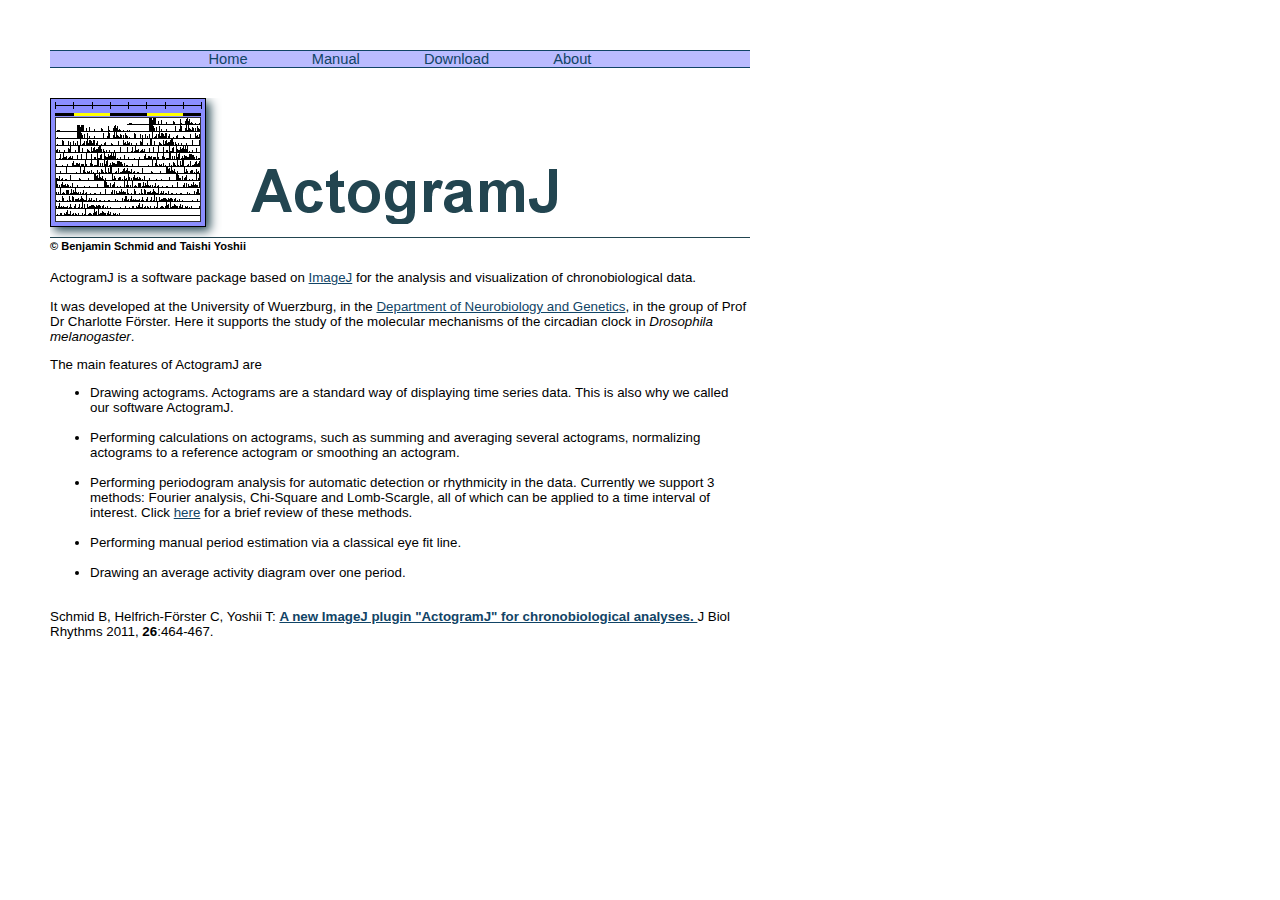
<file: docs/index.html>
<html>
<head>
<link rel="stylesheet" type="text/css" href="style.css" />
<title>ActogramJ</title>
</head>

<body>

<div class="navigation">
  <ul>
    <li><a href="index.html">Home</a>
    <li><a href="manual.html">Manual</a>
    <li><a href="download.html">Download</a>
    <li><a href="about.html">About</a>
  </ul>
</div>
<div id=header></div>
<h5>&copy Benjamin Schmid and Taishi Yoshii</h5>

<p>ActogramJ is a software package based on <a href="http://rsbweb.nih.gov/ij/" target="_BLANK">ImageJ</a> for the analysis and visualization of chronobiological data.</p>
<p>It was developed at the University of Wuerzburg, in the <a href="http://neurogenetics.biozentrum.uni-wuerzburg.de" target="_BLANK">Department of Neurobiology and Genetics</a>, in the group of Prof Dr Charlotte F&ouml;rster. Here it supports the study of the molecular mechanisms of the circadian clock in <i>Drosophila melanogaster</i>.</p>

<p>The main features of ActogramJ are
<ul>
<li>Drawing actograms. Actograms are a standard way of displaying time series data. This is also why we called our software ActogramJ.<br><br>
<li>Performing calculations on actograms, such as summing and averaging several actograms, normalizing actograms to a reference actogram or smoothing an actogram.<br><br>
<li>Performing periodogram analysis for automatic detection or rhythmicity in the data. Currently we support 3 methods: Fourier analysis, Chi-Square and Lomb-Scargle, all of which can be applied to a time interval of interest. Click <a href="review.html" target="_BLANK">here</a> for a brief review of these methods.<br><br>
<li>Performing manual period estimation via a classical eye fit line.<br><br>
<li>Drawing an average activity diagram over one period.<br><br>
</ul></p>

<p>
Schmid B, Helfrich-F&ouml;rster C, Yoshii T: <a href="http://jbr.sagepub.com/content/26/5/464.short" target="_blank"><b>A new ImageJ plugin "ActogramJ" for chronobiological analyses. </b></a>J Biol Rhythms 2011, <b>26</b>:464-467.
</p>



</body>
</html>
</file>
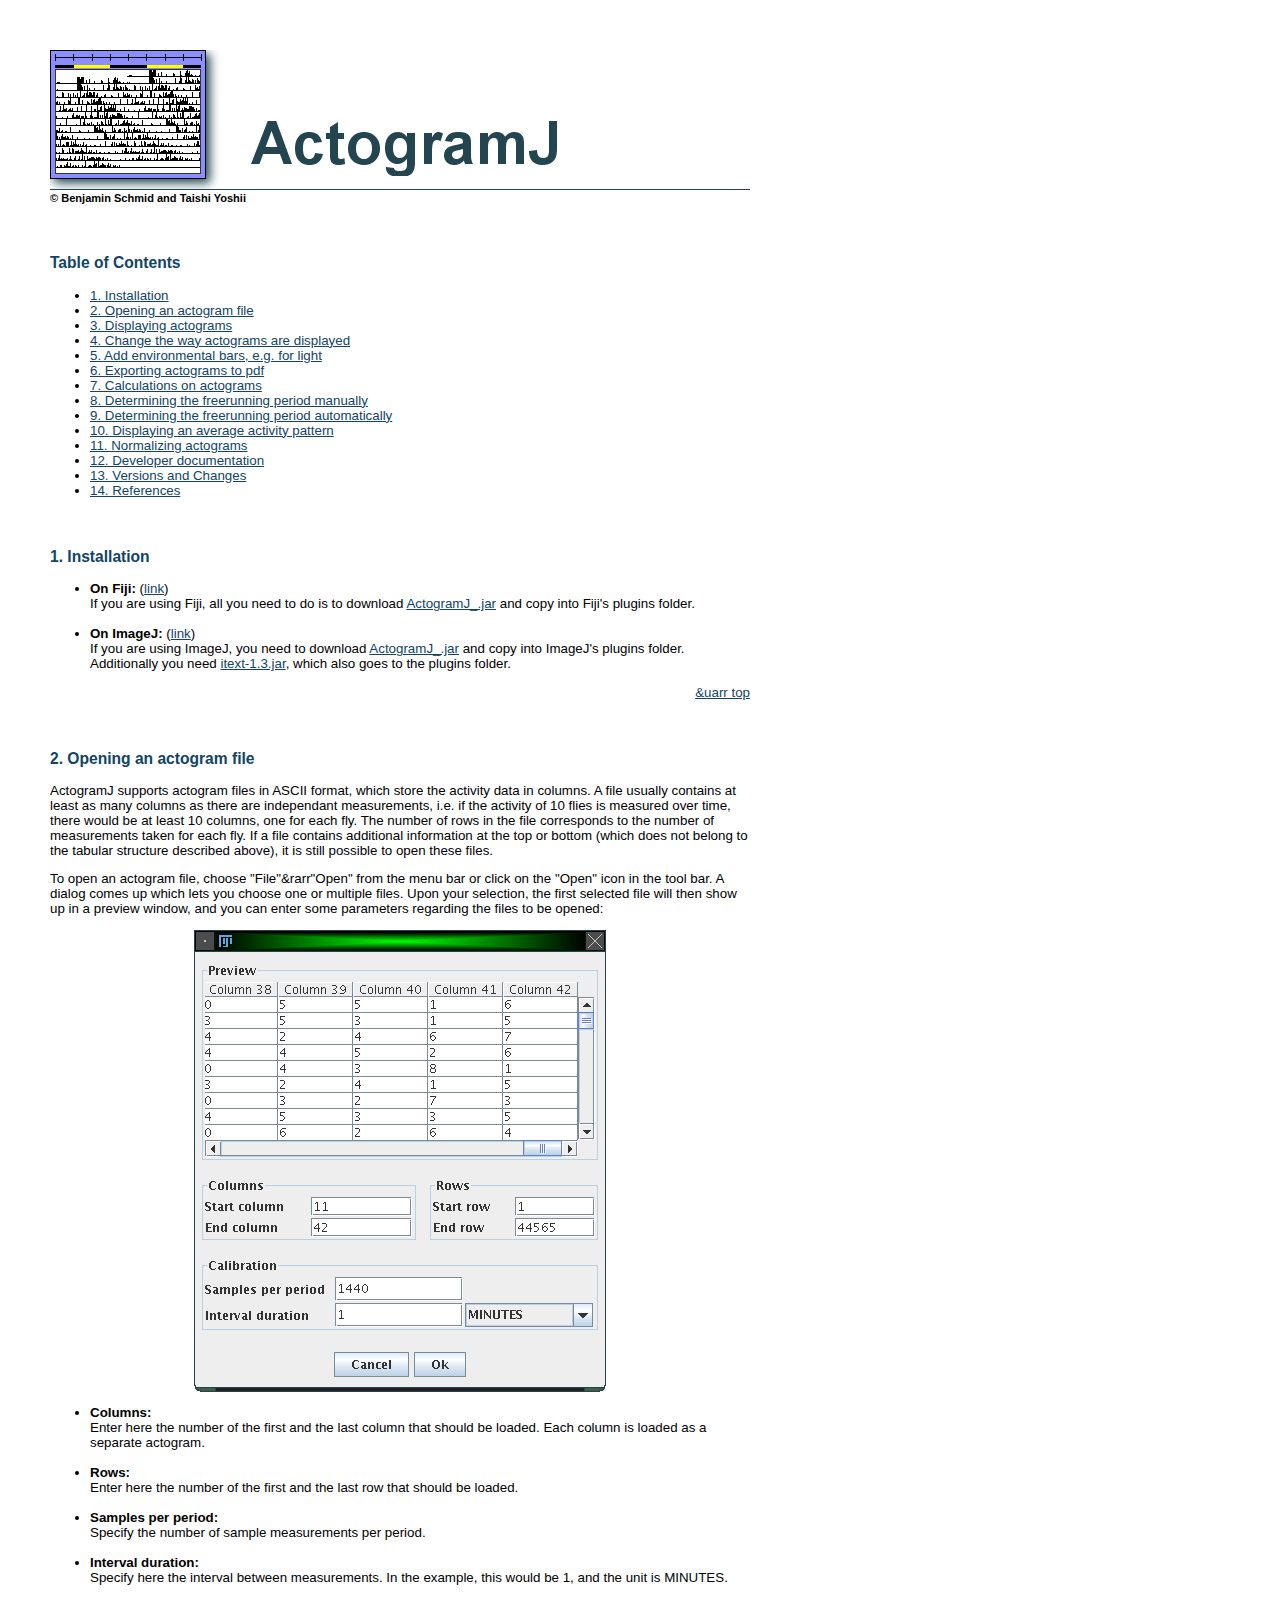
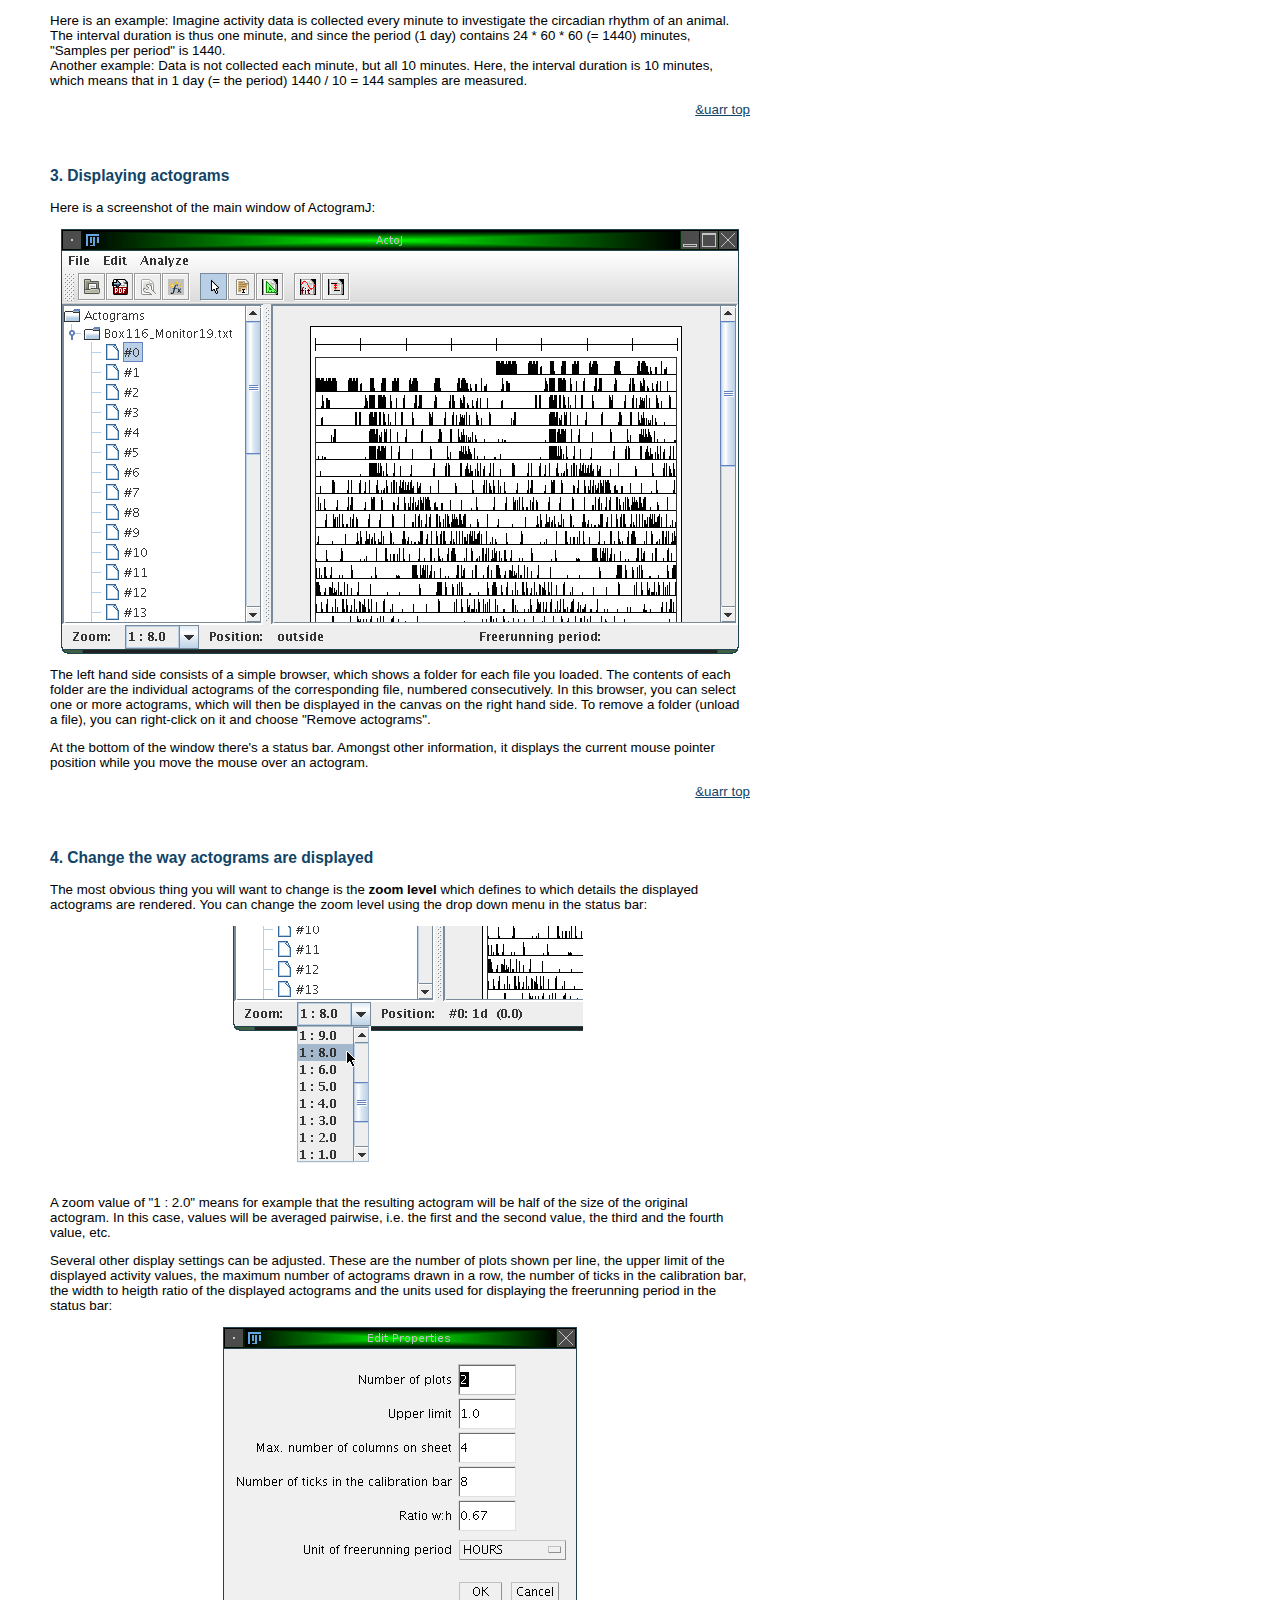
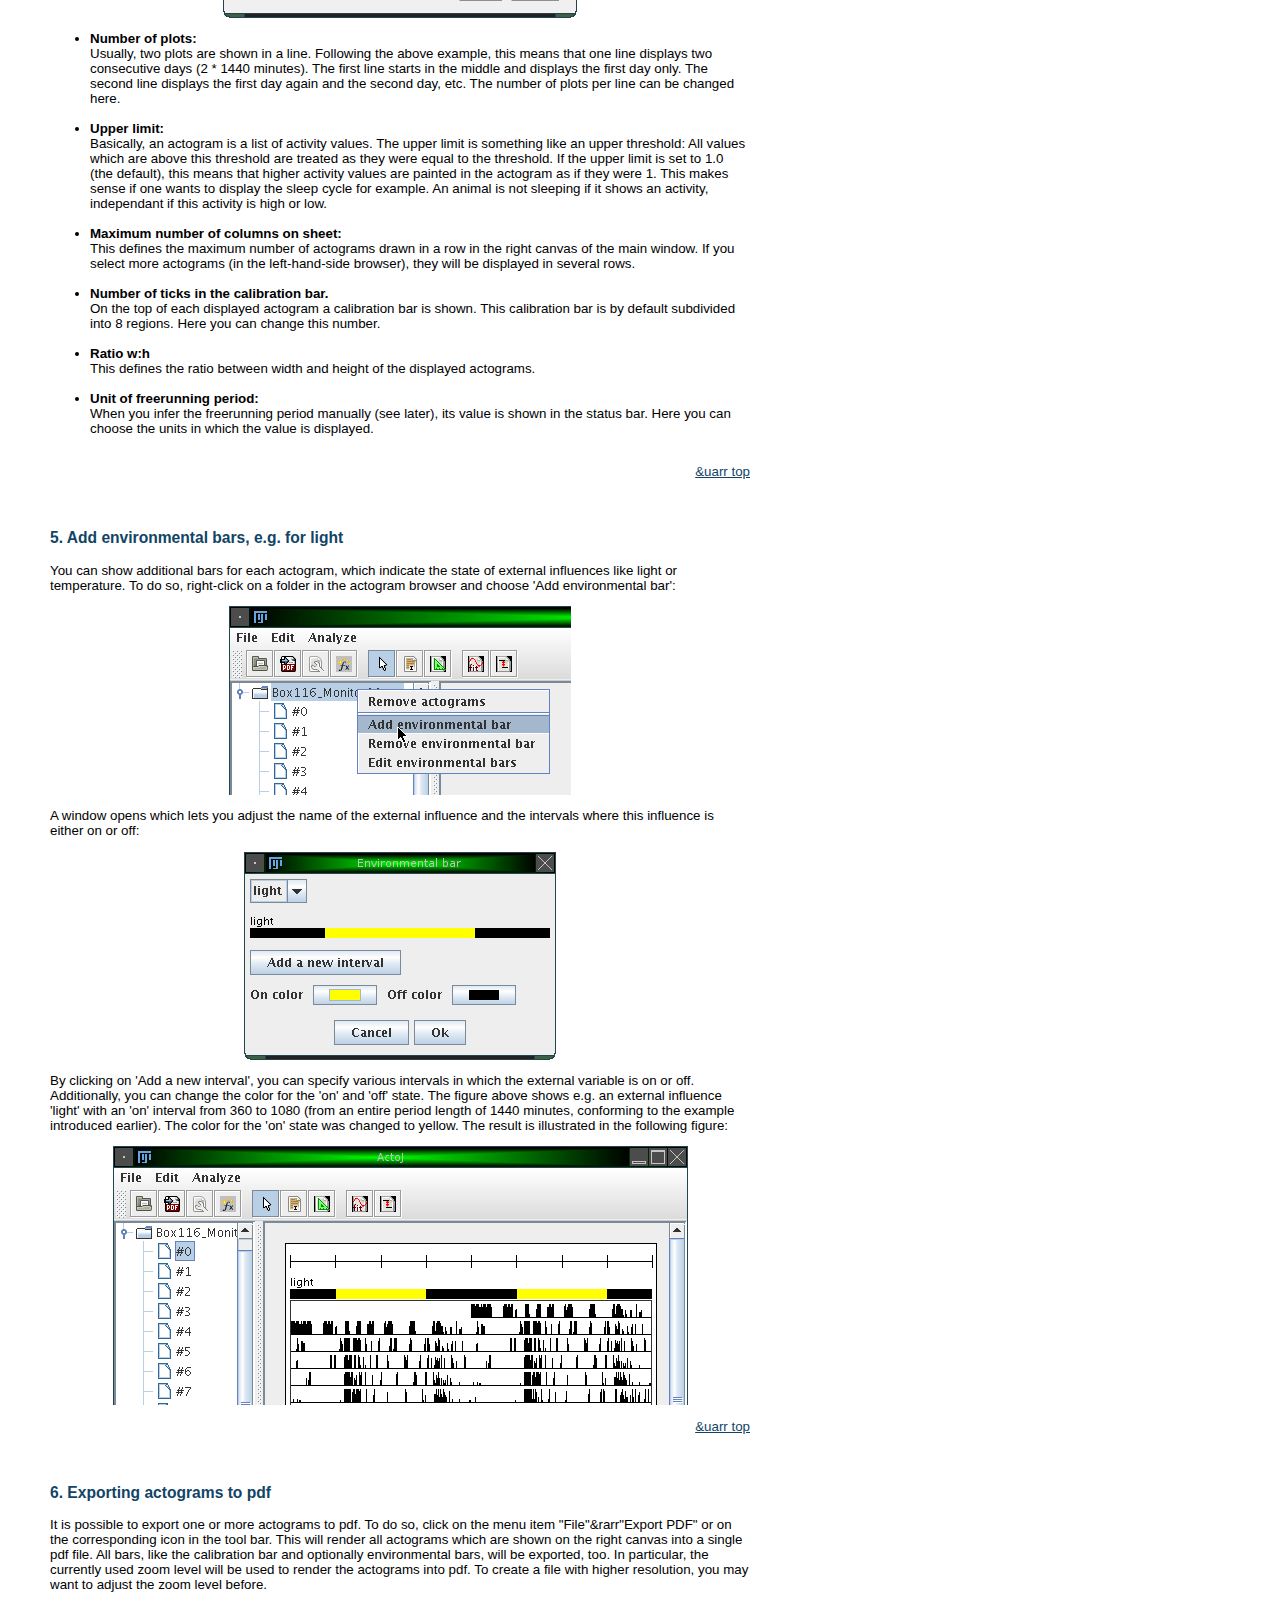
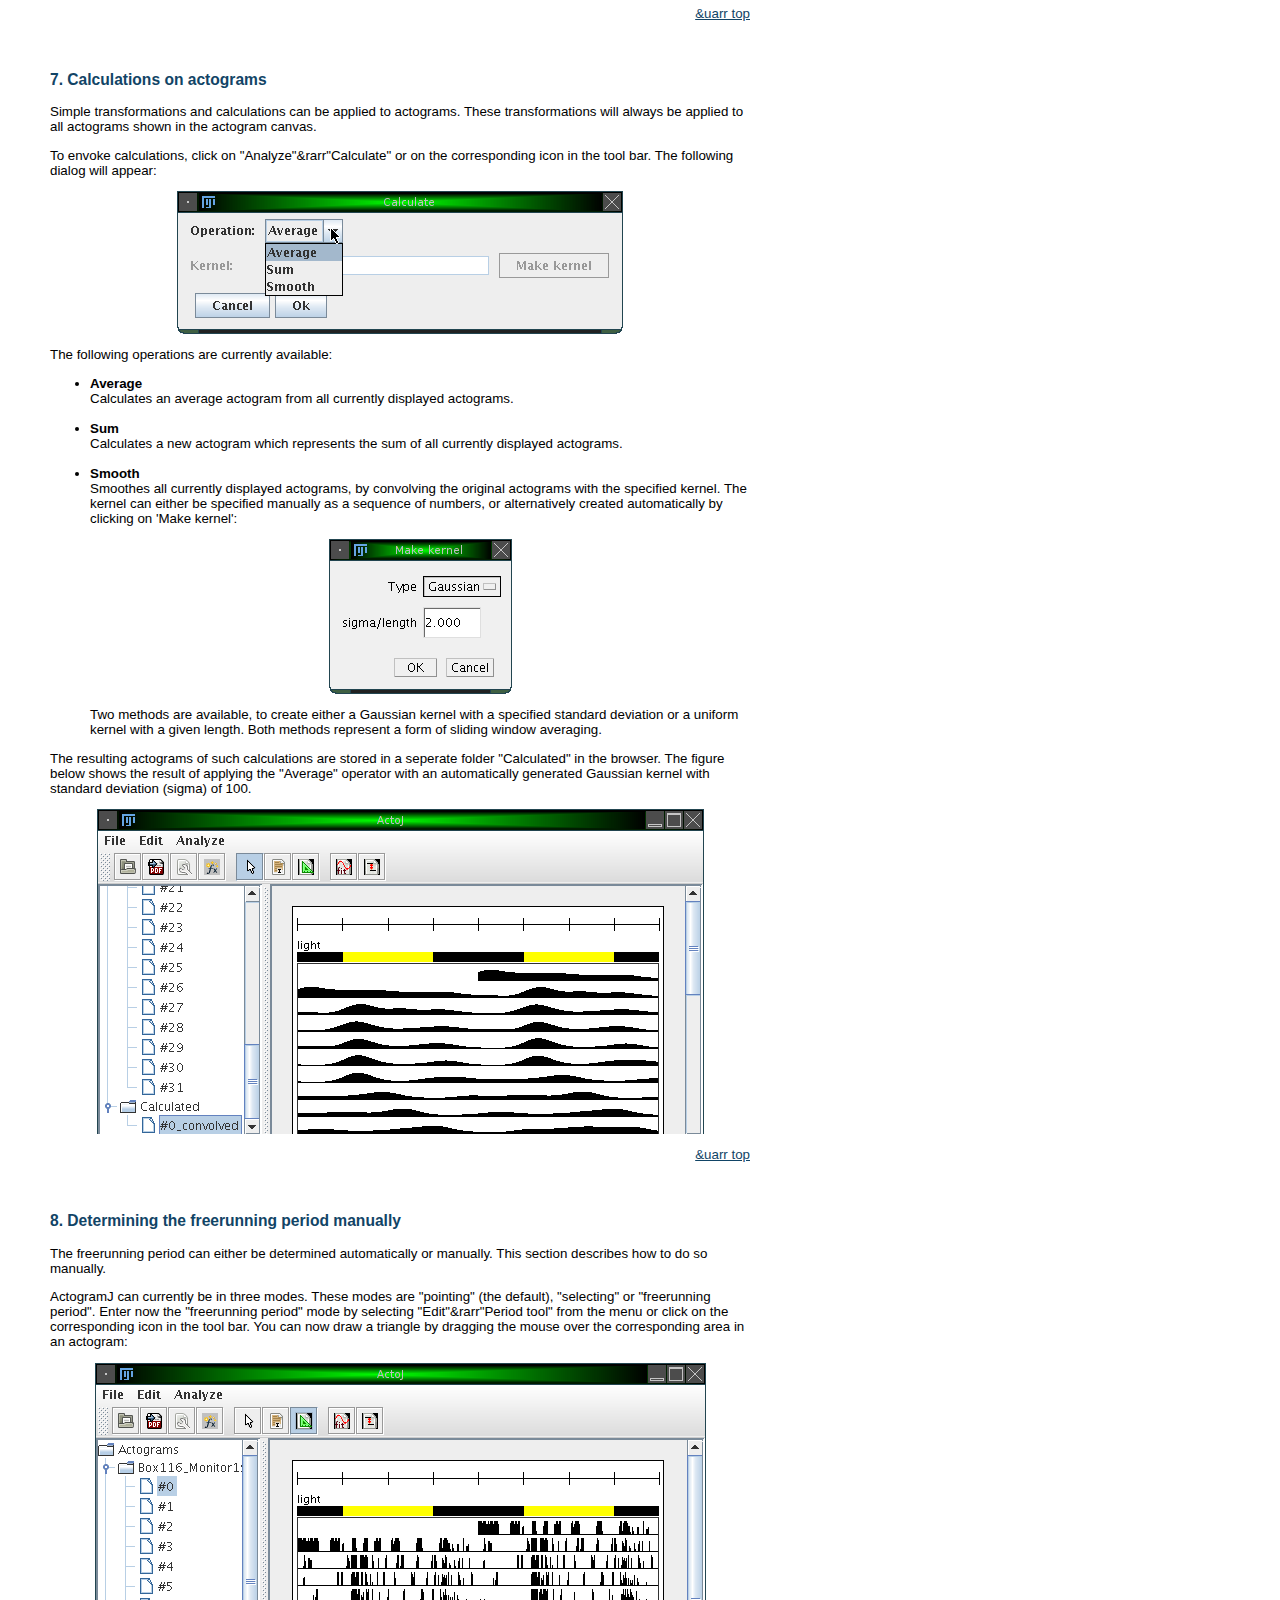
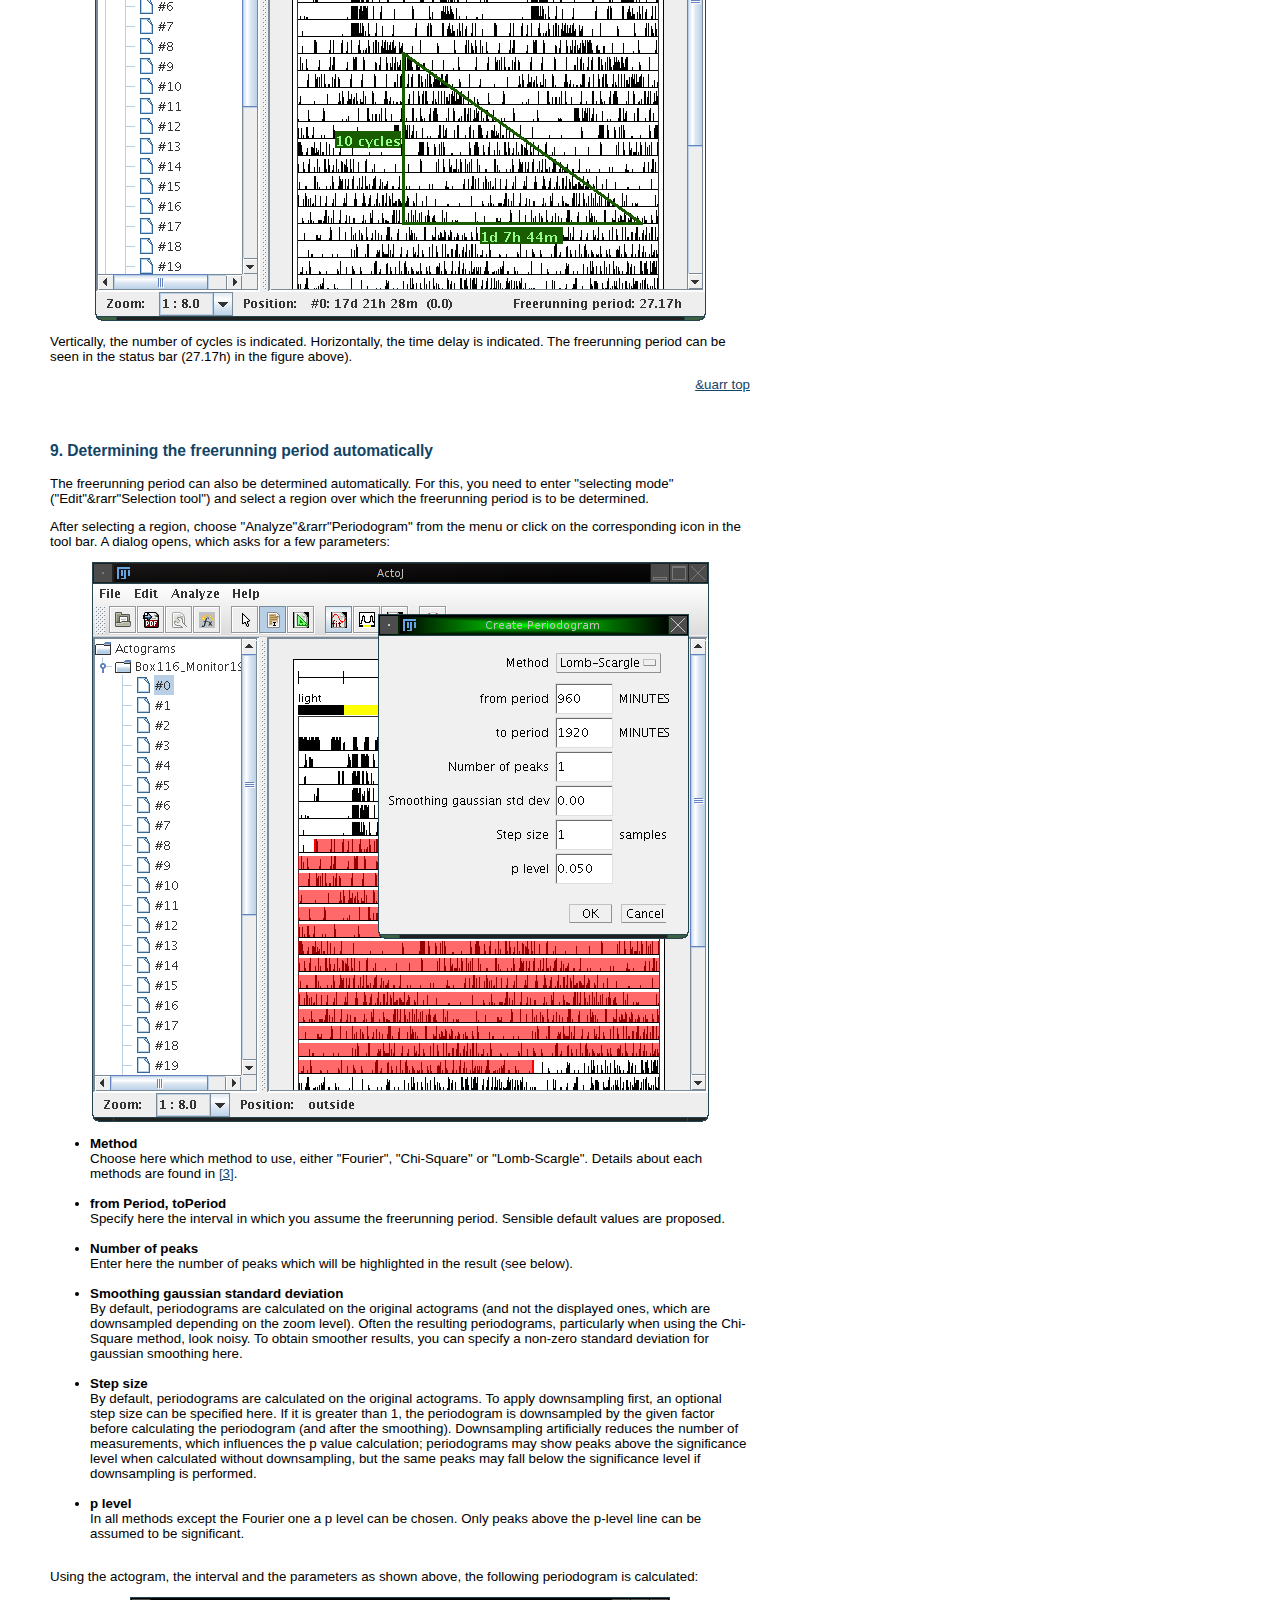
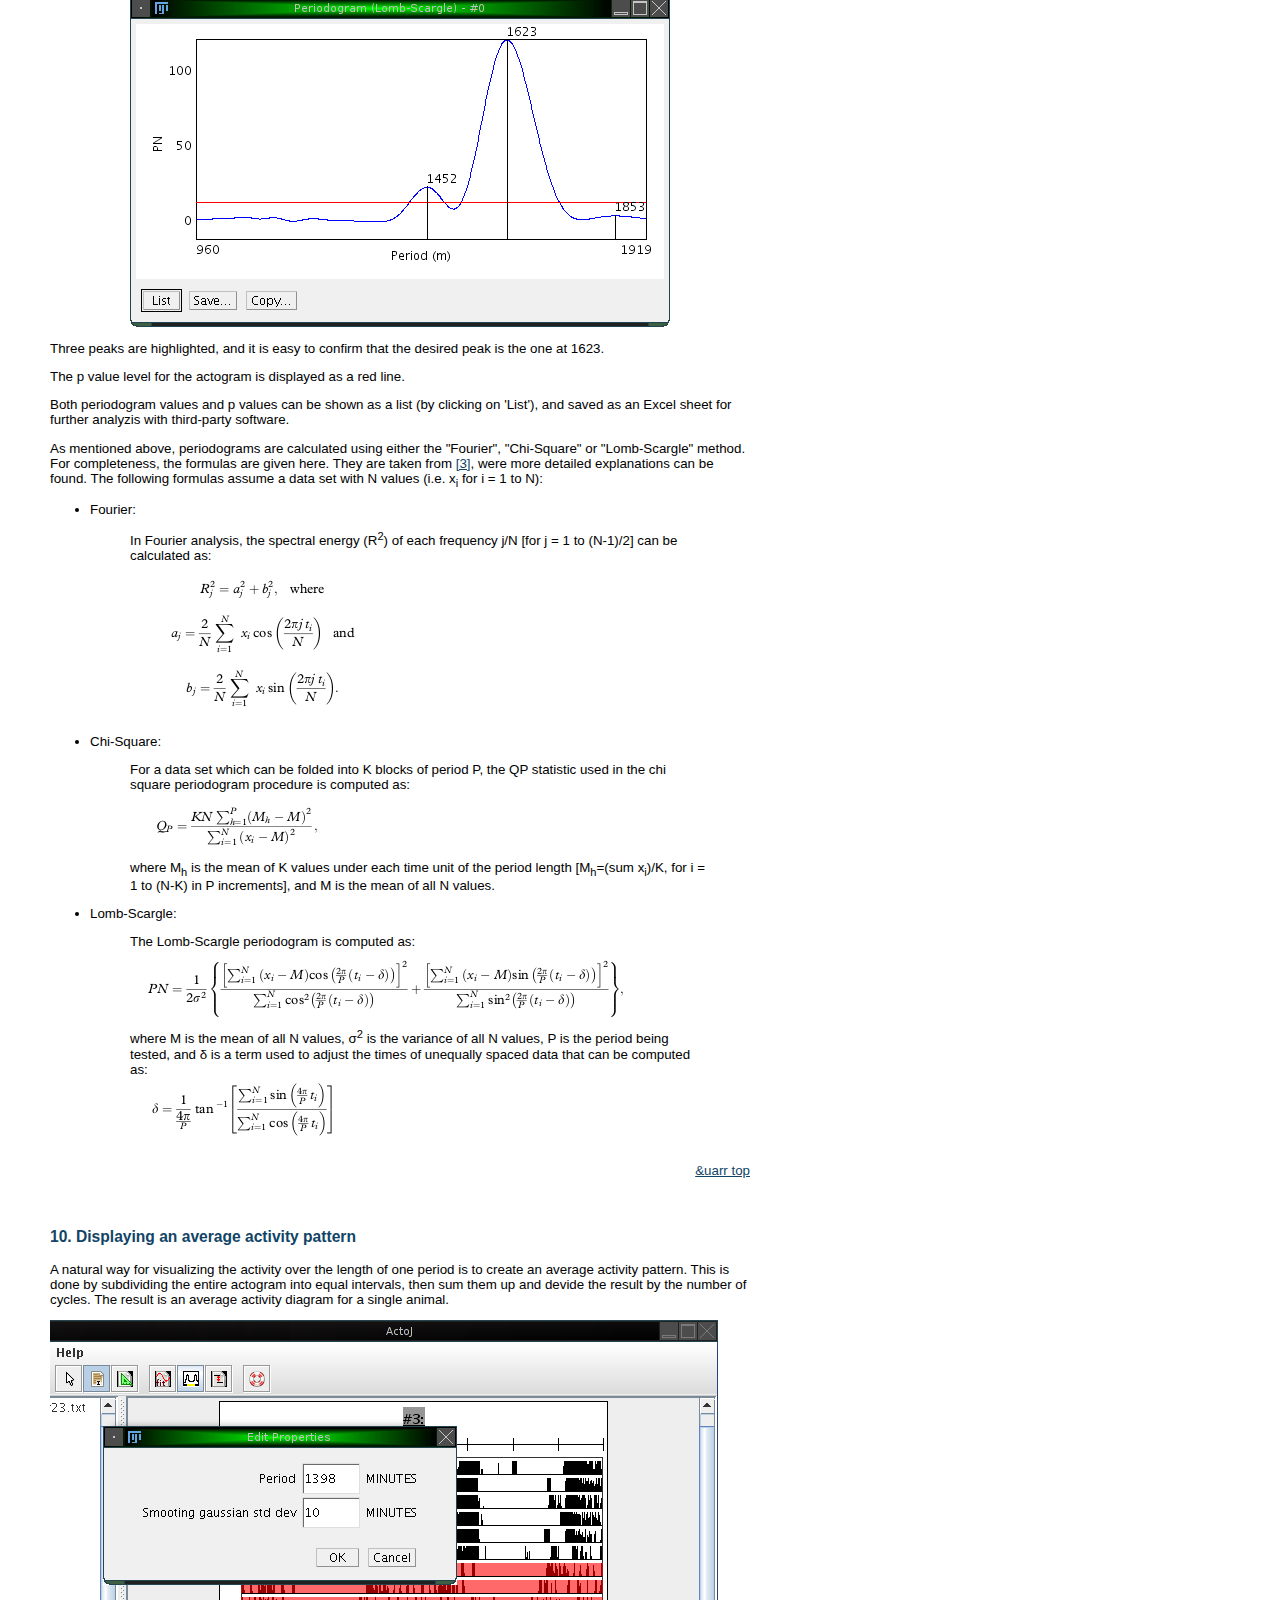
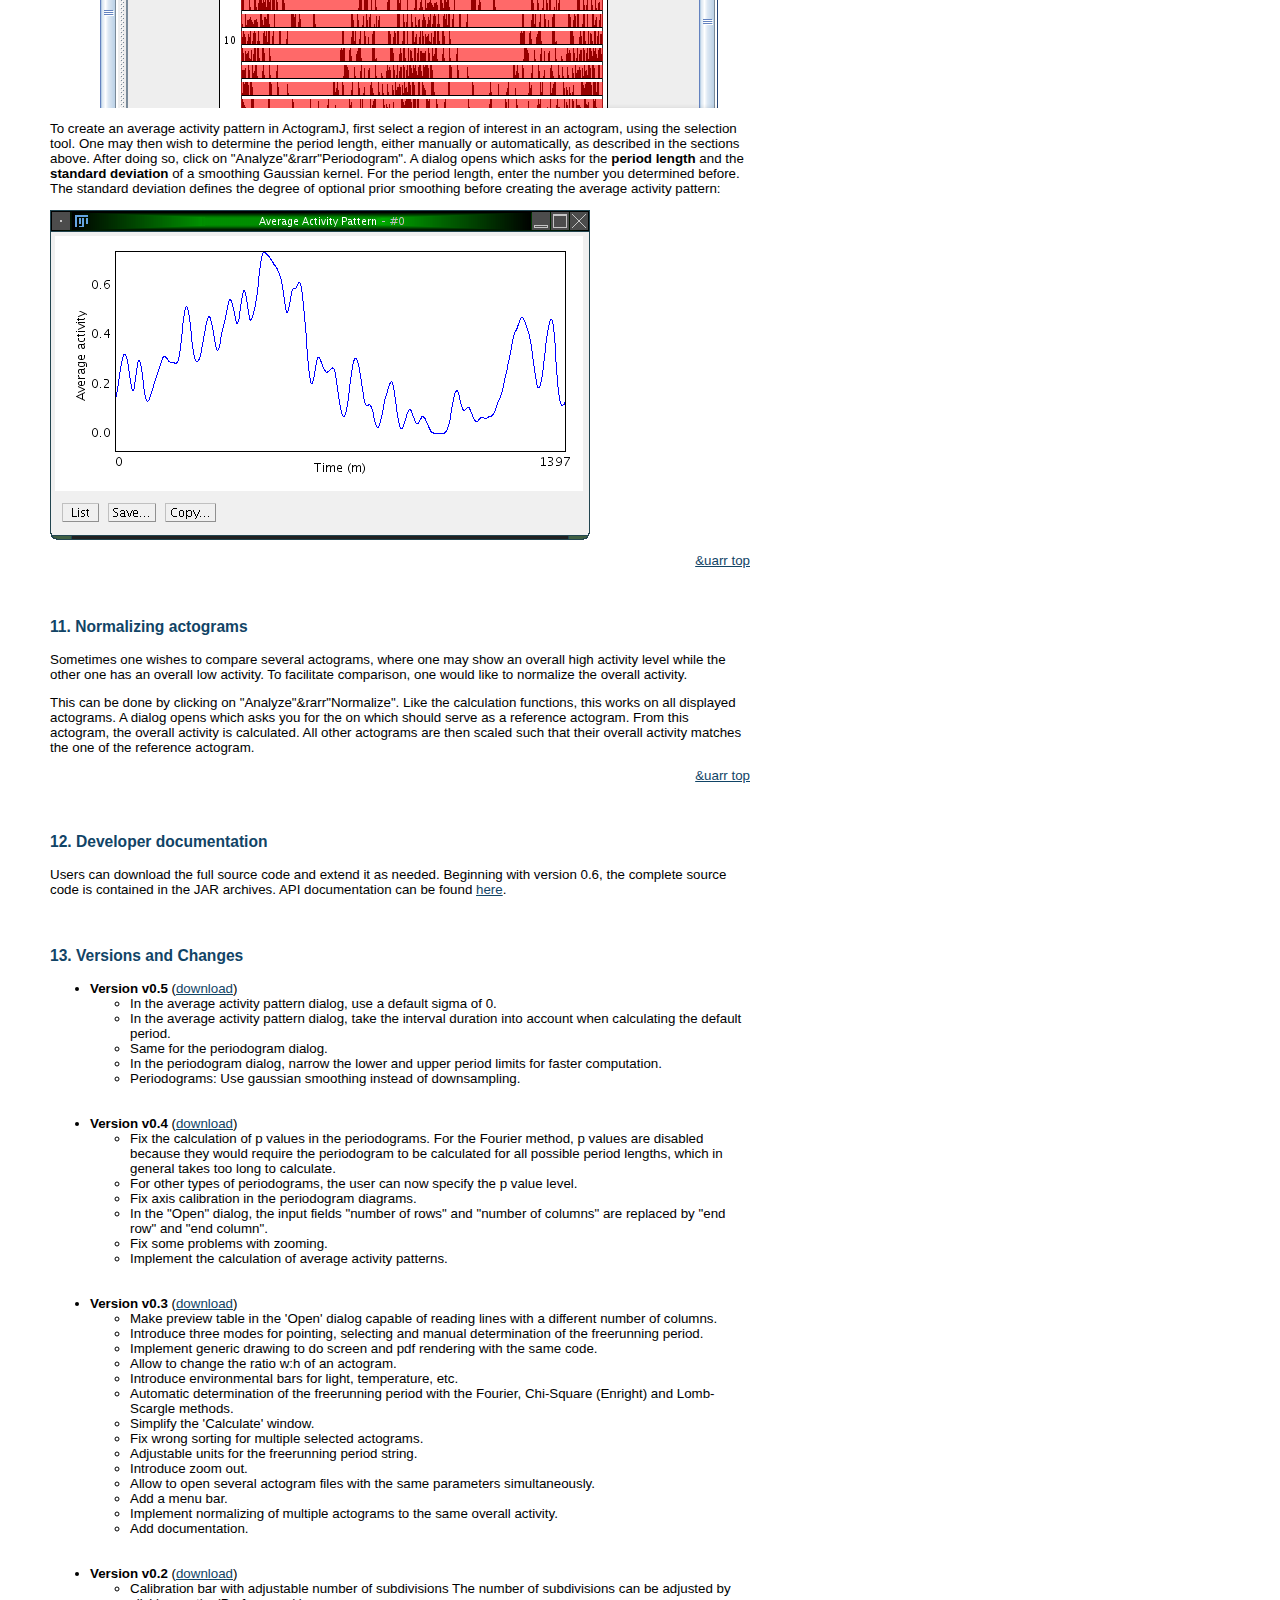
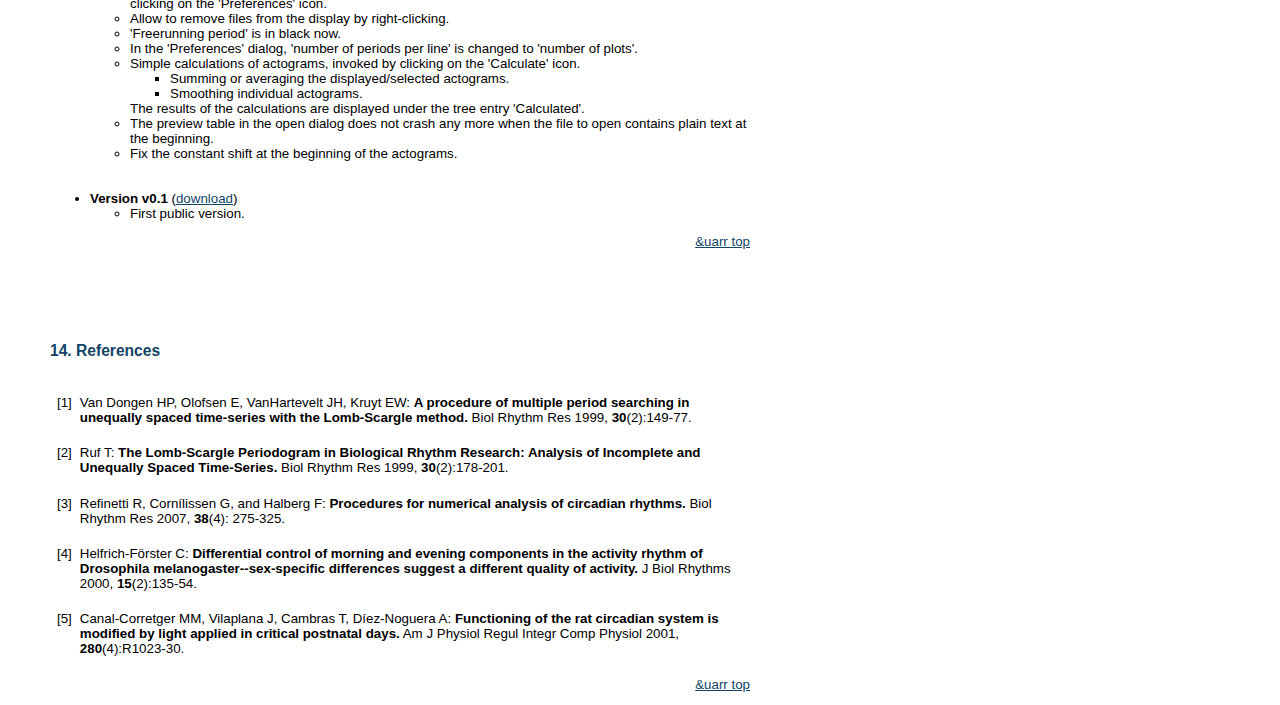
<file: www/index.html>
<html>
<head>
<link rel="stylesheet" type="text/css" href="style.css" />
<title>ActogramJ</title>
</head>

<body>
<div id=header></div>
<h5>&copy Benjamin Schmid and Taishi Yoshii



<h3>Table of Contents</h3>
<ul>
<li><a href="#installation">1. Installation</a>
<li><a href="#opening">2. Opening an actogram file</a>
<li><a href="#displaying">3. Displaying actograms</a></h3>
<li><a href="#displayparams">4. Change the way actograms are displayed</a></h3>
<li><a href="#envbar">5. Add environmental bars, e.g. for light</a></h3>
<li><a href="#export">6. Exporting actograms to pdf</a></h3>
<li><a href="#calculations">7. Calculations on actograms</a></h3>
<li><a href="#fp">8. Determining the freerunning period manually</a></h3>
<li><a href="#periodogram">9. Determining the freerunning period automatically</a>
<li><a href="#averageactivity">10. Displaying an average activity pattern</a>
<li><a href="#normalization">11. Normalizing actograms</a>
<li><a href="#api">12. Developer documentation</a>
<li><a href="#versions">13. Versions and Changes</a>
<li><a href="#references">14. References</a>
</ul>



<h3><a name="installation">1. Installation</a></h3>
<ul>
<li><b>On Fiji:</b> (<a href="http://pacific.mpi-cbg.de">link</a>)<br>
If you are using Fiji, all you need to do is to download <a href="versions/current/ActogramJ_.jar">ActogramJ_.jar</a> and copy into Fiji's plugins folder. <br><br>
<li><b>On ImageJ:</b> (<a href="http://rsbweb.nih.gov/ij/">link</a>)<br>
If you are using ImageJ, you need to download <a href="versions/current/ActogramJ_.jar">ActogramJ_.jar</a> and copy into ImageJ's plugins folder. Additionally you need <a href="itext-1.3.jar">itext-1.3.jar</a>, which also goes to the plugins folder.
</ul>
<p align=right><a href=#top>&uarr top</a></p>





<h3><a name="opening">2. Opening an actogram file</a></h3>
<p>ActogramJ supports actogram files in ASCII format, which store the activity data in columns. A file usually contains at least as many columns as there are independant measurements, i.e. if the activity of 10 flies is measured over time, there would be at least 10 columns, one for each fly. The number of rows in the file corresponds to the number of measurements taken for each fly. If a file contains additional information at the top or bottom (which does not belong to the tabular structure described above), it is still possible to open these files.</p> 
<p>To open an actogram file, choose "File"&rarr"Open" from the menu bar or click on the "Open" icon in the tool bar. A dialog comes up which lets you choose one or multiple files. Upon your selection, the first selected file will then show up in a preview window, and you can enter some parameters regarding the files to be opened:</p>
<p align=center><img src="OpenDialog.png"/></p>
<ul>
<li><b>Columns:</b> <br>
Enter here the number of the first and the last column that should be loaded. Each column is loaded as a separate actogram.<br><br>
<li><b>Rows:</b> <br>
Enter here the number of the first and the last row that should be loaded.<br><br>
<li><b>Samples per period:</b> <br>
Specify the number of sample measurements per period.<br><br>
<li><b>Interval duration:</b> <br>
Specify here the interval between measurements. In the example, this would be 1, and the unit is MINUTES.<br><br>
</ul>
<p>Here is an example: Imagine activity data is collected every minute to investigate the circadian rhythm of an animal. The interval duration is thus one minute, and since the period (1 day) contains 24 * 60 * 60 (= 1440) minutes, "Samples per period" is 1440.<br>
Another example: Data is not collected each minute, but all 10 minutes. Here, the interval duration is 10 minutes, which means that in 1 day (= the period) 1440 / 10 = 144 samples are measured. </p>
<p align=right><a href=#top>&uarr top</a></p>





<h3><a name="displaying">3. Displaying actograms</a></h3>
<p>Here is a screenshot of the main window of ActogramJ:</p>
<p align=center><img src="MainWindow.png"/></p>

<p>The left hand side consists of a simple browser, which shows a folder for each file you loaded. The contents of each folder are the individual actograms of the corresponding file, numbered consecutively. In this browser, you can select one or more actograms, which will then be displayed in the canvas on the right hand side. To remove a folder (unload a file), you can right-click on it and choose "Remove actograms".</p>
<p>At the bottom of the window there's a status bar. Amongst other information, it displays the current mouse pointer position while you move the mouse over an actogram.</p>
<p align=right><a href=#top>&uarr top</a></p>





<h3><a name=displayparams>4. Change the way actograms are displayed</a></h3>
<p>The most obvious thing you will want to change is the <b>zoom level</b> which defines to which details the displayed actograms are rendered. You can change the zoom level using the drop down menu in the status bar:</p>
<p align=center><img src="ZoomDropdown.png"/></p>
<p>A zoom value of "1 : 2.0" means for example that the resulting actogram will be half of the size of the original actogram. In this case, values will be averaged pairwise, i.e. the first and the second value, the third and the fourth value, etc.</p>

<p>Several other display settings can be adjusted. These are the number of plots shown per line, the upper limit of the displayed activity values, the maximum number of actograms drawn in a row, the number of ticks in the calibration bar, the width to heigth ratio of the displayed actograms and the units used for displaying the freerunning period in the status bar:</p>
<p align=center><img src="PropertiesDialog.png"/></p>
<ul>
<li><b>Number of plots:</b><br>
Usually, two plots are shown in a line. Following the above example, this means that one line displays two consecutive days (2 * 1440 minutes). The first line starts in the middle and displays the first day only. The second line displays the first day again and the second day, etc. The number of plots per line can be changed here.<br><br>

<li><b>Upper limit:</b><br>
Basically, an actogram is a list of activity values. The upper limit is something like an upper threshold: All values which are above this threshold are treated as they were equal to the threshold. If the upper limit is set to 1.0 (the default), this means that higher activity values are painted in the actogram as if they were 1. This makes sense if one wants to display the sleep cycle for example. An animal is not sleeping if it shows an activity, independant if this activity is high or low. <br><br>

<li><b>Maximum number of columns on sheet:</b><br>
This defines the maximum number of actograms drawn in a row in the right canvas of the main window. If you select more actograms (in the left-hand-side browser), they will be displayed in several rows. <br><br>

<li><b>Number of ticks in the calibration bar.</b><br>
On the top of each displayed actogram a calibration bar is shown. This calibration bar is by default subdivided into 8 regions. Here you can change this number. <br><br>

<li><b>Ratio w:h</b><br>
This defines the ratio between width and height of the displayed actograms. <br><br>

<li><b>Unit of freerunning period:</b><br>
When you infer the freerunning period manually (see later), its value is shown in the status bar. Here you can choose the units in which the value is displayed.<br><br>
</ul>
<p align=right><a href=#top>&uarr top</a></p>





<h3><a name="envbar">5. Add environmental bars, e.g. for light</a></h3>
<p>You can show additional bars for each actogram, which indicate the state of external influences like light or temperature. To do so, right-click on a folder in the actogram browser and choose 'Add environmental bar':</p>
<p align=center><img src="AddEnvironmentalBar.png"/></p>
<p>A window opens which lets you adjust the name of the external influence and
the intervals where this influence is either on or off:</p>
<p align=center><img src="EnvironmentalBarDialog.png"/></p>
<p>By clicking on 'Add a new interval', you can specify various intervals in which the external variable is on or off. Additionally, you can change the color for the 'on' and 'off' state. The figure above shows e.g. an external influence 'light' with an 'on' interval from 360 to 1080 (from an entire period length of 1440 minutes, conforming to the example introduced earlier). The color for the 'on' state was changed to yellow. The result is illustrated in the following figure:</p>
<p align=center><img src="ActogramWithEnvironmentalBar.png"/></p>
<p align=right><a href=#top>&uarr top</a></p>




<h3><a name=export>6. Exporting actograms to pdf</a></h3>
<p>It is possible to export one or more actograms to pdf. To do so, click on the menu item "File"&rarr"Export PDF" or on the corresponding icon in the tool bar. This will render all actograms which are shown on the right canvas into a single pdf file. All bars, like the calibration bar and optionally environmental bars, will be exported, too. In particular, the currently used zoom level will be used to render the actograms into pdf. To create a file with higher resolution, you may want to adjust the zoom level before.</p>
<p align=right><a href=#top>&uarr top</a></p>





<h3><a name=calculations>7. Calculations on actograms</a></h3>
<p>Simple transformations and calculations can be applied to actograms. These transformations will always be applied to all actograms shown in the actogram canvas.</p>
<p>To envoke calculations, click on "Analyze"&rarr"Calculate" or on the corresponding icon in the tool bar. The following dialog will appear:</p>
<p align=center><img src="CalculateDialog.png"/></p>
<p>The following operations are currently available:</p>
<ul>
<li><b>Average</b><br>
Calculates an average actogram from all currently displayed actograms.<br><br>
<li><b>Sum</b><br>
Calculates a new actogram which represents the sum of all currently displayed actograms.<br><br>
<li><b>Smooth</b><br>
Smoothes all currently displayed actograms, by convolving the original actograms with the specified kernel. The kernel can either be specified manually as a sequence of numbers, or alternatively created automatically by clicking on 'Make kernel':
<p align=center><img src="MakeKernel.png"/></p>
Two methods are available, to create either a Gaussian kernel with a specified standard deviation or a uniform kernel with a given length. Both methods represent a form of sliding window averaging.
</ul>
<p>The resulting actograms of such calculations are stored in a seperate folder "Calculated" in the browser. The figure below shows the result of applying the "Average" operator with an automatically generated Gaussian kernel with standard deviation (sigma) of 100.</p>
<p align=center><img src="SmoothedActogram.png"/></p>
<p align=right><a href=#top>&uarr top</a></p>





<h3><a name=fp>8. Determining the freerunning period manually</a></h3>
<p>The freerunning period can either be determined automatically or manually. This section describes how to do so manually.</p>
<p>ActogramJ can currently be in three modes. These modes are "pointing" (the default), "selecting" or "freerunning period". Enter now the "freerunning period" mode by selecting "Edit"&rarr"Period tool" from the menu or click on the corresponding icon in the tool bar. You can now draw a triangle by dragging the mouse over the corresponding area in an actogram:</p>
<p align=center><img src="FreerunningPeriodManually.png"/></p>
<p>Vertically, the number of cycles is indicated. Horizontally, the time delay is indicated. The freerunning period can be seen in the status bar (27.17h) in the figure above).</p>
<p align=right><a href=#top>&uarr top</a></p>





<h3><a name="periodogram">9. Determining the freerunning period automatically</a></h3>
The freerunning period can also be determined automatically. For this, you need to enter "selecting mode" ("Edit"&rarr"Selection tool") and select a region over which the freerunning period is to be determined.</p>
<p>After selecting a region, choose "Analyze"&rarr"Periodogram" from the menu or click on the corresponding icon in the tool bar. A dialog opens, which asks for a few parameters:</p>
<p align=center><img src="PeriodogramDialog.png"/></p>
<ul>
<li><b>Method</b><br>
Choose here which method to use, either "Fourier", "Chi-Square" or "Lomb-Scargle". Details about each methods are found in <a href=#references>[3]</a>.<br><br>
<li><b>from Period, toPeriod</b><br>
Specify here the interval in which you assume the freerunning period. Sensible default values are proposed.<br><br>
<li><b>Number of peaks</b><br>
Enter here the number of peaks which will be highlighted in the result (see below).<br><br>
<li><b>Smoothing gaussian standard deviation</b><br>
By default, periodograms are calculated on the original actograms (and not the displayed ones, which are downsampled depending on the zoom level). Often the resulting periodograms, particularly when using the Chi-Square method, look noisy. To obtain smoother results, you can specify a non-zero standard deviation for gaussian smoothing here.<br><br>
<li><b>Step size</b><br>
By default, periodograms are calculated on the original actograms. To apply downsampling first, an optional step size can be specified here. If it is greater than 1, the periodogram is downsampled by the given factor before calculating the periodogram (and after the smoothing). Downsampling artificially reduces the number of measurements, which influences the p value calculation; periodograms may show peaks above the significance level when calculated without downsampling, but the same peaks may fall below the significance level if downsampling is performed.<br><br>
<li><b>p level</b><br>
In all methods except the Fourier one a p level can be chosen. Only peaks above the p-level line can be assumed to be significant.</br><br>
</ul>

<p>Using the actogram, the interval and the parameters as shown above, the following periodogram is calculated:</p>
<p align=center><img src="PeriodogramResult.png"/></p>
<p>Three peaks are highlighted, and it is easy to confirm that the desired peak is the one at 1623.</p>
<p>The p value level for the actogram is displayed as a red line.</p>
<p>Both periodogram values and p values can be shown as a list (by clicking on 'List'), and saved as an Excel sheet for further analyzis with third-party software.</p>
<p>
As mentioned above, periodograms are calculated using either the "Fourier", "Chi-Square" or "Lomb-Scargle" method. For completeness, the formulas are given here. They are taken from <a href=#references>[3]</a>, were more detailed explanations can be found. The following formulas assume a data set with N values (i.e. x<sub>i</sub> for i = 1 to N):
<ul>
<li>Fourier:<br>
<blockquote>In Fourier analysis, the spectral energy (R<sup>2</sup>) of each frequency j/N [for j = 1 to (N-1)/2] can be calculated as:<br>
<img src="FourierFormula.png" /><br>
</blockquote>
<li>Chi-Square:<br>
<blockquote>
For a data set which can be folded into K blocks of period P, the QP statistic used in the chi square periodogram procedure is computed as:<br>
<img src="ChiSquareFormula.png" /><br>
where M<sub>h</sub> is the mean of K values under each time unit of the period length [M<sub>h</sub>=(sum x<sub>i</sub>)/K, for i = 1 to (N-K) in P increments], and M is the mean of all N values.
</blockquote>
<li>Lomb-Scargle:<br>
<blockquote>
The Lomb-Scargle periodogram is computed as:<br>
<img src="LombScargleFormula1.png" /><br>
where M is the mean of all N values, &sigma;<sup>2</sup> is the variance of all N values, P is the period being tested, and &delta; is a term used to adjust the times of unequally spaced data that can be computed as:<br>
<img src="LombScargleFormula2.png" /><br>
</blockquote>
</ul>
</p>
<p align=right><a href=#top>&uarr top</a></p>




<h3><a name="averageactivity">10. Displaying an average activity pattern</a></h3>
<p>A natural way for visualizing the activity over the length of one period is to create an average activity pattern. This is done by subdividing the entire actogram into equal intervals, then sum them up and devide the result by the number of cycles. The result is an average activity diagram for a single animal.</p>

<img src="AverageActivityDialog.png" /><br>
<p>To create an average activity pattern in ActogramJ, first select a region of interest in an actogram, using the selection tool. One may then wish to determine the period length, either manually or automatically, as described in the sections above. After doing so, click on "Analyze"&rarr"Periodogram". A dialog opens which asks for the <b>period length</b> and the <b>standard deviation</b> of a smoothing Gaussian kernel. For the period length, enter the number you determined before. The standard deviation defines the degree of optional prior smoothing before creating the average activity pattern:</p>
<img src="AverageActivityDiagram.png" /><br>
<p align=right><a href=#top>&uarr top</a></p>




<h3><a name="normalization">11. Normalizing actograms</a></h3>
<p>Sometimes one wishes to compare several actograms, where one may show an overall high activity level while the other one has an overall low activity. To facilitate comparison, one would like to normalize the overall activity.</p>
<p>This can be done by clicking on "Analyze"&rarr"Normalize". Like the calculation functions, this works on all displayed actograms. A dialog opens which asks you for the on which should serve as a reference actogram. From this actogram, the overall activity is calculated. All other actograms are then scaled such that their overall activity matches the one of the reference actogram.</p>
<p align=right><a href=#top>&uarr top</a></p>


<h3><a name="api">12. Developer documentation</a></h3>
Users can download the full source code and extend it as needed. Beginning
with version 0.6, the complete source code is contained in the JAR archives.
API documentation can be found <a href="api/index.html" target="_BLANK">here</a>.



<h3><a name="versions">13. Versions and Changes</a></h3>
<ul>
  <li><b>Version v0.5</b> (<a href="versions/v0.5/ActogramJ_.jar">download</a>)<br>
  <ul>
    <li>In the average activity pattern dialog, use a default sigma of 0.
    <li>In the average activity pattern dialog, take the interval duration into
        account when calculating the default period.
    <li>Same for the periodogram dialog.
    <li>In the periodogram dialog, narrow the lower and upper period limits
        for faster computation.
    <li>Periodograms: Use gaussian smoothing instead of downsampling.
  </ul><br><br>

  <li><b>Version v0.4</b> (<a href="versions/v0.4/ActogramJ_.jar">download</a>)<br>
  <ul>
    <li>Fix the calculation of p values in the periodograms. For the Fourier method,
        p values are disabled because they would require the periodogram to be
        calculated for all possible period lengths, which in general takes too long
        to calculate.
    <li>For other types of periodograms, the user can now specify the p value level.
    <li>Fix axis calibration in the periodogram diagrams.
    <li>In the "Open" dialog, the input fields "number of rows" and "number of
        columns" are replaced by "end row" and "end column".
    <li>Fix some problems with zooming.
    <li>Implement the calculation of average activity patterns.
  </ul><br><br>

  <li><b>Version v0.3</b> (<a href="versions/v0.3/ActogramJ_.jar">download</a>)<br>
  <ul>
    <li>Make preview table in the 'Open' dialog capable of reading lines with a different number of columns.
    <li>Introduce three modes for pointing, selecting and manual determination of the freerunning period.
    <li> Implement generic drawing to do screen and pdf rendering with the same code.
    <li> Allow to change the ratio w:h of an actogram.
    <li> Introduce environmental bars for light, temperature, etc.
    <li> Automatic determination of the freerunning period with the Fourier, Chi-Square (Enright) and Lomb-Scargle methods.
    <li> Simplify the 'Calculate' window.
    <li> Fix wrong sorting for multiple selected actograms.
    <li> Adjustable units for the freerunning period string.
    <li> Introduce zoom out.
    <li> Allow to open several actogram files with the same parameters simultaneously.
    <li> Add a menu bar.
    <li> Implement normalizing of multiple actograms to the same overall activity.
    <li> Add documentation.
  </ul><br><br>

  <li><b>Version v0.2</b> (<a href=versions/v0.2/ActogramJ_.jar>download</a>)<br>
  <ul>
    <li> Calibration bar with adjustable number of subdivisions
      The number of subdivisions can be adjusted by clicking on the
      'Preferences' icon.
    <li> Allow to remove files from the display by right-clicking.
    <li> 'Freerunning period' is in black now.
    <li> In the 'Preferences' dialog, 'number of periods per line' is changed to 'number of plots'.
    <li> Simple calculations of actograms, invoked by clicking on the 'Calculate' icon.
    <ul>
      <li>Summing or averaging the displayed/selected actograms.
      <li>Smoothing individual actograms.
    </ul>
    The results of the calculations are displayed under the tree entry 'Calculated'.
    <li> The preview table in the open dialog does not crash any more when
      the file to open contains plain text at the beginning.
    <li> Fix the constant shift at the beginning of the actograms.
  </ul><br><br>

  <li><b>Version v0.1</b> (<a href=versions/v0.1/ActogramJ_.jar>download</a>)<br>
  <ul>
    <li> First public version.
  </ul>
</ul>

<p align=right><a href=#top>&uarr top</a></p>
<br><br>





<h3><a name="references">14. References</a></h3>
<table border=0>
<tr><td>[1]<td>Van Dongen HP, Olofsen E, VanHartevelt JH, Kruyt EW: <b>A procedure of multiple period searching in unequally spaced time-series with the Lomb-Scargle method.</b> Biol Rhythm Res 1999, <b>30</b>(2):149-77.
</tr>
<tr><td>[2]<td>Ruf T: <b>The Lomb-Scargle Periodogram in Biological Rhythm Research: Analysis of Incomplete and Unequally Spaced Time-Series.</b> Biol Rhythm Res 1999, <b>30</b>(2):178-201.
</tr>
<tr><td>[3]<td>Refinetti R, Corn&iacute;lissen G, and Halberg F: <b>Procedures for numerical analysis of circadian rhythms.</b> Biol Rhythm Res 2007, <b>38</b>(4): 275-325.
</tr>
<tr><td>[4]<td>Helfrich-F&ouml;rster C: <b>Differential control of morning and evening components in the activity rhythm of Drosophila melanogaster--sex-specific differences suggest a different quality of activity.</b> J Biol Rhythms 2000, <b>15</b>(2):135-54.
</tr>
<tr><td>[5]<td>Canal-Corretger MM, Vilaplana J, Cambras T, D&iacute;ez-Noguera A: <b>Functioning of the rat circadian system is modified by light applied in critical postnatal days.</b> Am J Physiol Regul Integr Comp Physiol 2001, <b>280</b>(4):R1023-30.
</tr>
</table>

<p align=right><a href=#top>&uarr top</a></p>


</body>
</html>
</file>
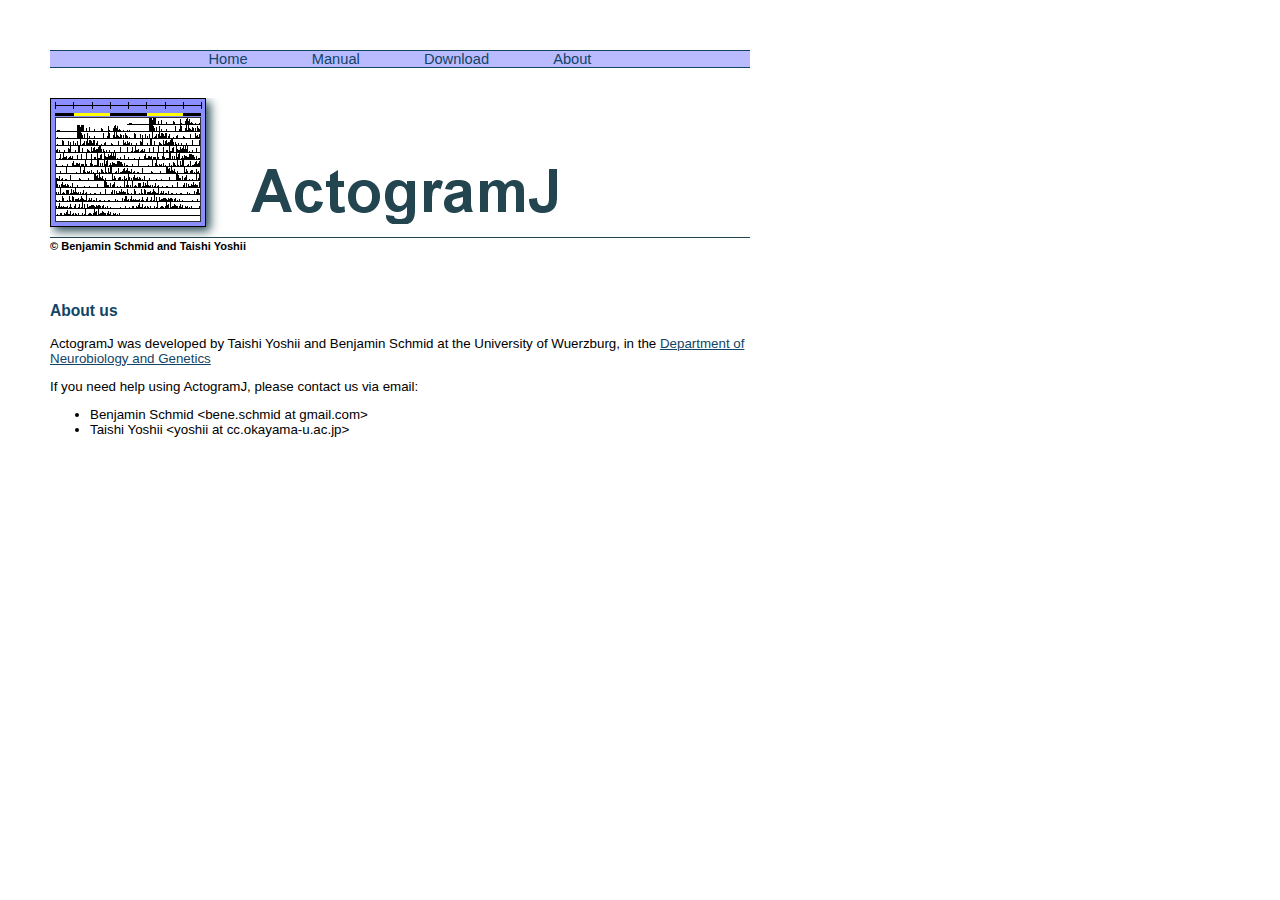
<file: docs/about.html>
<html>
<head>
<link rel="stylesheet" type="text/css" href="style.css" />
<title>ActogramJ</title>
</head>

<body>

<div class="navigation">
  <ul>
    <li><a href="index.html">Home</a>
    <li><a href="manual.html">Manual</a>
    <li><a href="download.html">Download</a>
    <li><a href="about.html">About</a>
  </ul>
</div>
<div id=header></div>
<h5>&copy Benjamin Schmid and Taishi Yoshii</h5>

<h3>About us</h3>
<p>ActogramJ was developed by Taishi Yoshii and Benjamin Schmid at the University of Wuerzburg, in the <a href="http://neurogenetics.biozentrum.uni-wuerzburg.de">Department of Neurobiology and Genetics</a></p>
<p>If you need help using ActogramJ, please contact us via email:</p>
<ul>
<li>Benjamin Schmid &lt;bene.schmid at gmail.com&gt;
<li>Taishi Yoshii &lt;yoshii at cc.okayama-u.ac.jp&gt;
</ul>




</body>
</html>
</file>
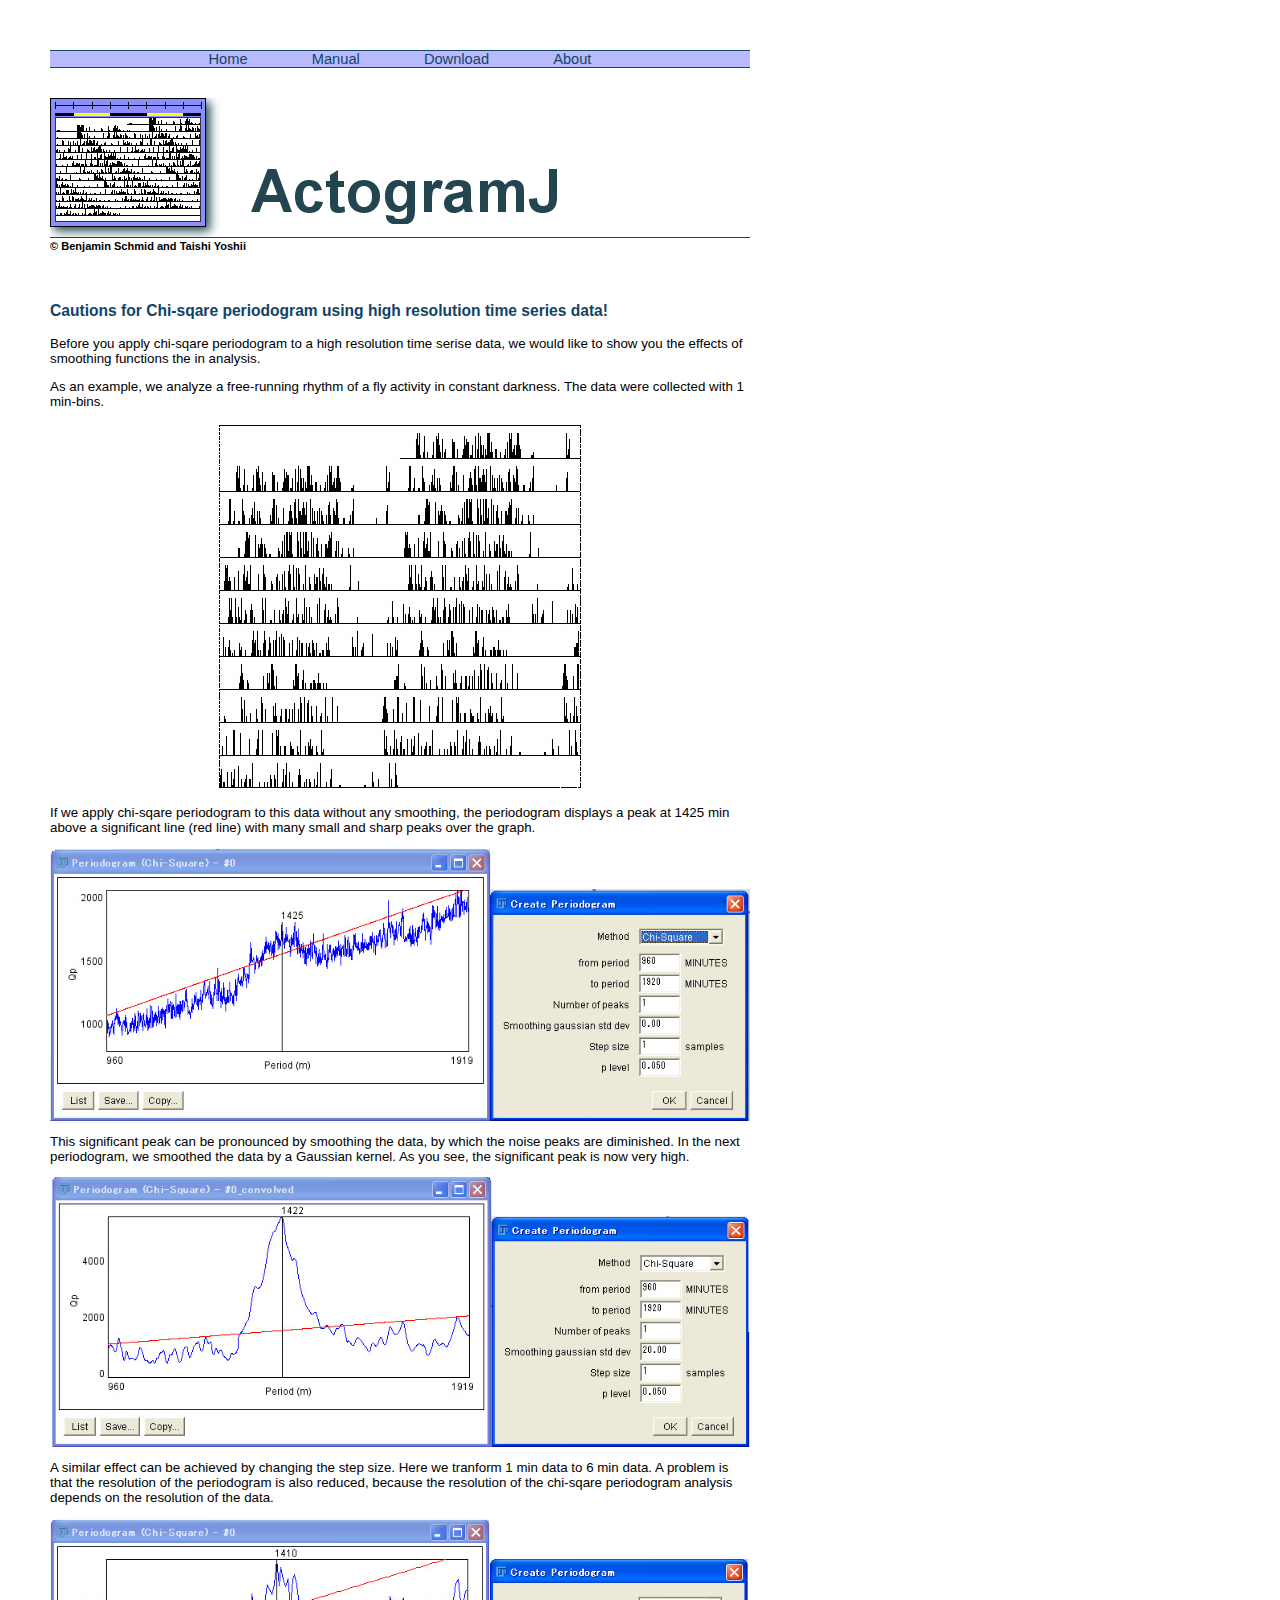
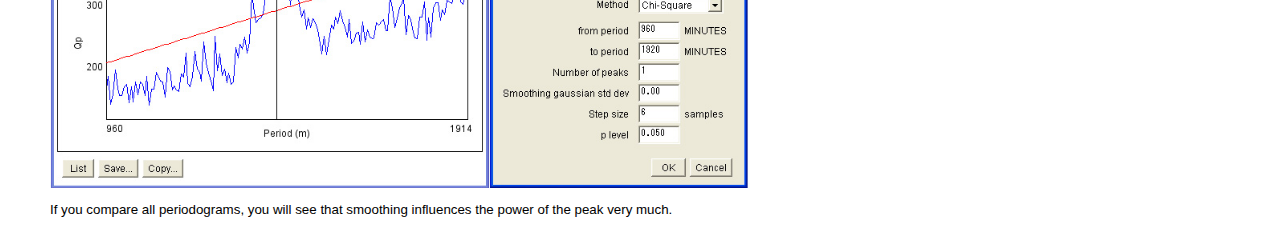
<file: docs/cautions.html>
<html>
<head>
<link rel="stylesheet" type="text/css" href="style.css" />
<title>ActogramJ</title>
</head>

<body>
<div class="navigation">
  <ul>
    <li><a href="index.html">Home</a>
    <li><a href="manual.html">Manual</a>
    <li><a href="download.html">Download</a>
    <li><a href="about.html">About</a>
  </ul>
</div>
<div id=header></div>

<h5>&copy Benjamin Schmid and Taishi Yoshii</h5>

<h3>Cautions for Chi-sqare periodogram using high resolution time series data!</h3>
<p>Before you apply chi-sqare periodogram to a high resolution time serise data, we would like to show you the effects of smoothing functions the in analysis.</p>

<p>As an example, we analyze a free-running rhythm of a fly activity in constant darkness. The data were collected with 1 min-bins.<p>
<p align=center><img src="Fig1.jpg"/></p>

<p>If we apply chi-sqare periodogram to this data without any smoothing, the periodogram displays a peak at 1425 min above a significant line (red line) with many small and sharp peaks over the graph.</p>
<p align=center><img width="700px" src="Fig2.jpg"/></p>

<p>This significant peak can be pronounced by smoothing the data, by which the noise peaks are diminished. In the next periodogram, we smoothed the data by a Gaussian kernel. As you see, the significant peak is now very high.</p>
<p align=center><img width="700px" src="Fig3.jpg"/></p>


<p>A similar effect can be achieved by changing the step size. Here we tranform 1 min data to 6 min data. A problem is that the resolution of the periodogram is also reduced, because the resolution of the chi-sqare periodogram analysis depends on the resolution of the data.</p>
<p align=center><img width="700px" src="Fig4.jpg"/></p>


<p>If you compare all periodograms, you will see that smoothing influences the power of the peak very much.</p>



</body>
</html>
</file>
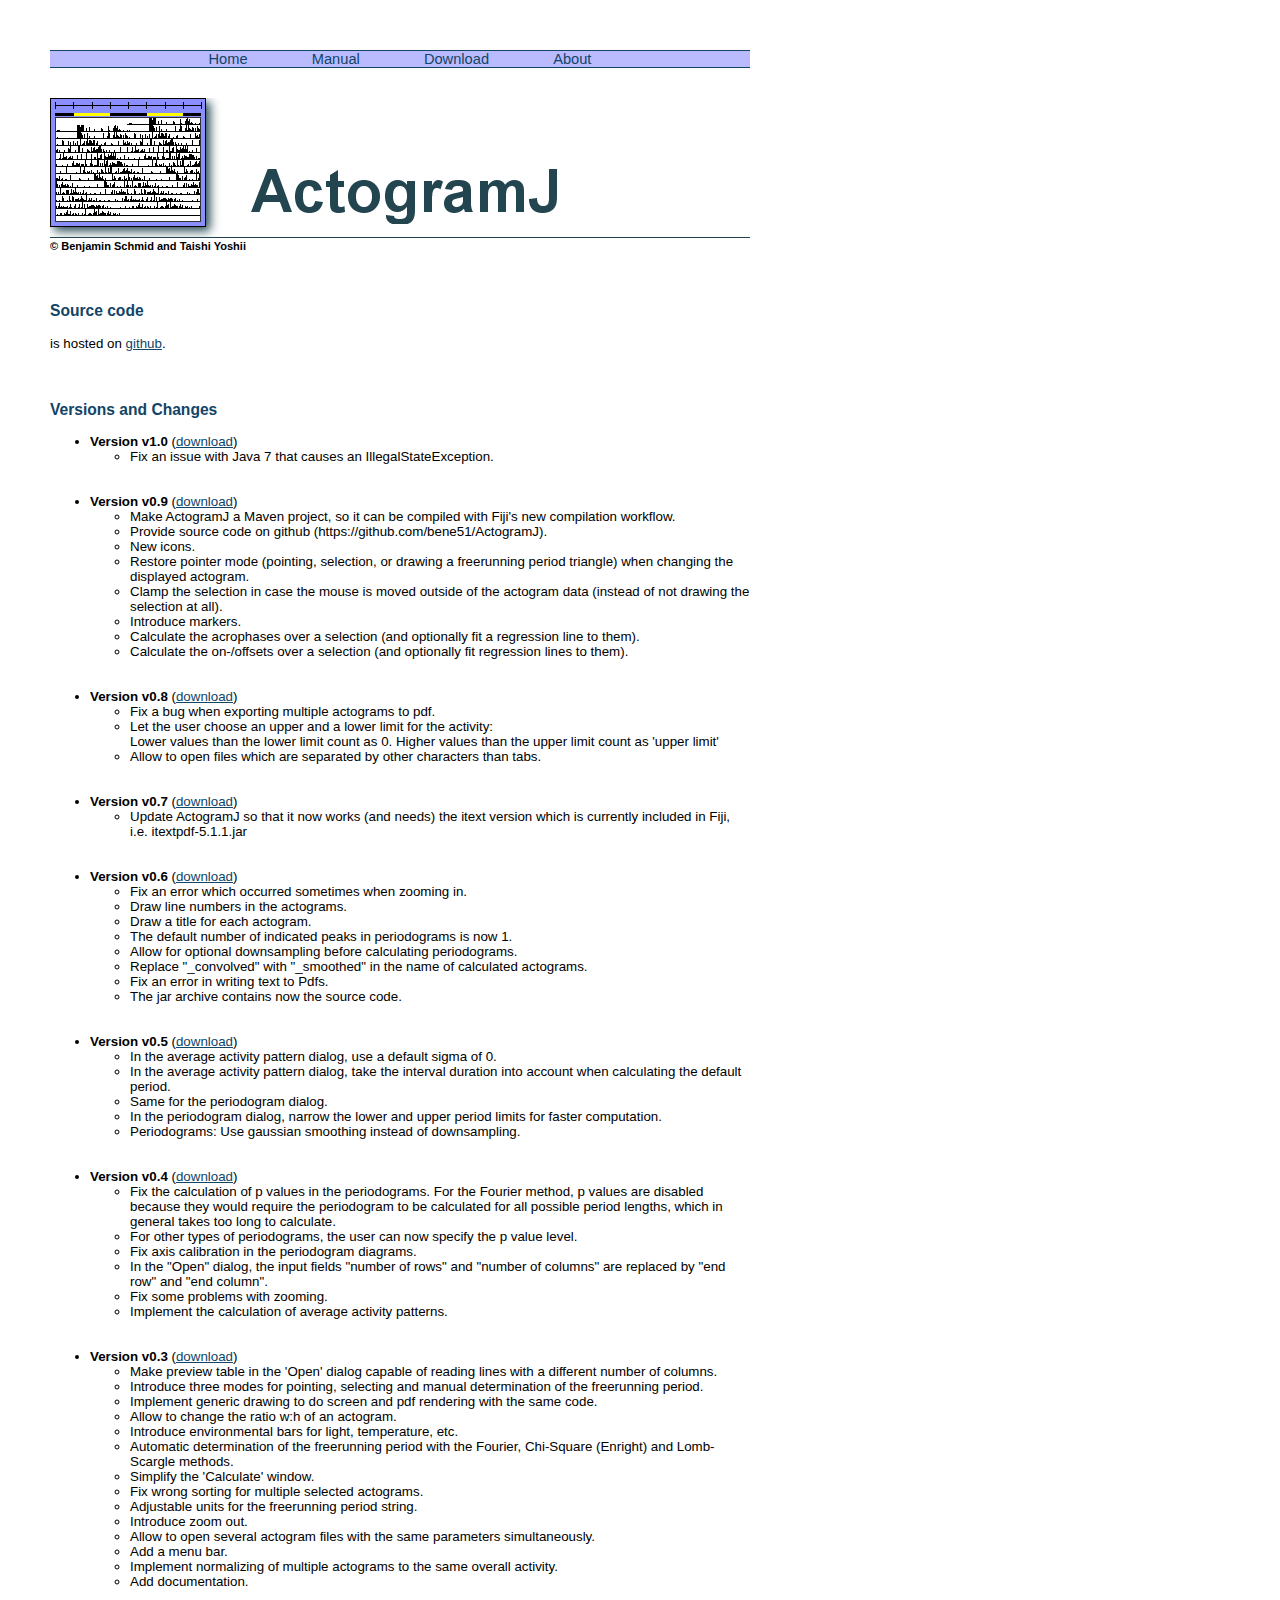
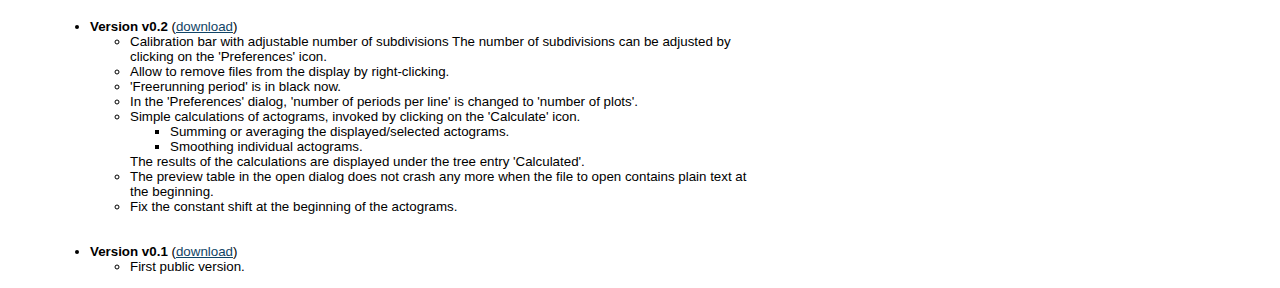
<file: docs/download.html>
<html>
<head>
<link rel="stylesheet" type="text/css" href="style.css" />
<title>ActogramJ</title>
</head>

<body>

<div class="navigation">
  <ul>
    <li><a href="index.html">Home</a>
    <li><a href="manual.html">Manual</a>
    <li><a href="download.html">Download</a>
    <li><a href="about.html">About</a>
  </ul>
</div>
<div id=header></div>
<h5>&copy Benjamin Schmid and Taishi Yoshii</h5>

<h3>Source code</h3>
<p>is hosted on <a target="blank" href="https://github.com/bene51/ActogramJ">github</a>.</p>

<h3>Versions and Changes</h3>
<ul>
  <li><b>Version v1.0</b> (<a href="versions/v1.0/ActogramJ_.jar">download</a>)<br>
  <ul>
    <li>Fix an issue with Java 7 that causes an IllegalStateException.
  </ul><br><br>
  <li><b>Version v0.9</b> (<a href="versions/v0.9/ActogramJ_.jar">download</a>)<br>
  <ul>
    <li>Make ActogramJ a Maven project, so it can be compiled with Fiji's new
        compilation workflow.
    <li>Provide source code on github (https://github.com/bene51/ActogramJ).
    <li>New icons.
    <li>Restore pointer mode (pointing, selection, or drawing a freerunning
        period triangle) when changing the displayed actogram.
    <li>Clamp the selection in case the mouse is moved outside of the actogram
        data (instead of not drawing the selection at all).
    <li>Introduce markers.
    <li>Calculate the acrophases over a selection (and optionally fit a regression
        line to them).
    <li>Calculate the on-/offsets over a selection (and optionally fit regression
        lines to them).
  </ul><br><br>
  <li><b>Version v0.8</b> (<a href="versions/v0.8/ActogramJ_.jar">download</a>)<br>
  <ul>
    <li>Fix a bug when exporting multiple actograms to pdf.
    <li>Let the user choose an upper and a lower limit for the activity:<br>
        Lower values than the lower limit count as 0.
        Higher values than the upper limit count as 'upper limit'<br>
    <li>Allow to open files which are separated by other characters than tabs.
  </ul><br><br>
  <li><b>Version v0.7</b> (<a href="versions/v0.7/ActogramJ_.jar">download</a>)<br>
  <ul>
    <li>Update ActogramJ so that it now works (and needs) the itext
        version which is currently included in Fiji, i.e. itextpdf-5.1.1.jar
  </ul><br><br>
  <li><b>Version v0.6</b> (<a href="versions/v0.6/ActogramJ_.jar">download</a>)<br>
  <ul>
    <li>Fix an error which occurred sometimes when zooming in.
    <li>Draw line numbers in the actograms.
    <li>Draw a title for each actogram.
    <li>The default number of indicated peaks in periodograms is now 1.
    <li>Allow for optional downsampling before calculating periodograms.
    <li>Replace "_convolved" with "_smoothed" in the name of calculated actograms.
    <li>Fix an error in writing text to Pdfs.
    <li>The jar archive contains now the source code.
  </ul><br><br>

  <li><b>Version v0.5</b> (<a href="versions/v0.5/ActogramJ_.jar">download</a>)<br>
  <ul>
    <li>In the average activity pattern dialog, use a default sigma of 0.
    <li>In the average activity pattern dialog, take the interval duration into
        account when calculating the default period.
    <li>Same for the periodogram dialog.
    <li>In the periodogram dialog, narrow the lower and upper period limits
        for faster computation.
    <li>Periodograms: Use gaussian smoothing instead of downsampling.
  </ul><br><br>

  <li><b>Version v0.4</b> (<a href="versions/v0.4/ActogramJ_.jar">download</a>)<br>
  <ul>
    <li>Fix the calculation of p values in the periodograms. For the Fourier method,
        p values are disabled because they would require the periodogram to be
        calculated for all possible period lengths, which in general takes too long
        to calculate.
    <li>For other types of periodograms, the user can now specify the p value level.
    <li>Fix axis calibration in the periodogram diagrams.
    <li>In the "Open" dialog, the input fields "number of rows" and "number of
        columns" are replaced by "end row" and "end column".
    <li>Fix some problems with zooming.
    <li>Implement the calculation of average activity patterns.
  </ul><br><br>

  <li><b>Version v0.3</b> (<a href="versions/v0.3/ActogramJ_.jar">download</a>)<br>
  <ul>
    <li>Make preview table in the 'Open' dialog capable of reading lines with a different number of columns.
    <li>Introduce three modes for pointing, selecting and manual determination of the freerunning period.
    <li> Implement generic drawing to do screen and pdf rendering with the same code.
    <li> Allow to change the ratio w:h of an actogram.
    <li> Introduce environmental bars for light, temperature, etc.
    <li> Automatic determination of the freerunning period with the Fourier, Chi-Square (Enright) and Lomb-Scargle methods.
    <li> Simplify the 'Calculate' window.
    <li> Fix wrong sorting for multiple selected actograms.
    <li> Adjustable units for the freerunning period string.
    <li> Introduce zoom out.
    <li> Allow to open several actogram files with the same parameters simultaneously.
    <li> Add a menu bar.
    <li> Implement normalizing of multiple actograms to the same overall activity.
    <li> Add documentation.
  </ul><br><br>

  <li><b>Version v0.2</b> (<a href=versions/v0.2/ActogramJ_.jar>download</a>)<br>
  <ul>
    <li> Calibration bar with adjustable number of subdivisions
      The number of subdivisions can be adjusted by clicking on the
      'Preferences' icon.
    <li> Allow to remove files from the display by right-clicking.
    <li> 'Freerunning period' is in black now.
    <li> In the 'Preferences' dialog, 'number of periods per line' is changed to 'number of plots'.
    <li> Simple calculations of actograms, invoked by clicking on the 'Calculate' icon.
    <ul>
      <li>Summing or averaging the displayed/selected actograms.
      <li>Smoothing individual actograms.
    </ul>
    The results of the calculations are displayed under the tree entry 'Calculated'.
    <li> The preview table in the open dialog does not crash any more when
      the file to open contains plain text at the beginning.
    <li> Fix the constant shift at the beginning of the actograms.
  </ul><br><br>

  <li><b>Version v0.1</b> (<a href=versions/v0.1/ActogramJ_.jar>download</a>)<br>
  <ul>
    <li> First public version.
  </ul>
</ul>
</body>
</html>
</file>
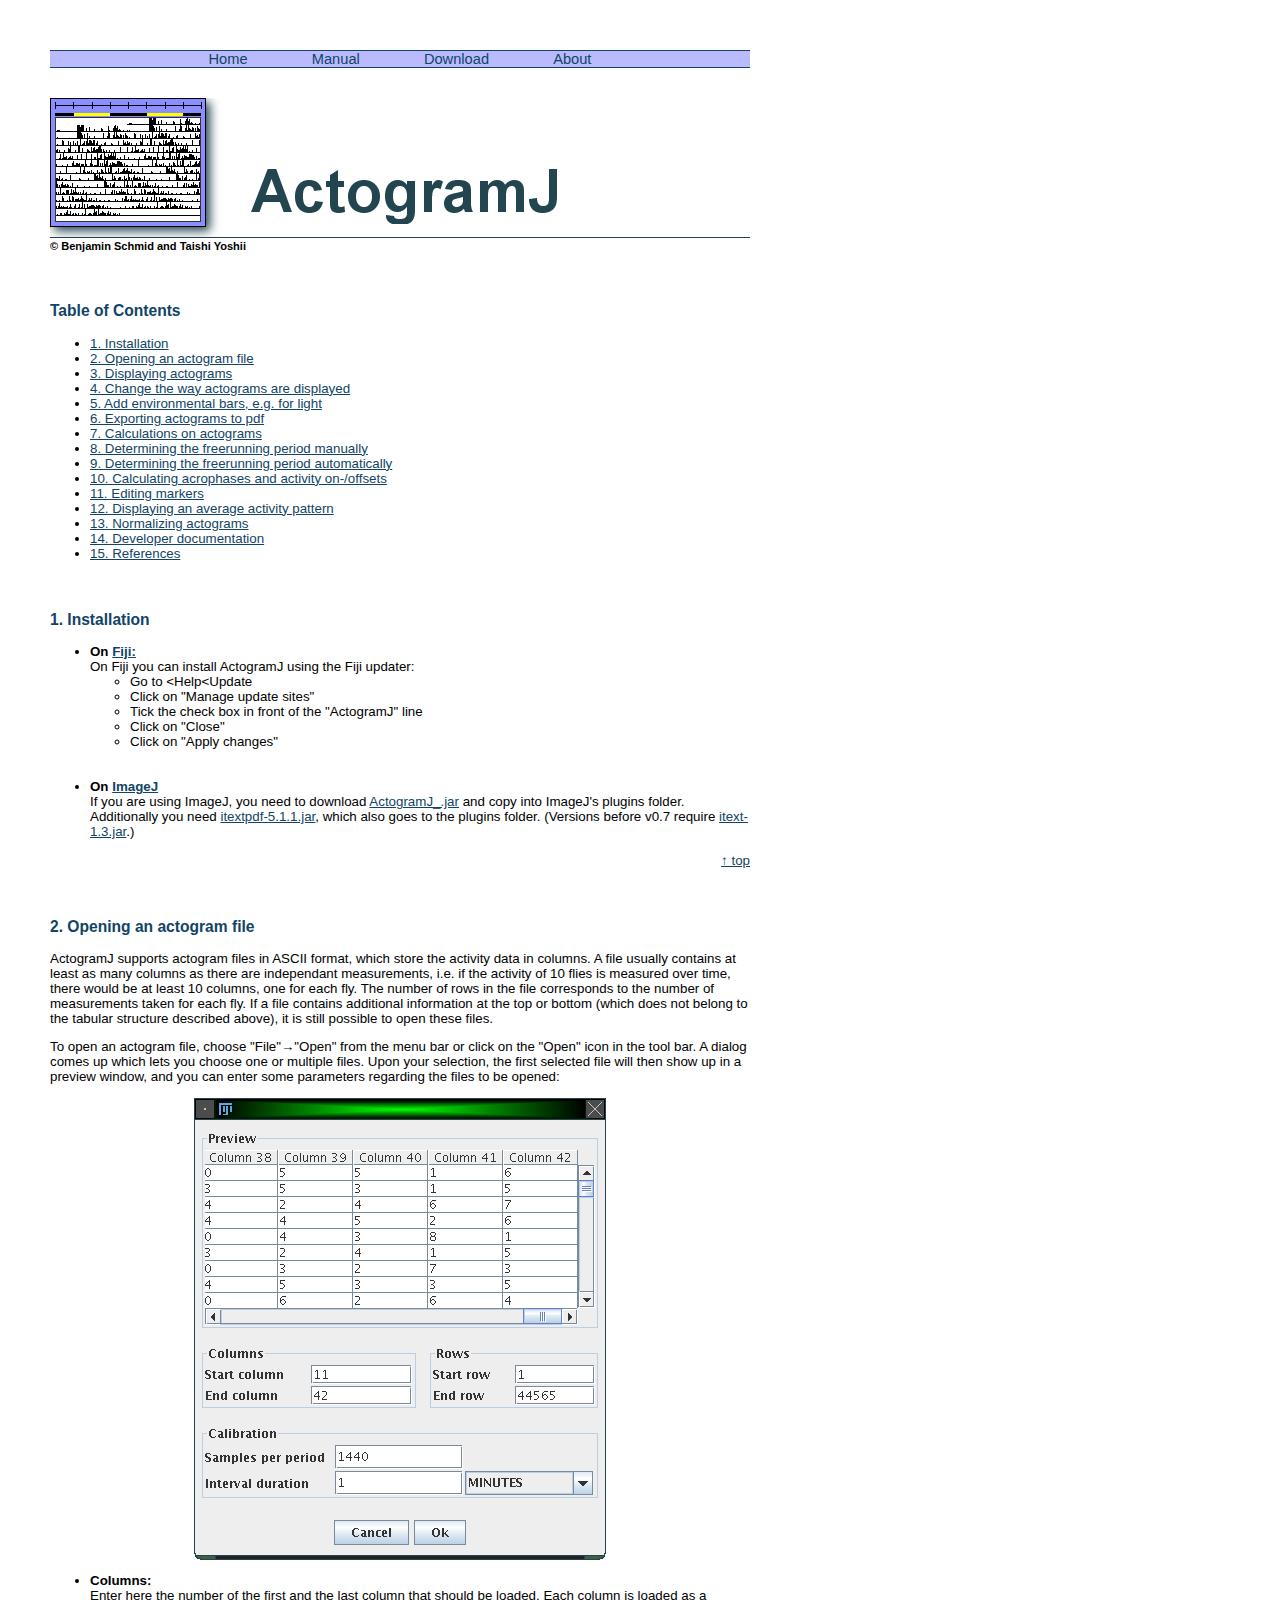
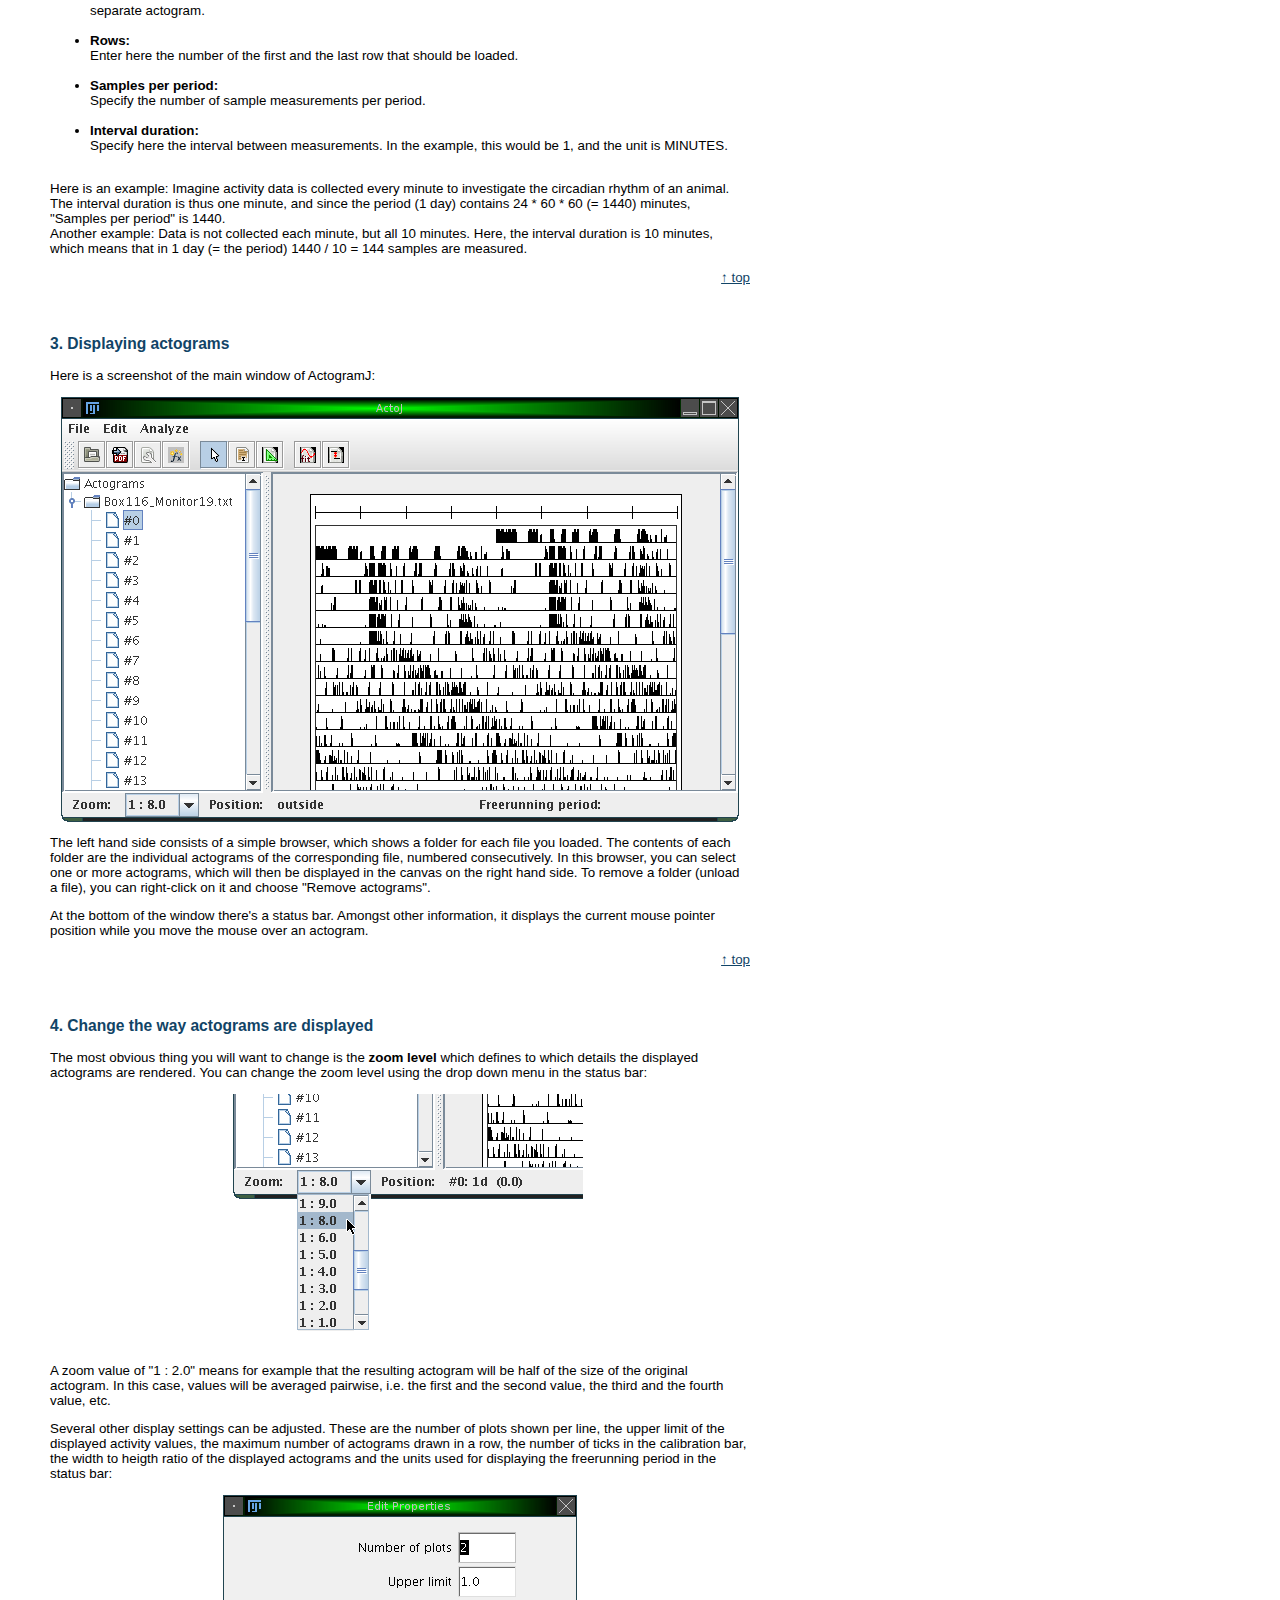
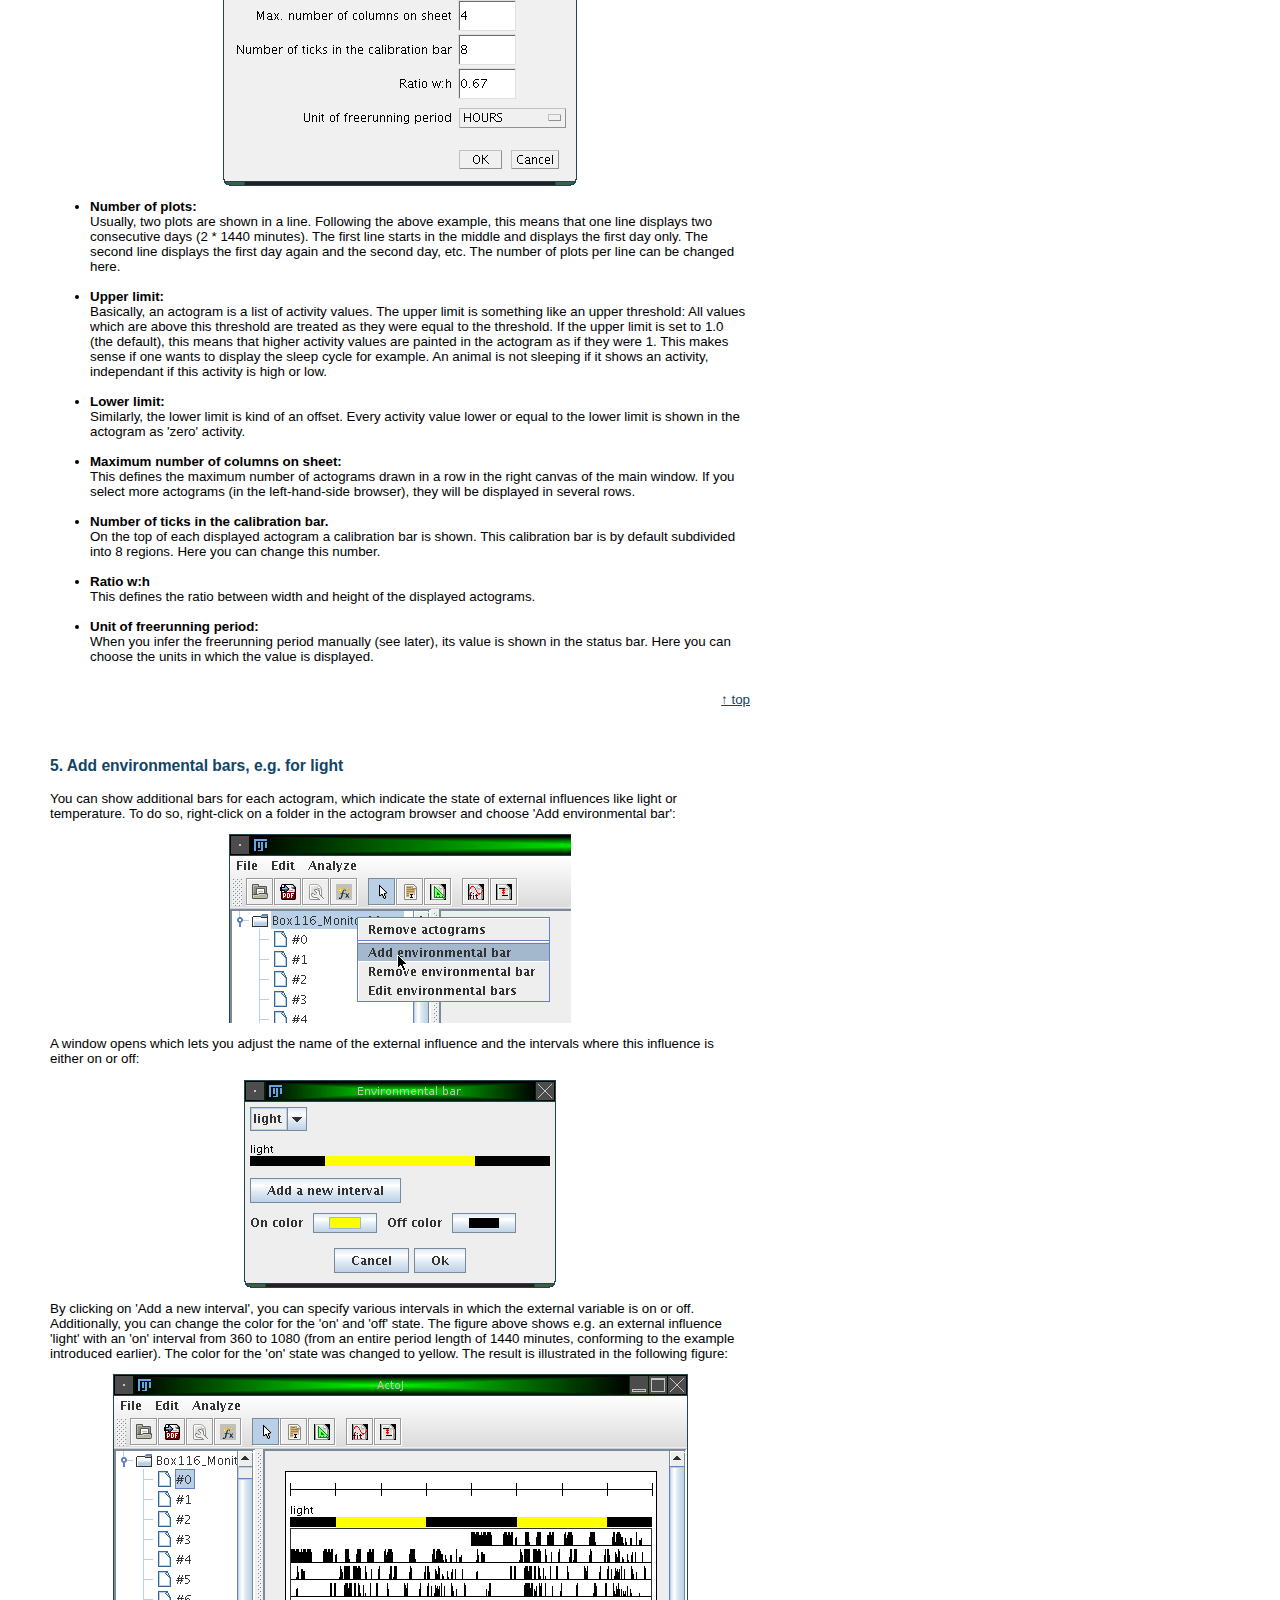
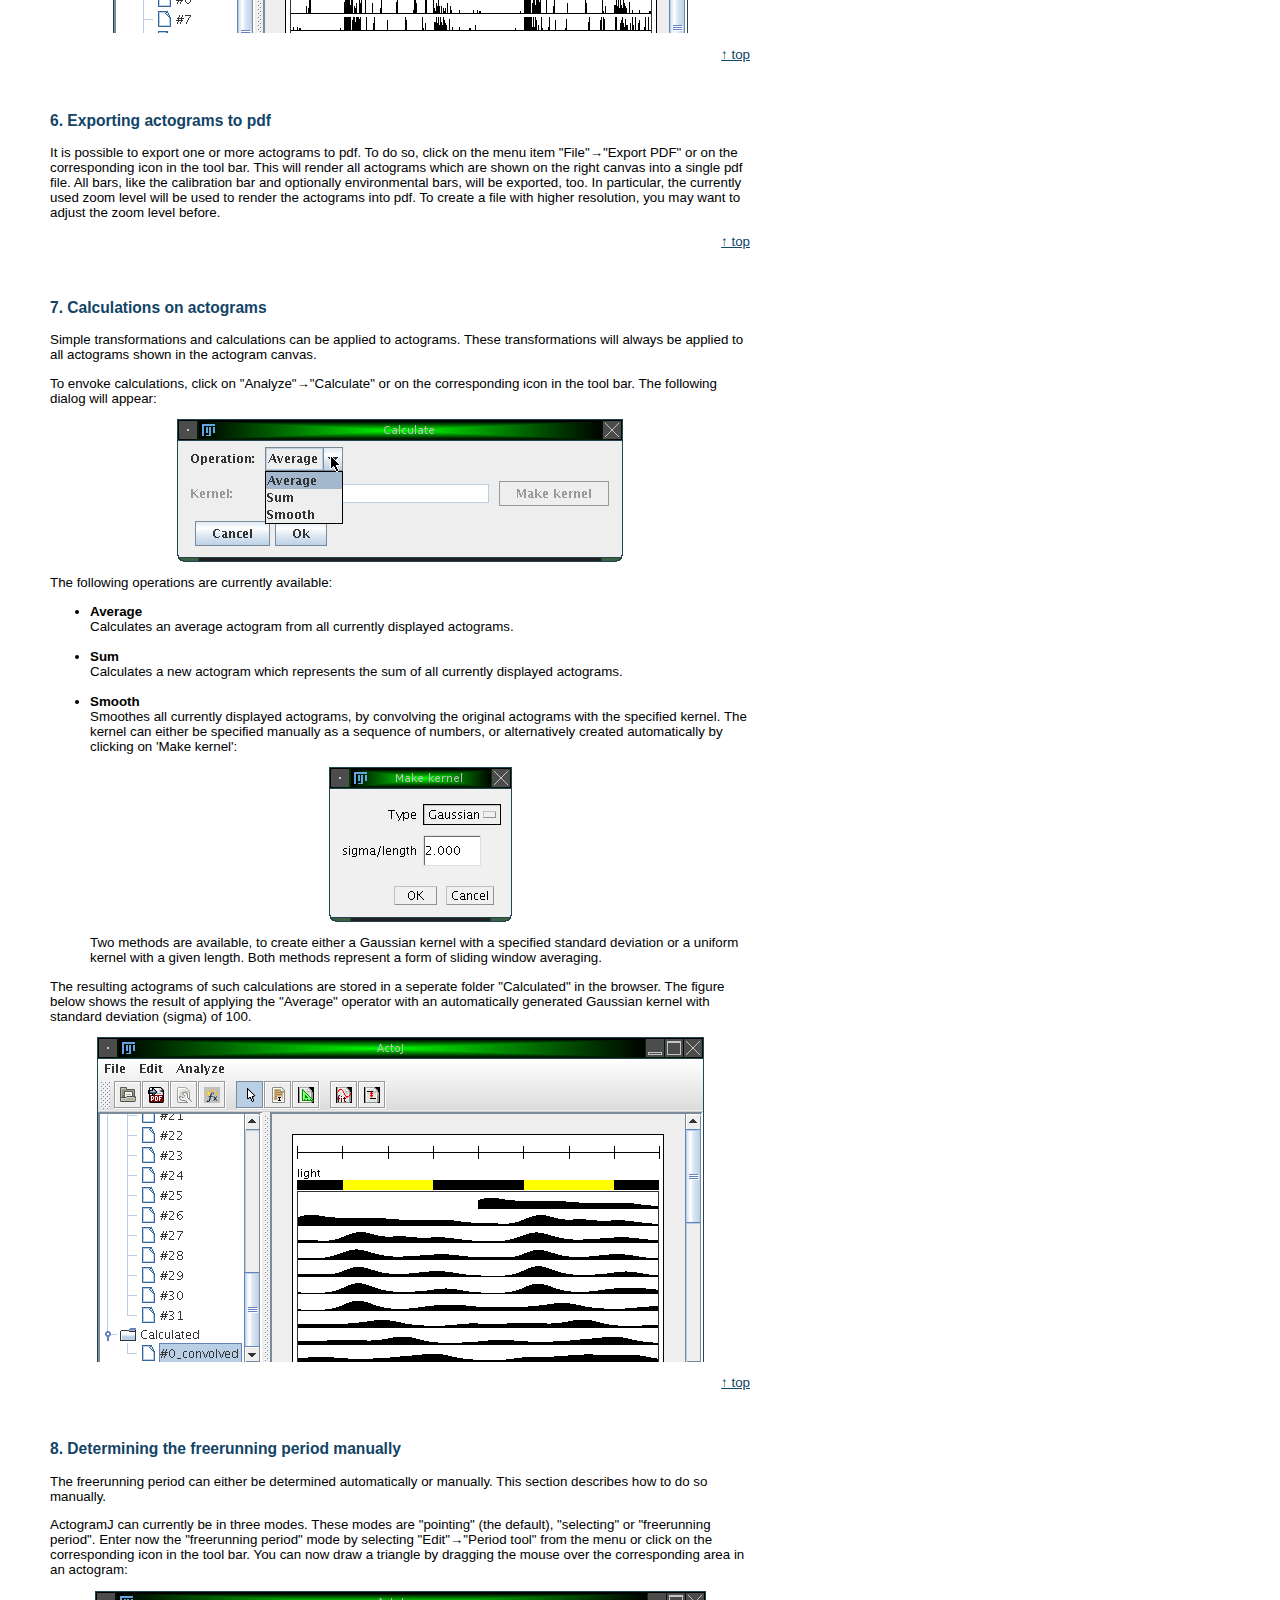
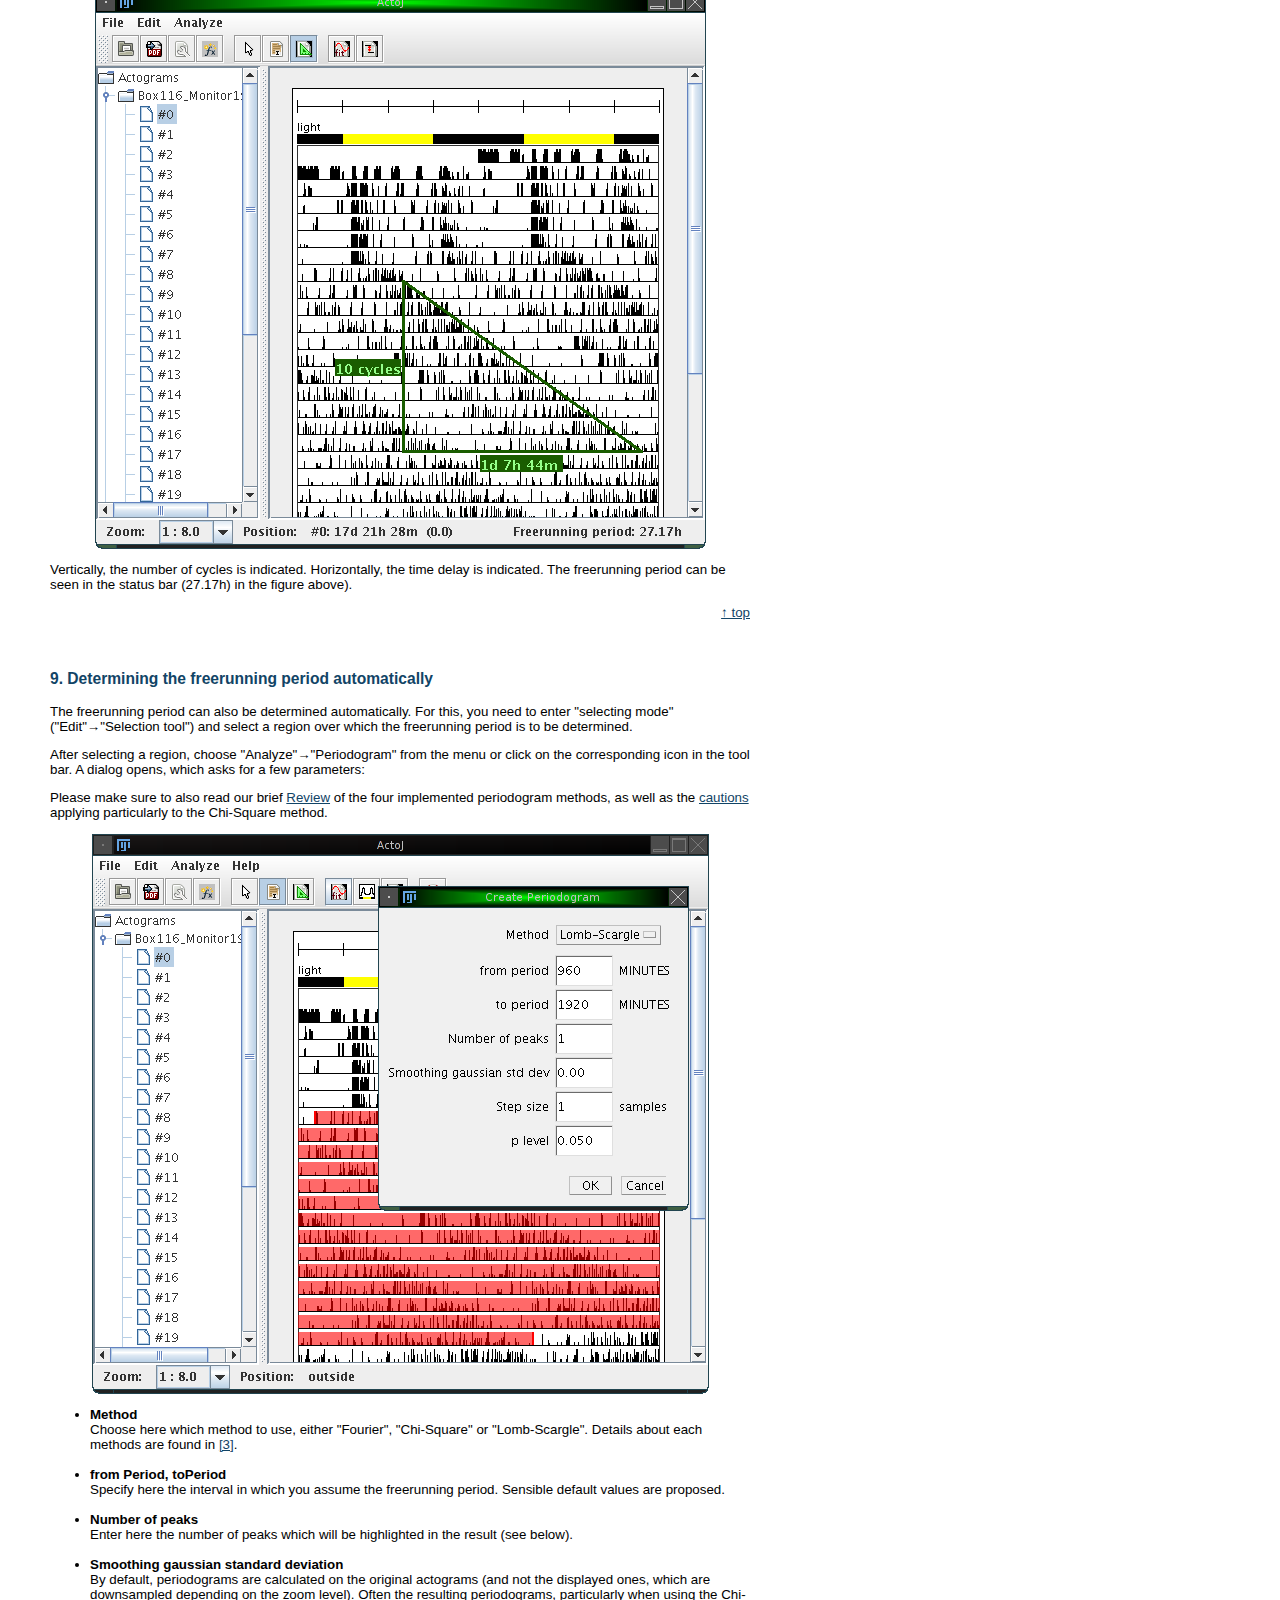
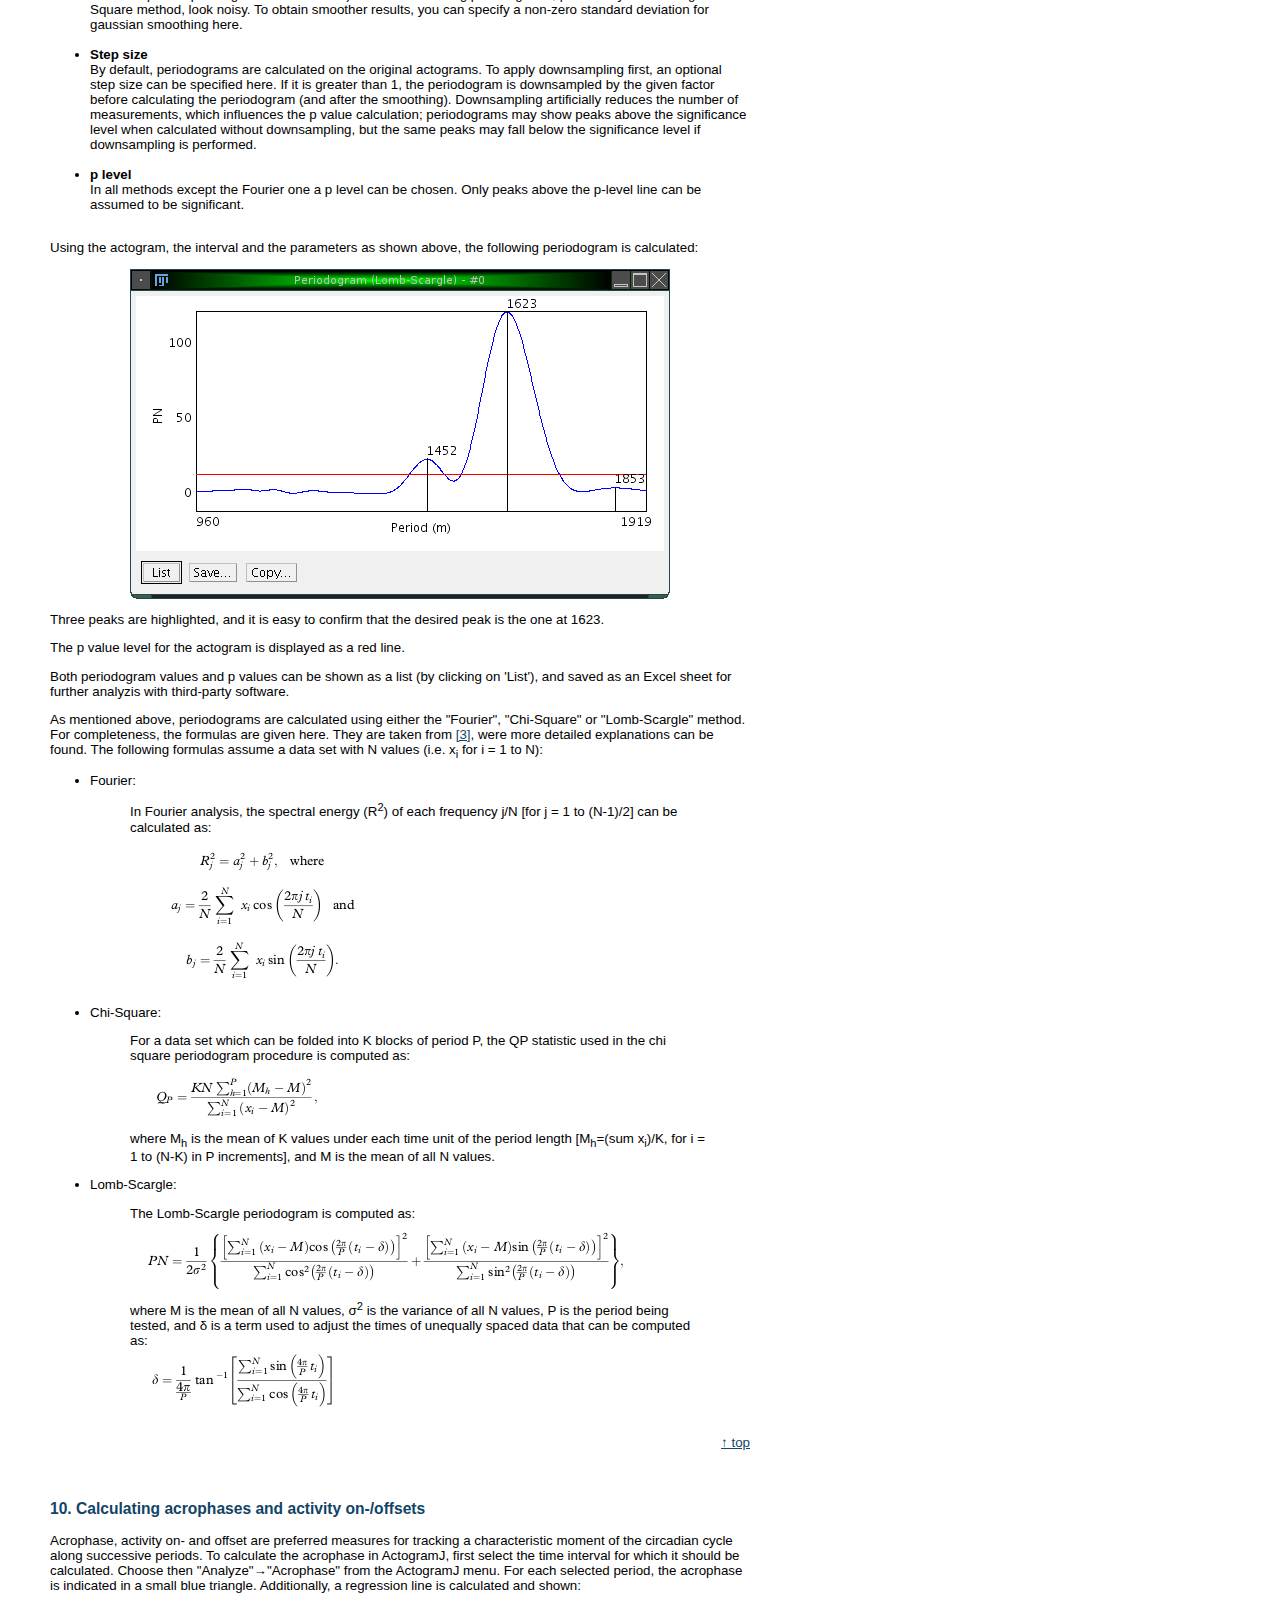
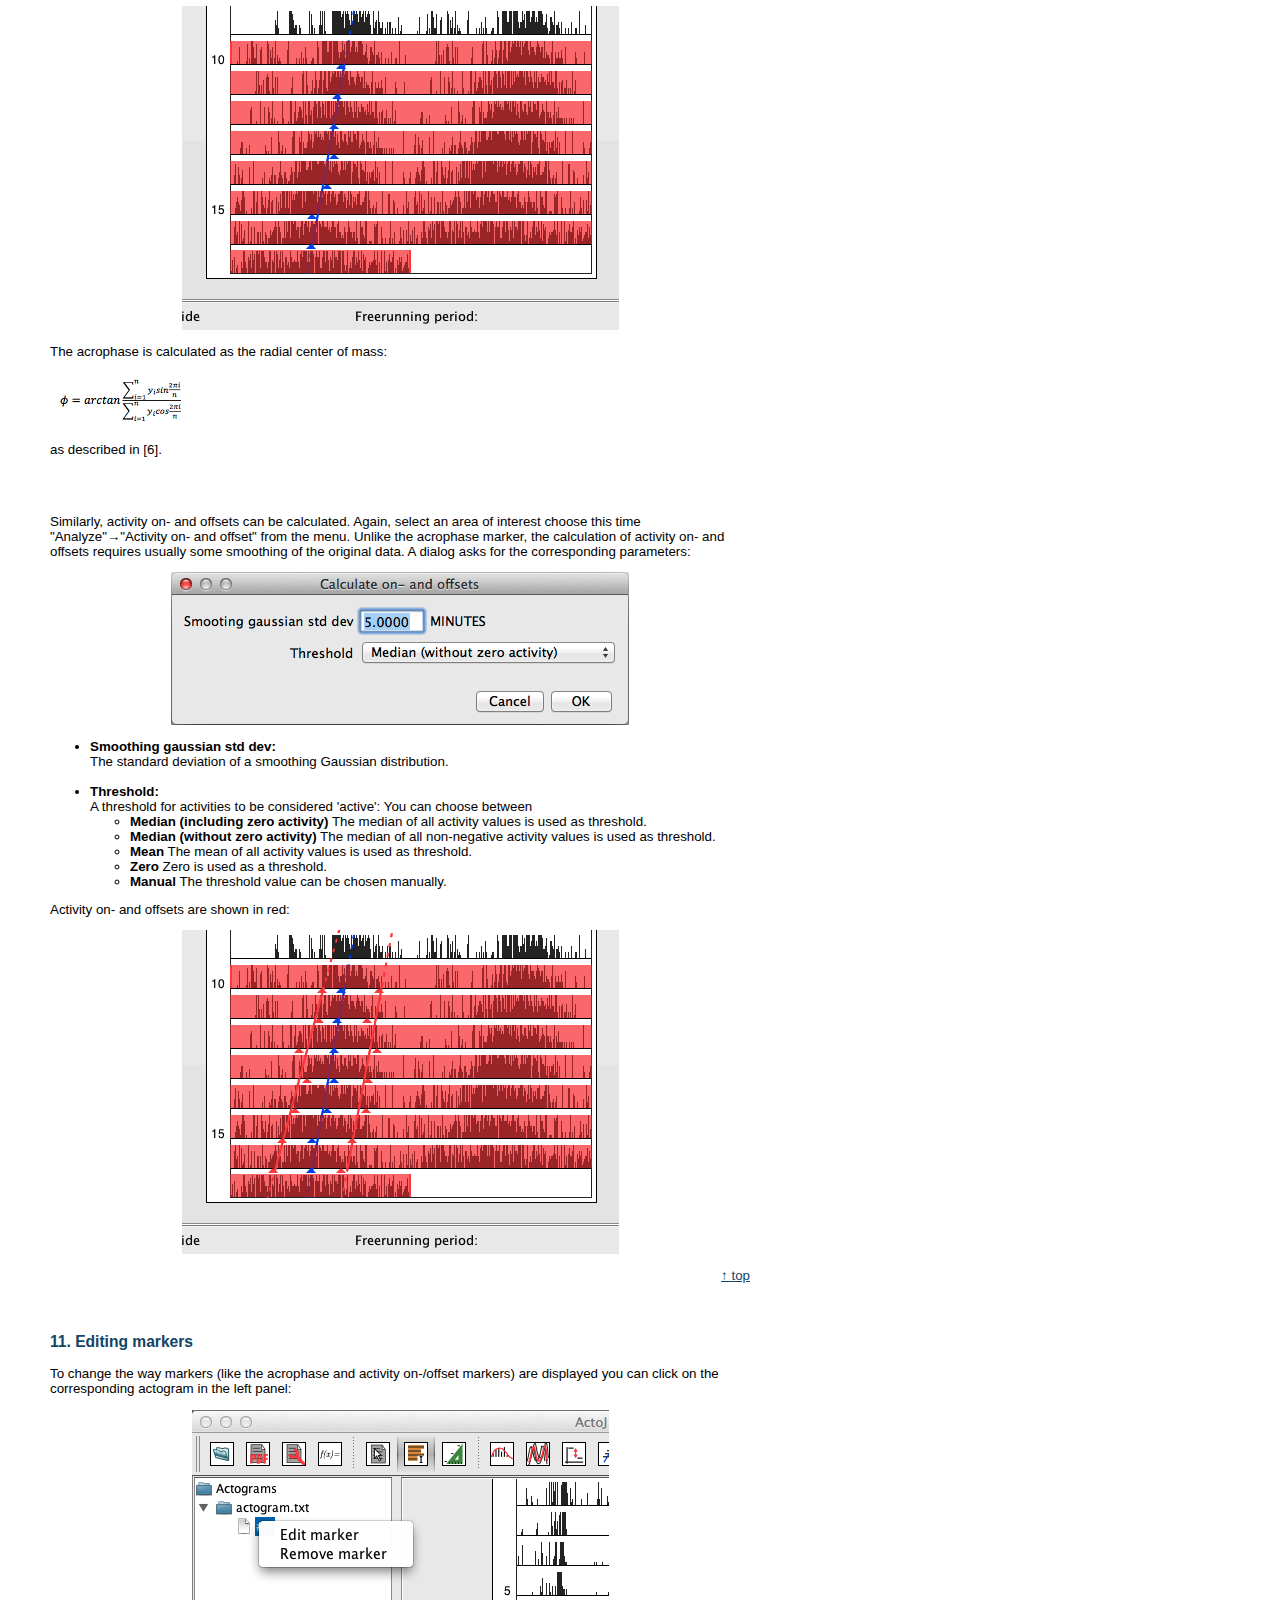
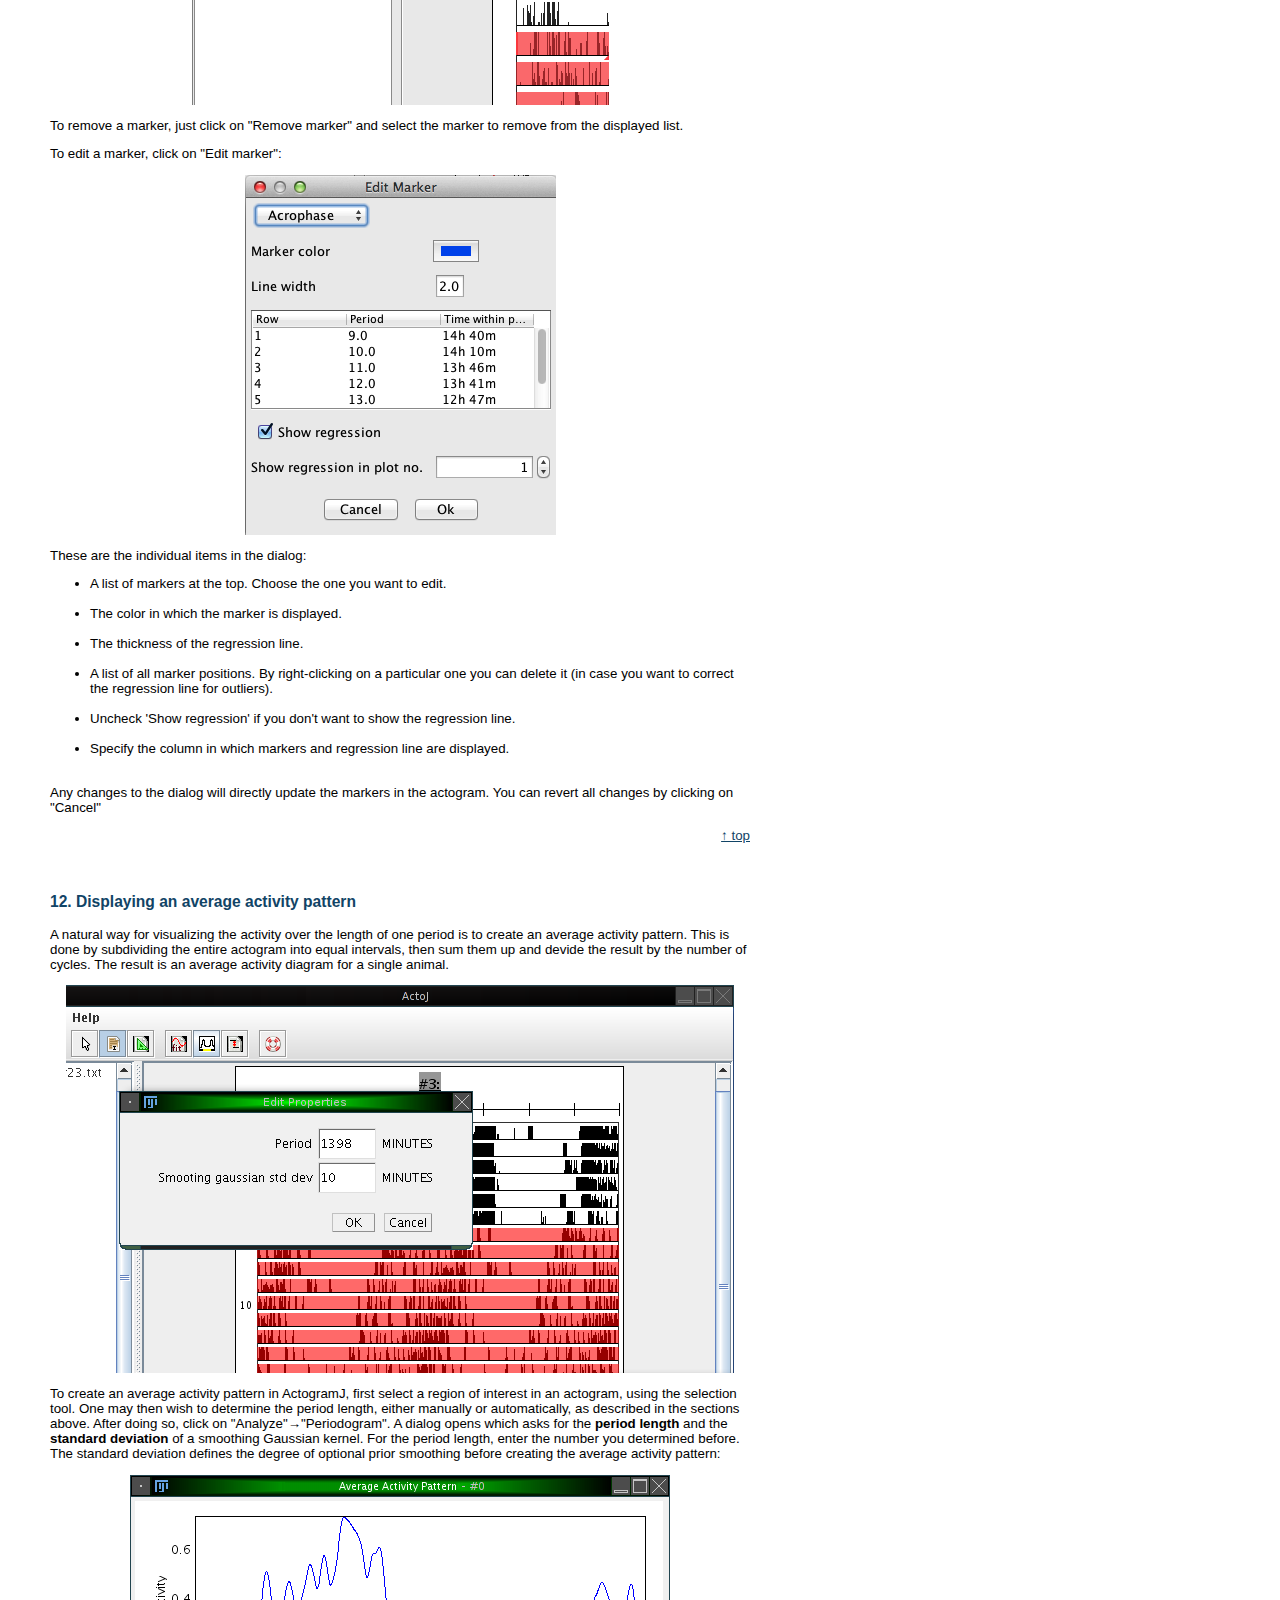
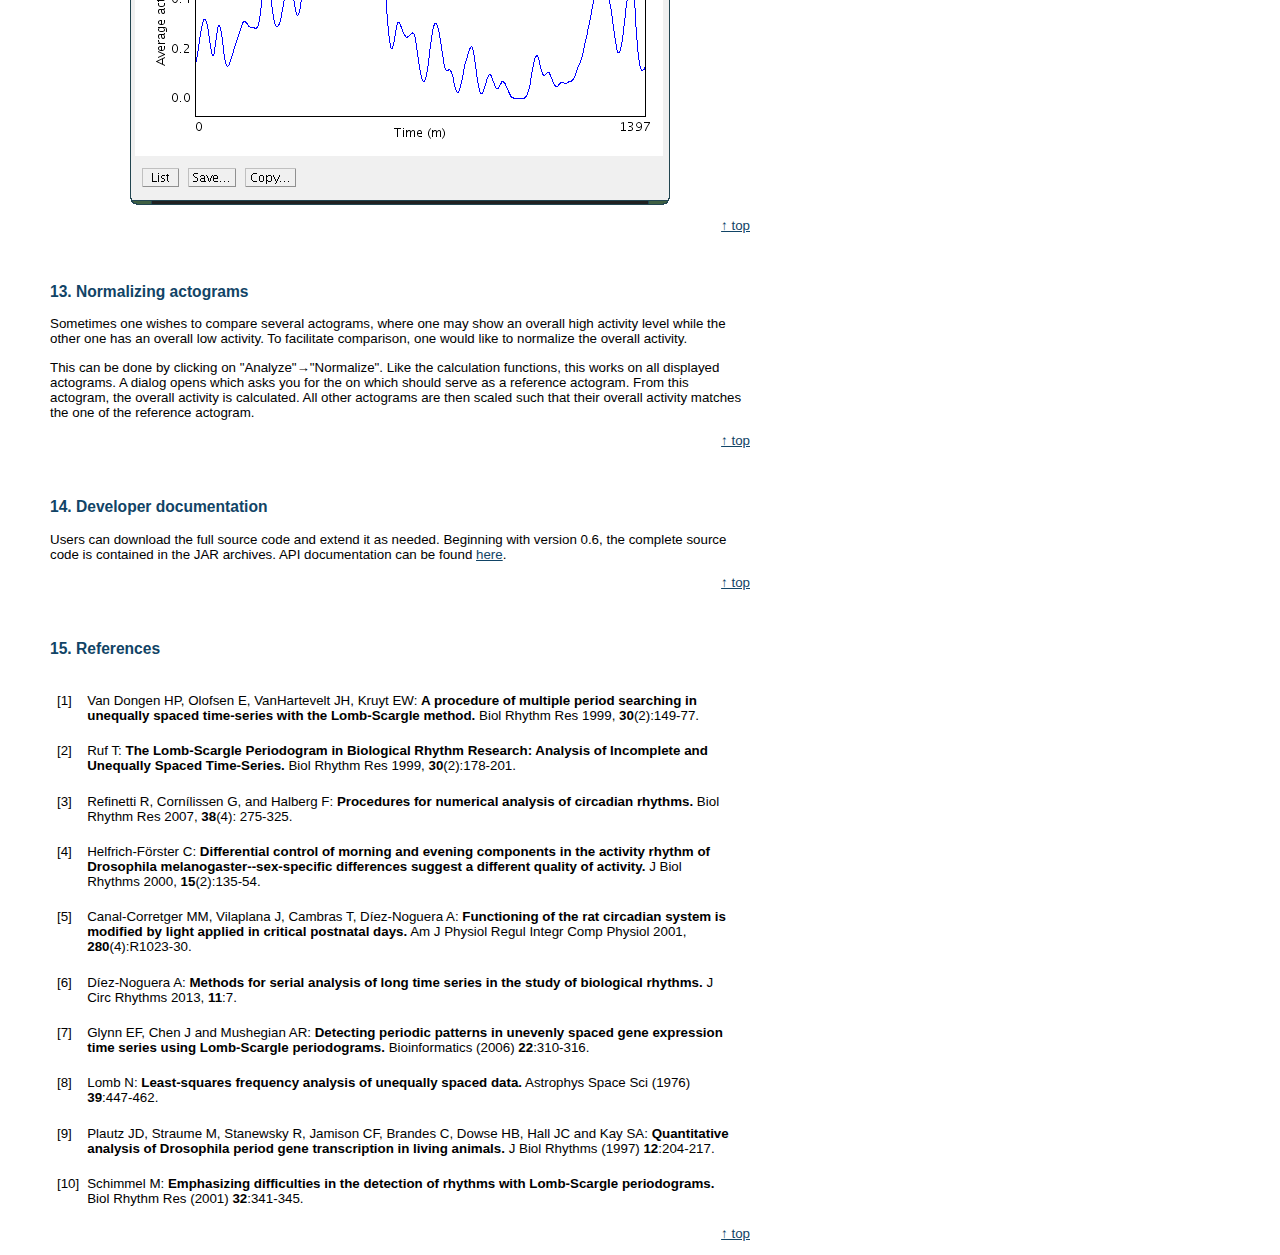
<file: docs/manual.html>
<html>
<head>
<link rel="stylesheet" type="text/css" href="style.css" />
<title>ActogramJ</title>
</head>

<body>
<div class="navigation">
  <ul>
    <li><a href="index.html">Home</a>
    <li><a href="manual.html">Manual</a>
    <li><a href="download.html">Download</a>
    <li><a href="about.html">About</a>
  </ul>
</div>
<div id=header></div>

<h5>&copy Benjamin Schmid and Taishi Yoshii</h5>



<h3>Table of Contents</h3>
<ul>
<li><a href="#installation">1. Installation</a>
<li><a href="#opening">2. Opening an actogram file</a>
<li><a href="#displaying">3. Displaying actograms</a></h3>
<li><a href="#displayparams">4. Change the way actograms are displayed</a></h3>
<li><a href="#envbar">5. Add environmental bars, e.g. for light</a></h3>
<li><a href="#export">6. Exporting actograms to pdf</a></h3>
<li><a href="#calculations">7. Calculations on actograms</a></h3>
<li><a href="#fp">8. Determining the freerunning period manually</a></h3>
<li><a href="#periodogram">9. Determining the freerunning period automatically</a>
<li><a href="#acrophase">10. Calculating acrophases and activity on-/offsets</a>
<li><a href="#markers">11. Editing markers</a>
<li><a href="#averageactivity">12. Displaying an average activity pattern</a>
<li><a href="#normalization">13. Normalizing actograms</a>
<li><a href="#api">14. Developer documentation</a>
<li><a href="#references">15. References</a>
</ul>



<h3><a name="installation">1. Installation</a></h3>
<ul>
<li><b>On <a target="_blank" href="https://fiji.sc">Fiji:</a></b><br>
On Fiji you can install ActogramJ using the Fiji updater:
<ul>
<li>Go to &lt;Help&lt;Update
<li>Click on "Manage update sites"
<li>Tick the check box in front of the "ActogramJ" line
<li>Click on "Close"
<li>Click on "Apply changes"
</ul><br><br>
<li><b>On <a target="_blank" href="http://rsbweb.nih.gov/ij/">ImageJ</a></b><br>
If you are using ImageJ, you need to download <a href="versions/current/ActogramJ_.jar">ActogramJ_.jar</a> and copy into ImageJ's plugins folder. Additionally you need <a href="https://repo1.maven.org/maven2/com/itextpdf/itextpdf/5.5.1/itextpdf-5.5.1.jar">itextpdf-5.1.1.jar</a>, which also goes to the plugins folder. (Versions before v0.7 require <a href="itext-1.3.jar">itext-1.3.jar</a>.)
</ul>
<p align=right><a href=#top>&uarr; top</a></p>





<h3><a name="opening">2. Opening an actogram file</a></h3>
<p>ActogramJ supports actogram files in ASCII format, which store the activity data in columns. A file usually contains at least as many columns as there are independant measurements, i.e. if the activity of 10 flies is measured over time, there would be at least 10 columns, one for each fly. The number of rows in the file corresponds to the number of measurements taken for each fly. If a file contains additional information at the top or bottom (which does not belong to the tabular structure described above), it is still possible to open these files.</p> 
<p>To open an actogram file, choose "File"&rarr;"Open" from the menu bar or click on the "Open" icon in the tool bar. A dialog comes up which lets you choose one or multiple files. Upon your selection, the first selected file will then show up in a preview window, and you can enter some parameters regarding the files to be opened:</p>
<p align=center><img src="OpenDialog.png"/></p>
<ul>
<li><b>Columns:</b> <br>
Enter here the number of the first and the last column that should be loaded. Each column is loaded as a separate actogram.<br><br>
<li><b>Rows:</b> <br>
Enter here the number of the first and the last row that should be loaded.<br><br>
<li><b>Samples per period:</b> <br>
Specify the number of sample measurements per period.<br><br>
<li><b>Interval duration:</b> <br>
Specify here the interval between measurements. In the example, this would be 1, and the unit is MINUTES.<br><br>
</ul>
<p>Here is an example: Imagine activity data is collected every minute to investigate the circadian rhythm of an animal. The interval duration is thus one minute, and since the period (1 day) contains 24 * 60 * 60 (= 1440) minutes, "Samples per period" is 1440.<br>
Another example: Data is not collected each minute, but all 10 minutes. Here, the interval duration is 10 minutes, which means that in 1 day (= the period) 1440 / 10 = 144 samples are measured. </p>
<p align=right><a href=#top>&uarr; top</a></p>





<h3><a name="displaying">3. Displaying actograms</a></h3>
<p>Here is a screenshot of the main window of ActogramJ:</p>
<p align=center><img src="MainWindow.png"/></p>

<p>The left hand side consists of a simple browser, which shows a folder for each file you loaded. The contents of each folder are the individual actograms of the corresponding file, numbered consecutively. In this browser, you can select one or more actograms, which will then be displayed in the canvas on the right hand side. To remove a folder (unload a file), you can right-click on it and choose "Remove actograms".</p>
<p>At the bottom of the window there's a status bar. Amongst other information, it displays the current mouse pointer position while you move the mouse over an actogram.</p>
<p align=right><a href=#top>&uarr;  top</a></p>





<h3><a name=displayparams>4. Change the way actograms are displayed</a></h3>
<p>The most obvious thing you will want to change is the <b>zoom level</b> which defines to which details the displayed actograms are rendered. You can change the zoom level using the drop down menu in the status bar:</p>
<p align=center><img src="ZoomDropdown.png"/></p>
<p>A zoom value of "1 : 2.0" means for example that the resulting actogram will be half of the size of the original actogram. In this case, values will be averaged pairwise, i.e. the first and the second value, the third and the fourth value, etc.</p>

<p>Several other display settings can be adjusted. These are the number of plots shown per line, the upper limit of the displayed activity values, the maximum number of actograms drawn in a row, the number of ticks in the calibration bar, the width to heigth ratio of the displayed actograms and the units used for displaying the freerunning period in the status bar:</p>
<p align=center><img src="PropertiesDialog.png"/></p>
<ul>
<li><b>Number of plots:</b><br>
Usually, two plots are shown in a line. Following the above example, this means that one line displays two consecutive days (2 * 1440 minutes). The first line starts in the middle and displays the first day only. The second line displays the first day again and the second day, etc. The number of plots per line can be changed here.<br><br>

<li><b>Upper limit:</b><br>
Basically, an actogram is a list of activity values. The upper limit is something like an upper threshold: All values which are above this threshold are treated as they were equal to the threshold. If the upper limit is set to 1.0 (the default), this means that higher activity values are painted in the actogram as if they were 1. This makes sense if one wants to display the sleep cycle for example. An animal is not sleeping if it shows an activity, independant if this activity is high or low. <br><br>

<li><b>Lower limit:</b><br>
Similarly, the lower limit is kind of an offset. Every activity value lower or equal to the lower limit is shown in the actogram as 'zero' activity. <br><br>

<li><b>Maximum number of columns on sheet:</b><br>
This defines the maximum number of actograms drawn in a row in the right canvas of the main window. If you select more actograms (in the left-hand-side browser), they will be displayed in several rows. <br><br>

<li><b>Number of ticks in the calibration bar.</b><br>
On the top of each displayed actogram a calibration bar is shown. This calibration bar is by default subdivided into 8 regions. Here you can change this number. <br><br>

<li><b>Ratio w:h</b><br>
This defines the ratio between width and height of the displayed actograms. <br><br>

<li><b>Unit of freerunning period:</b><br>
When you infer the freerunning period manually (see later), its value is shown in the status bar. Here you can choose the units in which the value is displayed.<br><br>
</ul>
<p align=right><a href=#top>&uarr; top</a></p>





<h3><a name="envbar">5. Add environmental bars, e.g. for light</a></h3>
<p>You can show additional bars for each actogram, which indicate the state of external influences like light or temperature. To do so, right-click on a folder in the actogram browser and choose 'Add environmental bar':</p>
<p align=center><img src="AddEnvironmentalBar.png"/></p>
<p>A window opens which lets you adjust the name of the external influence and
the intervals where this influence is either on or off:</p>
<p align=center><img src="EnvironmentalBarDialog.png"/></p>
<p>By clicking on 'Add a new interval', you can specify various intervals in which the external variable is on or off. Additionally, you can change the color for the 'on' and 'off' state. The figure above shows e.g. an external influence 'light' with an 'on' interval from 360 to 1080 (from an entire period length of 1440 minutes, conforming to the example introduced earlier). The color for the 'on' state was changed to yellow. The result is illustrated in the following figure:</p>
<p align=center><img src="ActogramWithEnvironmentalBar.png"/></p>
<p align=right><a href=#top>&uarr; top</a></p>




<h3><a name=export>6. Exporting actograms to pdf</a></h3>
<p>It is possible to export one or more actograms to pdf. To do so, click on the menu item "File"&rarr;"Export PDF" or on the corresponding icon in the tool bar. This will render all actograms which are shown on the right canvas into a single pdf file. All bars, like the calibration bar and optionally environmental bars, will be exported, too. In particular, the currently used zoom level will be used to render the actograms into pdf. To create a file with higher resolution, you may want to adjust the zoom level before.</p>
<p align=right><a href=#top>&uarr; top</a></p>





<h3><a name=calculations>7. Calculations on actograms</a></h3>
<p>Simple transformations and calculations can be applied to actograms. These transformations will always be applied to all actograms shown in the actogram canvas.</p>
<p>To envoke calculations, click on "Analyze"&rarr;"Calculate" or on the corresponding icon in the tool bar. The following dialog will appear:</p>
<p align=center><img src="CalculateDialog.png"/></p>
<p>The following operations are currently available:</p>
<ul>
<li><b>Average</b><br>
Calculates an average actogram from all currently displayed actograms.<br><br>
<li><b>Sum</b><br>
Calculates a new actogram which represents the sum of all currently displayed actograms.<br><br>
<li><b>Smooth</b><br>
Smoothes all currently displayed actograms, by convolving the original actograms with the specified kernel. The kernel can either be specified manually as a sequence of numbers, or alternatively created automatically by clicking on 'Make kernel':
<p align=center><img src="MakeKernel.png"/></p>
Two methods are available, to create either a Gaussian kernel with a specified standard deviation or a uniform kernel with a given length. Both methods represent a form of sliding window averaging.
</ul>
<p>The resulting actograms of such calculations are stored in a seperate folder "Calculated" in the browser. The figure below shows the result of applying the "Average" operator with an automatically generated Gaussian kernel with standard deviation (sigma) of 100.</p>
<p align=center><img src="SmoothedActogram.png"/></p>
<p align=right><a href=#top>&uarr; top</a></p>





<h3><a name=fp>8. Determining the freerunning period manually</a></h3>
<p>The freerunning period can either be determined automatically or manually. This section describes how to do so manually.</p>
<p>ActogramJ can currently be in three modes. These modes are "pointing" (the default), "selecting" or "freerunning period". Enter now the "freerunning period" mode by selecting "Edit"&rarr;"Period tool" from the menu or click on the corresponding icon in the tool bar. You can now draw a triangle by dragging the mouse over the corresponding area in an actogram:</p>
<p align=center><img src="FreerunningPeriodManually.png"/></p>
<p>Vertically, the number of cycles is indicated. Horizontally, the time delay is indicated. The freerunning period can be seen in the status bar (27.17h) in the figure above).</p>
<p align=right><a href=#top>&uarr; top</a></p>





<h3><a name="periodogram">9. Determining the freerunning period automatically</a></h3>
The freerunning period can also be determined automatically. For this, you need to enter "selecting mode" ("Edit"&rarr;"Selection tool") and select a region over which the freerunning period is to be determined.</p>
<p>After selecting a region, choose "Analyze"&rarr;"Periodogram" from the menu or click on the corresponding icon in the tool bar. A dialog opens, which asks for a few parameters:</p>
<p>Please make sure to also read our brief <a href="review.html" target="_BLANK">Review</a> of the four implemented periodogram methods, as well as the <a href="cautions.html" target="_BLANK">cautions</a> applying particularly to the Chi-Square method.</p>

<p align=center><img src="PeriodogramDialog.png"/></p>
<ul>
<li><b>Method</b><br>
Choose here which method to use, either "Fourier", "Chi-Square" or "Lomb-Scargle". Details about each methods are found in <a href=#references>[3]</a>.<br><br>
<li><b>from Period, toPeriod</b><br>
Specify here the interval in which you assume the freerunning period. Sensible default values are proposed.<br><br>
<li><b>Number of peaks</b><br>
Enter here the number of peaks which will be highlighted in the result (see below).<br><br>
<li><b>Smoothing gaussian standard deviation</b><br>
By default, periodograms are calculated on the original actograms (and not the displayed ones, which are downsampled depending on the zoom level). Often the resulting periodograms, particularly when using the Chi-Square method, look noisy. To obtain smoother results, you can specify a non-zero standard deviation for gaussian smoothing here.<br><br>
<li><b>Step size</b><br>
By default, periodograms are calculated on the original actograms. To apply downsampling first, an optional step size can be specified here. If it is greater than 1, the periodogram is downsampled by the given factor before calculating the periodogram (and after the smoothing). Downsampling artificially reduces the number of measurements, which influences the p value calculation; periodograms may show peaks above the significance level when calculated without downsampling, but the same peaks may fall below the significance level if downsampling is performed.<br><br>
<li><b>p level</b><br>
In all methods except the Fourier one a p level can be chosen. Only peaks above the p-level line can be assumed to be significant.</br><br>
</ul>

<p>Using the actogram, the interval and the parameters as shown above, the following periodogram is calculated:</p>
<p align=center><img src="PeriodogramResult.png"/></p>
<p>Three peaks are highlighted, and it is easy to confirm that the desired peak is the one at 1623.</p>
<p>The p value level for the actogram is displayed as a red line.</p>
<p>Both periodogram values and p values can be shown as a list (by clicking on 'List'), and saved as an Excel sheet for further analyzis with third-party software.</p>
<p>
As mentioned above, periodograms are calculated using either the "Fourier", "Chi-Square" or "Lomb-Scargle" method. For completeness, the formulas are given here. They are taken from <a href=#references>[3]</a>, were more detailed explanations can be found. The following formulas assume a data set with N values (i.e. x<sub>i</sub> for i = 1 to N):
<ul>
<li>Fourier:<br>
<blockquote>In Fourier analysis, the spectral energy (R<sup>2</sup>) of each frequency j/N [for j = 1 to (N-1)/2] can be calculated as:<br>
<img src="FourierFormula.png" /><br>
</blockquote>
<li>Chi-Square:<br>
<blockquote>
For a data set which can be folded into K blocks of period P, the QP statistic used in the chi square periodogram procedure is computed as:<br>
<img src="ChiSquareFormula.png" /><br>
where M<sub>h</sub> is the mean of K values under each time unit of the period length [M<sub>h</sub>=(sum x<sub>i</sub>)/K, for i = 1 to (N-K) in P increments], and M is the mean of all N values.
</blockquote>
<li>Lomb-Scargle:<br>
<blockquote>
The Lomb-Scargle periodogram is computed as:<br>
<img src="LombScargleFormula1.png" /><br>
where M is the mean of all N values, &sigma;<sup>2</sup> is the variance of all N values, P is the period being tested, and &delta; is a term used to adjust the times of unequally spaced data that can be computed as:<br>
<img src="LombScargleFormula2.png" /><br>
</blockquote>
</ul>
</p>
<p align=right><a href=#top>&uarr; top</a></p>




<h3><a name="acrophase">10. Calculating acrophases and activity on-/offsets</a></h3>
<p>Acrophase, activity on- and offset are preferred measures for tracking a
characteristic moment of the circadian cycle along successive periods. To calculate the acrophase in ActogramJ, first select the time interval for which it should be calculated. Choose then "Analyze"&rarr;"Acrophase" from the ActogramJ menu. For each selected period, the acrophase is indicated in a small blue triangle. Additionally, a regression line is calculated and shown:</p>
<p align="center"><img src="acrophase.png" /></p>
<p>The acrophase is calculated as the radial center of mass:</p>
<img src="AcrophaseFormula.png" /><br>
<p>as described in [6].</p>
<br><br>
<p>Similarly, activity on- and offsets can be calculated. Again, select an area of interest choose this time "Analyze"&rarr;"Activity on- and offset" from the menu. Unlike the acrophase marker, the calculation of activity on- and offsets requires usually some smoothing of the original data. A dialog asks for the corresponding parameters:</p>
<p align="center"><img src="onoffsetparams.png" /></p>
<ul>
<li><b>Smoothing gaussian std dev:</b><br>
The standard deviation of a smoothing Gaussian distribution.<br><br>
<li><b>Threshold:</b><br>
A threshold for activities to be considered 'active': You can choose between
<ul>
<li><b>Median (including zero activity)</b> The median of all activity values is used as threshold.
<li><b>Median (without zero activity)</b> The median of all non-negative activity values is used as threshold.
<li><b>Mean</b> The mean of all activity values is used as threshold.
<li><b>Zero</b> Zero is used as a threshold.
<li><b>Manual</b> The threshold value can be chosen manually.
</ul>
</ul>
<!--p>Details about how the On-/Offset marker is calculated can be found here TODO.</p-->
<p>Activity on- and offsets are shown in red:</p>
<p align="center"><img src="onoffsets.png" /></p>

<p align=right><a href=#top>&uarr; top</a></p>




<h3><a name="markers">11. Editing markers</a></h3>
<p>To change the way markers (like the acrophase and activity on-/offset markers) are displayed you can click on the corresponding actogram in the left panel:
<p align="center"><img src="markercontextmenu.png" /></p>
<p>To remove a marker, just click on "Remove marker" and select the marker to remove from the displayed list.</p>
<p>To edit a marker, click on "Edit marker":</p>
<p align="center"><img src="EditMarkerDialog.png" /></p>
<p>These are the individual items in the dialog:<p>
<ul>
<li>A list of markers at the top. Choose the one you want to edit.<br><br>
<li>The color in which the marker is displayed.<br><br>
<li>The thickness of the regression line.<br><br>
<li>A list of all marker positions. By right-clicking on a particular one you can delete it (in case you want to correct the regression line for outliers).<br><br>
<li>Uncheck 'Show regression' if you don't want to show the regression line.<br><br>
<li>Specify the column in which markers and regression line are displayed.<br><br>
</ul>
<p>Any changes to the dialog will directly update the markers in the actogram. You can revert all changes by clicking on "Cancel"</p>

<p align=right><a href=#top>&uarr; top</a></p>




<h3><a name="averageactivity">12. Displaying an average activity pattern</a></h3>
<p>A natural way for visualizing the activity over the length of one period is to create an average activity pattern. This is done by subdividing the entire actogram into equal intervals, then sum them up and devide the result by the number of cycles. The result is an average activity diagram for a single animal.</p>

<p align="center"><img src="AverageActivityDialog.png" /></p>
<p>To create an average activity pattern in ActogramJ, first select a region of interest in an actogram, using the selection tool. One may then wish to determine the period length, either manually or automatically, as described in the sections above. After doing so, click on "Analyze"&rarr;"Periodogram". A dialog opens which asks for the <b>period length</b> and the <b>standard deviation</b> of a smoothing Gaussian kernel. For the period length, enter the number you determined before. The standard deviation defines the degree of optional prior smoothing before creating the average activity pattern:</p>
<p align="center"><img src="AverageActivityDiagram.png" /></p>
<p align=right><a href=#top>&uarr; top</a></p>




<h3><a name="normalization">13. Normalizing actograms</a></h3>
<p>Sometimes one wishes to compare several actograms, where one may show an overall high activity level while the other one has an overall low activity. To facilitate comparison, one would like to normalize the overall activity.</p>
<p>This can be done by clicking on "Analyze"&rarr;"Normalize". Like the calculation functions, this works on all displayed actograms. A dialog opens which asks you for the on which should serve as a reference actogram. From this actogram, the overall activity is calculated. All other actograms are then scaled such that their overall activity matches the one of the reference actogram.</p>
<p align=right><a href=#top>&uarr; top</a></p>




<h3><a name="api">14. Developer documentation</a></h3>
Users can download the full source code and extend it as needed. Beginning
with version 0.6, the complete source code is contained in the JAR archives.
API documentation can be found <a href="api/index.html" target="_BLANK">here</a>.
<p align=right><a href=#top>&uarr; top</a></p>




<h3><a name="references">15. References</a></h3>
<table border=0>
<tr><td>[1]<td>Van Dongen HP, Olofsen E, VanHartevelt JH, Kruyt EW: <b>A procedure of multiple period searching in unequally spaced time-series with the Lomb-Scargle method.</b> Biol Rhythm Res 1999, <b>30</b>(2):149-77.
</tr>
<tr><td>[2]<td>Ruf T: <b>The Lomb-Scargle Periodogram in Biological Rhythm Research: Analysis of Incomplete and Unequally Spaced Time-Series.</b> Biol Rhythm Res 1999, <b>30</b>(2):178-201.
</tr>
<tr><td>[3]<td>Refinetti R, Corn&iacute;lissen G, and Halberg F: <b>Procedures for numerical analysis of circadian rhythms.</b> Biol Rhythm Res 2007, <b>38</b>(4): 275-325.
</tr>
<tr><td>[4]<td>Helfrich-F&ouml;rster C: <b>Differential control of morning and evening components in the activity rhythm of Drosophila melanogaster--sex-specific differences suggest a different quality of activity.</b> J Biol Rhythms 2000, <b>15</b>(2):135-54.
</tr>
<tr><td>[5]<td>Canal-Corretger MM, Vilaplana J, Cambras T, D&iacute;ez-Noguera A: <b>Functioning of the rat circadian system is modified by light applied in critical postnatal days.</b> Am J Physiol Regul Integr Comp Physiol 2001, <b>280</b>(4):R1023-30.
</tr>
<tr><td>[6]<td>D&iacute;ez-Noguera A: <b>Methods for serial analysis of long time series in the study of biological rhythms.</b> J Circ Rhythms 2013, <b>11</b>:7.
<td>
<tr><td>[7]<td>Glynn EF, Chen J and Mushegian AR: <b>Detecting periodic patterns in unevenly spaced gene expression time series using Lomb-Scargle periodograms.</b> Bioinformatics (2006) <b>22</b>:310-316.
<tr><td>[8]<td>Lomb N: <b>Least-squares frequency analysis of unequally spaced data.</b> Astrophys Space Sci (1976) <b>39</b>:447-462.
<tr><td>[9]<td>Plautz JD, Straume M, Stanewsky R, Jamison CF, Brandes C, Dowse HB, Hall JC and Kay SA: <b>Quantitative analysis of Drosophila period gene transcription in living animals.</b> J Biol Rhythms (1997) <b>12</b>:204-217.
<tr><td>[10]<td>Schimmel M: <b>Emphasizing difficulties in the detection of rhythms with Lomb-Scargle periodograms.</b> Biol Rhythm Res (2001) <b>32</b>:341-345.
</table>

<p align=right><a href=#top>&uarr; top</a></p>


</body>
</html>
</file>
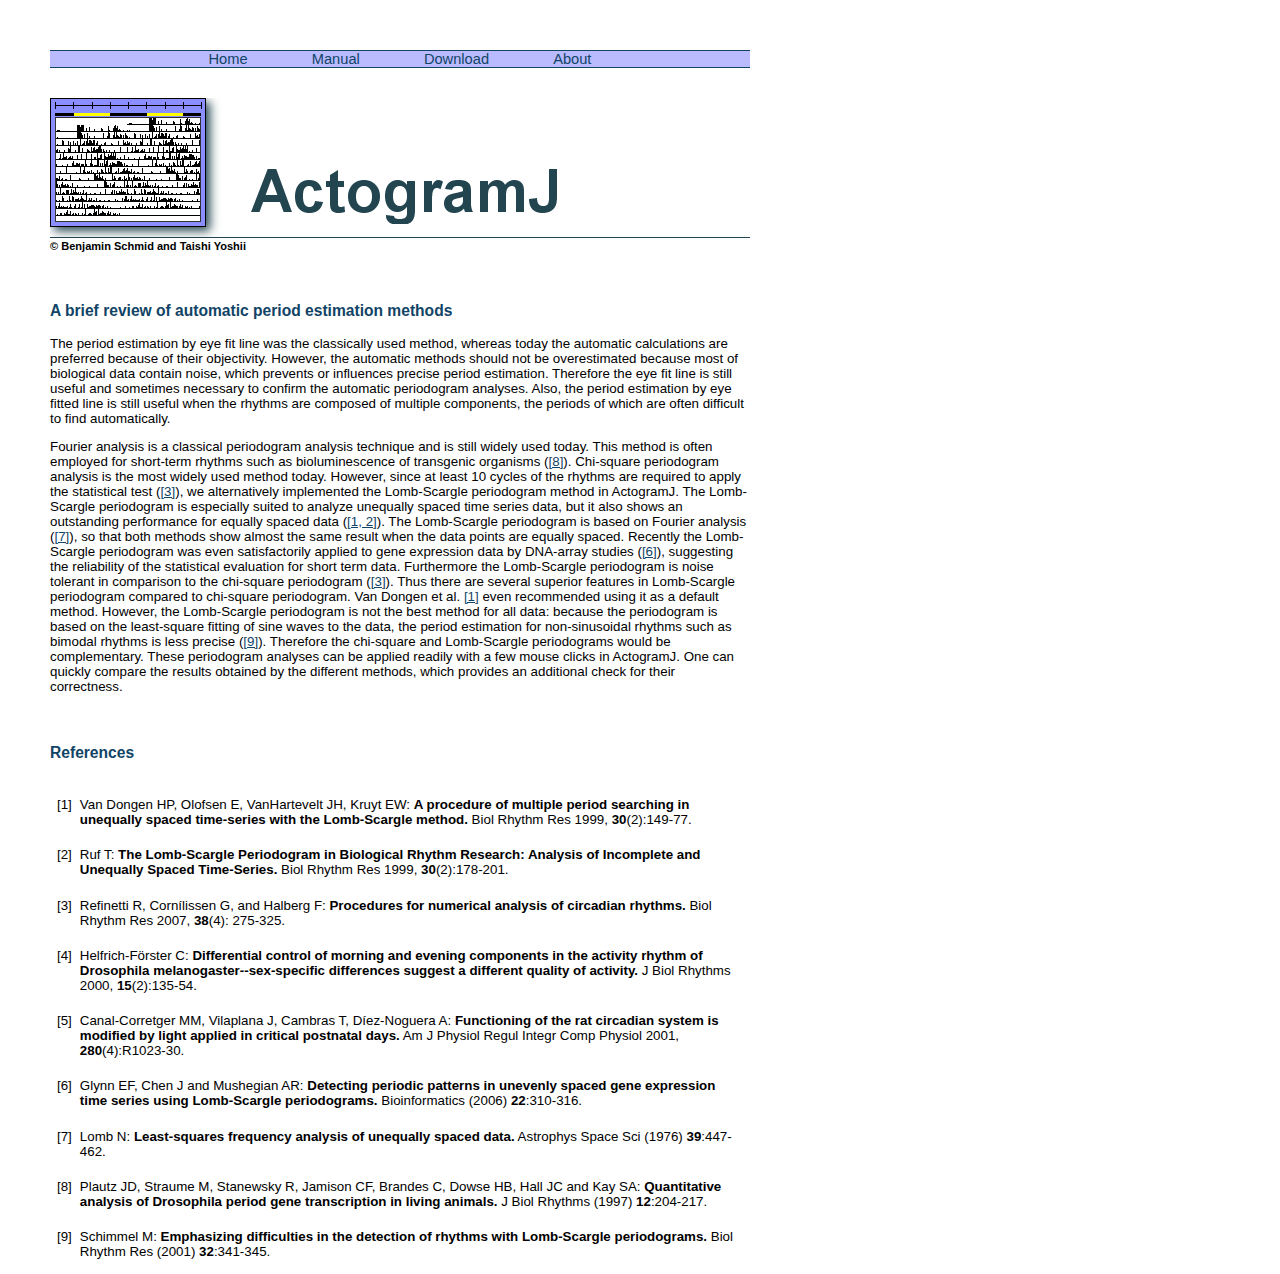
<file: docs/review.html>
<html>
<head>
<link rel="stylesheet" type="text/css" href="style.css" />
<title>ActogramJ</title>
</head>

<body>
<div class="navigation">
  <ul>
    <li><a href="index.html">Home</a>
    <li><a href="manual.html">Manual</a>
    <li><a href="download.html">Download</a>
    <li><a href="about.html">About</a>
  </ul>
</div>
<div id=header></div>

<h5>&copy Benjamin Schmid and Taishi Yoshii</h5>


<h3>A brief review of automatic period estimation methods</h3>
<p>The period estimation by eye fit line was the classically used method, whereas today the automatic calculations are preferred because of their objectivity. However, the automatic methods should not be overestimated because most of biological data contain noise, which prevents or influences precise period estimation. Therefore the eye fit line is still useful and sometimes necessary to confirm the automatic periodogram analyses. Also, the period estimation by eye fitted line is still useful when the rhythms are composed of multiple components, the periods of which are often difficult to find automatically. </p>
<p>Fourier analysis is a classical periodogram analysis technique and is still widely used today. This method is often employed for short-term rhythms such as bioluminescence of transgenic organisms (<a href=#references>[8]</a>). Chi-square periodogram analysis is the most widely used method today. However, since at least 10 cycles of the rhythms are required to apply the statistical test (<a href=#references>[3]</a>), we alternatively implemented the Lomb-Scargle periodogram method in ActogramJ. The Lomb-Scargle periodogram is especially suited to analyze unequally spaced time series data, but it also shows an outstanding performance for equally spaced data (<a href=#references>[1, 2]</a>). The Lomb-Scargle periodogram is based on Fourier analysis (<a href=#references>[7]</a>), so that both methods show almost the same result when the data points are equally spaced. Recently the Lomb-Scargle periodogram was even satisfactorily applied to gene expression data by DNA-array studies (<a href=#references>[6]</a>), suggesting the reliability of the statistical evaluation for short term data. Furthermore the Lomb-Scargle periodogram is noise tolerant in comparison to the chi-square periodogram (<a href=#references>[3]</a>). Thus there are several superior features in Lomb-Scargle periodogram compared to chi-square periodogram. Van Dongen et al. <a href=#references>[1]</a> even recommended using it as a default method. However, the Lomb-Scargle periodogram is not the best method for all data: because the periodogram is based on the least-square fitting of sine waves to the data, the period estimation for non-sinusoidal rhythms such as bimodal rhythms is less precise (<a href=#references>[9]</a>). Therefore the chi-square and Lomb-Scargle periodograms would be complementary. These periodogram analyses can be applied readily with a few mouse clicks in ActogramJ. One can quickly compare the results obtained by the different methods, which provides an additional check for their correctness.</p>



<h3><a name="references">References</a></h3>
<table border=0>
<tr><td>[1]<td>Van Dongen HP, Olofsen E, VanHartevelt JH, Kruyt EW: <b>A procedure of multiple period searching in unequally spaced time-series with the Lomb-Scargle method.</b> Biol Rhythm Res 1999, <b>30</b>(2):149-77.
</tr>
<tr><td>[2]<td>Ruf T: <b>The Lomb-Scargle Periodogram in Biological Rhythm Research: Analysis of Incomplete and Unequally Spaced Time-Series.</b> Biol Rhythm Res 1999, <b>30</b>(2):178-201.
</tr>
<tr><td>[3]<td>Refinetti R, Corn&iacute;lissen G, and Halberg F: <b>Procedures for numerical analysis of circadian rhythms.</b> Biol Rhythm Res 2007, <b>38</b>(4): 275-325.
</tr>
<tr><td>[4]<td>Helfrich-F&ouml;rster C: <b>Differential control of morning and evening components in the activity rhythm of Drosophila melanogaster--sex-specific differences suggest a different quality of activity.</b> J Biol Rhythms 2000, <b>15</b>(2):135-54.
</tr>
<tr><td>[5]<td>Canal-Corretger MM, Vilaplana J, Cambras T, D&iacute;ez-Noguera A: <b>Functioning of the rat circadian system is modified by light applied in critical postnatal days.</b> Am J Physiol Regul Integr Comp Physiol 2001, <b>280</b>(4):R1023-30.
</tr>
<tr><td>[6]<td>Glynn EF, Chen J and Mushegian AR: <b>Detecting periodic patterns in unevenly spaced gene expression time series using Lomb-Scargle periodograms.</b> Bioinformatics (2006) <b>22</b>:310-316.
<tr><td>[7]<td>Lomb N: <b>Least-squares frequency analysis of unequally spaced data.</b> Astrophys Space Sci (1976) <b>39</b>:447-462.
<tr><td>[8]<td>Plautz JD, Straume M, Stanewsky R, Jamison CF, Brandes C, Dowse HB, Hall JC and Kay SA: <b>Quantitative analysis of Drosophila period gene transcription in living animals.</b> J Biol Rhythms (1997) <b>12</b>:204-217.
<tr><td>[9]<td>Schimmel M: <b>Emphasizing difficulties in the detection of rhythms with Lomb-Scargle periodograms.</b> Biol Rhythm Res (2001) <b>32</b>:341-345.
</table>


</body>
</html>
</file>
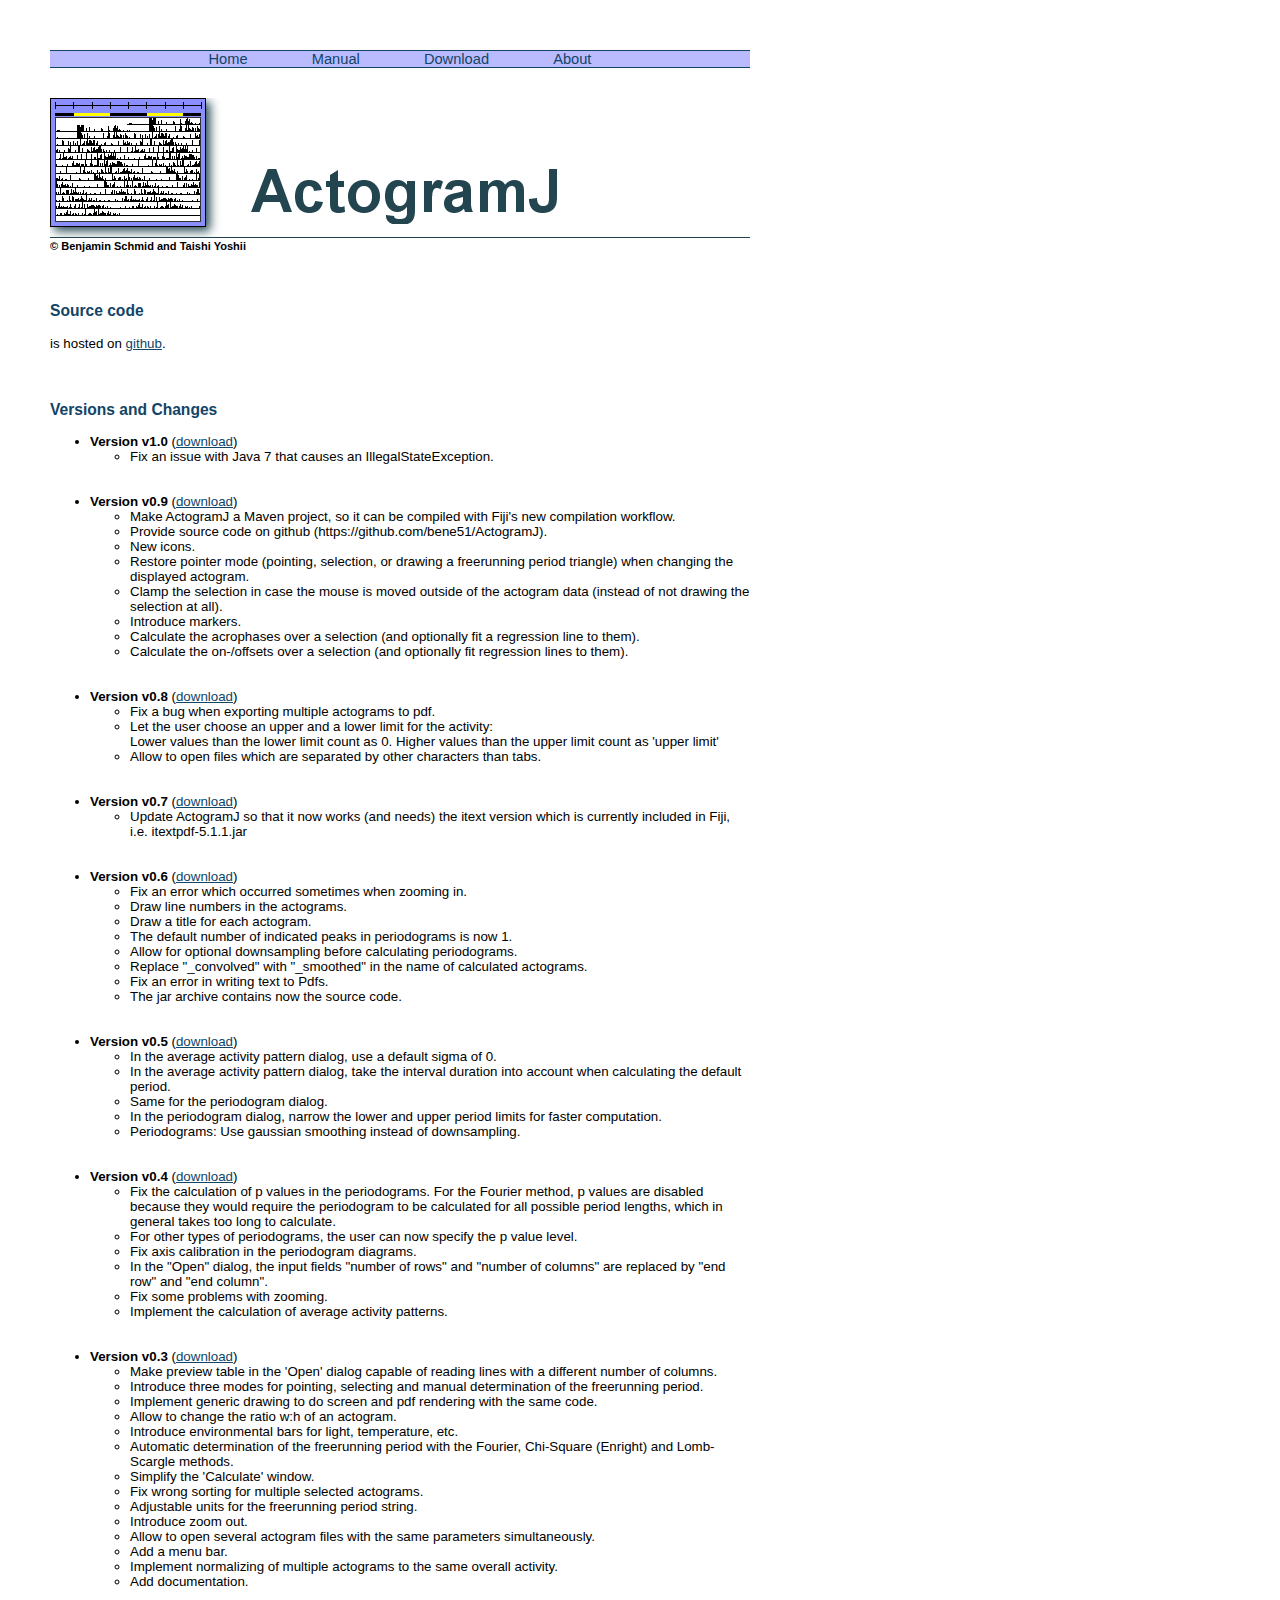
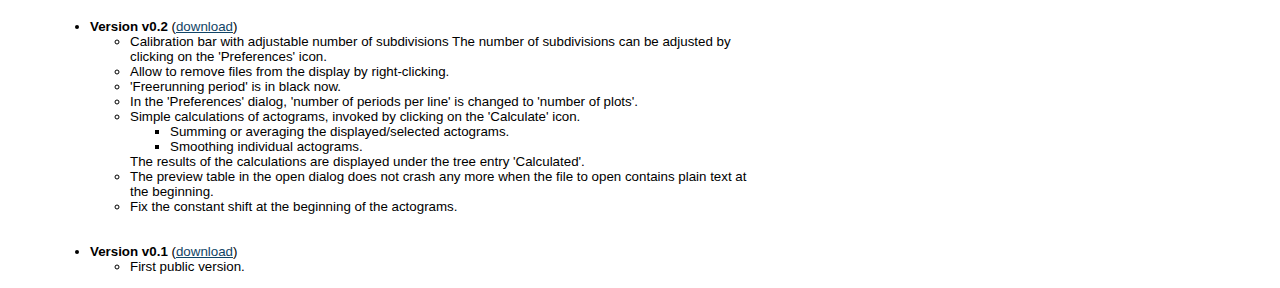
<file: docs/versions.html>
<html>
<head>
<link rel="stylesheet" type="text/css" href="style.css" />
<title>ActogramJ</title>
</head>

<body>

<div class="navigation">
  <ul>
    <li><a href="index.html">Home</a>
    <li><a href="manual.html">Manual</a>
    <li><a href="versions.html">Download</a>
    <li><a href="about.html">About</a>
  </ul>
</div>
<div id=header></div>
<h5>&copy Benjamin Schmid and Taishi Yoshii</h5>

<h3>Source code</h3>
<p>is hosted on <a target="blank" href="https://github.com/bene51/ActogramJ">github</a>.</p>

<h3>Versions and Changes</h3>
<ul>
  <li><b>Version v1.0</b> (<a href="versions/v1.0/ActogramJ_.jar">download</a>)<br>
  <ul>
    <li>Fix an issue with Java 7 that causes an IllegalStateException.
  </ul><br><br>
  <li><b>Version v0.9</b> (<a href="versions/v0.9/ActogramJ_.jar">download</a>)<br>
  <ul>
    <li>Make ActogramJ a Maven project, so it can be compiled with Fiji's new
        compilation workflow.
    <li>Provide source code on github (https://github.com/bene51/ActogramJ).
    <li>New icons.
    <li>Restore pointer mode (pointing, selection, or drawing a freerunning
        period triangle) when changing the displayed actogram.
    <li>Clamp the selection in case the mouse is moved outside of the actogram
        data (instead of not drawing the selection at all).
    <li>Introduce markers.
    <li>Calculate the acrophases over a selection (and optionally fit a regression
        line to them).
    <li>Calculate the on-/offsets over a selection (and optionally fit regression
        lines to them).
  </ul><br><br>
  <li><b>Version v0.8</b> (<a href="versions/v0.8/ActogramJ_.jar">download</a>)<br>
  <ul>
    <li>Fix a bug when exporting multiple actograms to pdf.
    <li>Let the user choose an upper and a lower limit for the activity:<br>
        Lower values than the lower limit count as 0.
        Higher values than the upper limit count as 'upper limit'<br>
    <li>Allow to open files which are separated by other characters than tabs.
  </ul><br><br>
  <li><b>Version v0.7</b> (<a href="versions/v0.7/ActogramJ_.jar">download</a>)<br>
  <ul>
    <li>Update ActogramJ so that it now works (and needs) the itext
        version which is currently included in Fiji, i.e. itextpdf-5.1.1.jar
  </ul><br><br>
  <li><b>Version v0.6</b> (<a href="versions/v0.6/ActogramJ_.jar">download</a>)<br>
  <ul>
    <li>Fix an error which occurred sometimes when zooming in.
    <li>Draw line numbers in the actograms.
    <li>Draw a title for each actogram.
    <li>The default number of indicated peaks in periodograms is now 1.
    <li>Allow for optional downsampling before calculating periodograms.
    <li>Replace "_convolved" with "_smoothed" in the name of calculated actograms.
    <li>Fix an error in writing text to Pdfs.
    <li>The jar archive contains now the source code.
  </ul><br><br>

  <li><b>Version v0.5</b> (<a href="versions/v0.5/ActogramJ_.jar">download</a>)<br>
  <ul>
    <li>In the average activity pattern dialog, use a default sigma of 0.
    <li>In the average activity pattern dialog, take the interval duration into
        account when calculating the default period.
    <li>Same for the periodogram dialog.
    <li>In the periodogram dialog, narrow the lower and upper period limits
        for faster computation.
    <li>Periodograms: Use gaussian smoothing instead of downsampling.
  </ul><br><br>

  <li><b>Version v0.4</b> (<a href="versions/v0.4/ActogramJ_.jar">download</a>)<br>
  <ul>
    <li>Fix the calculation of p values in the periodograms. For the Fourier method,
        p values are disabled because they would require the periodogram to be
        calculated for all possible period lengths, which in general takes too long
        to calculate.
    <li>For other types of periodograms, the user can now specify the p value level.
    <li>Fix axis calibration in the periodogram diagrams.
    <li>In the "Open" dialog, the input fields "number of rows" and "number of
        columns" are replaced by "end row" and "end column".
    <li>Fix some problems with zooming.
    <li>Implement the calculation of average activity patterns.
  </ul><br><br>

  <li><b>Version v0.3</b> (<a href="versions/v0.3/ActogramJ_.jar">download</a>)<br>
  <ul>
    <li>Make preview table in the 'Open' dialog capable of reading lines with a different number of columns.
    <li>Introduce three modes for pointing, selecting and manual determination of the freerunning period.
    <li> Implement generic drawing to do screen and pdf rendering with the same code.
    <li> Allow to change the ratio w:h of an actogram.
    <li> Introduce environmental bars for light, temperature, etc.
    <li> Automatic determination of the freerunning period with the Fourier, Chi-Square (Enright) and Lomb-Scargle methods.
    <li> Simplify the 'Calculate' window.
    <li> Fix wrong sorting for multiple selected actograms.
    <li> Adjustable units for the freerunning period string.
    <li> Introduce zoom out.
    <li> Allow to open several actogram files with the same parameters simultaneously.
    <li> Add a menu bar.
    <li> Implement normalizing of multiple actograms to the same overall activity.
    <li> Add documentation.
  </ul><br><br>

  <li><b>Version v0.2</b> (<a href=versions/v0.2/ActogramJ_.jar>download</a>)<br>
  <ul>
    <li> Calibration bar with adjustable number of subdivisions
      The number of subdivisions can be adjusted by clicking on the
      'Preferences' icon.
    <li> Allow to remove files from the display by right-clicking.
    <li> 'Freerunning period' is in black now.
    <li> In the 'Preferences' dialog, 'number of periods per line' is changed to 'number of plots'.
    <li> Simple calculations of actograms, invoked by clicking on the 'Calculate' icon.
    <ul>
      <li>Summing or averaging the displayed/selected actograms.
      <li>Smoothing individual actograms.
    </ul>
    The results of the calculations are displayed under the tree entry 'Calculated'.
    <li> The preview table in the open dialog does not crash any more when
      the file to open contains plain text at the beginning.
    <li> Fix the constant shift at the beginning of the actograms.
  </ul><br><br>

  <li><b>Version v0.1</b> (<a href=versions/v0.1/ActogramJ_.jar>download</a>)<br>
  <ul>
    <li> First public version.
  </ul>
</ul>
</body>
</html>
</file>
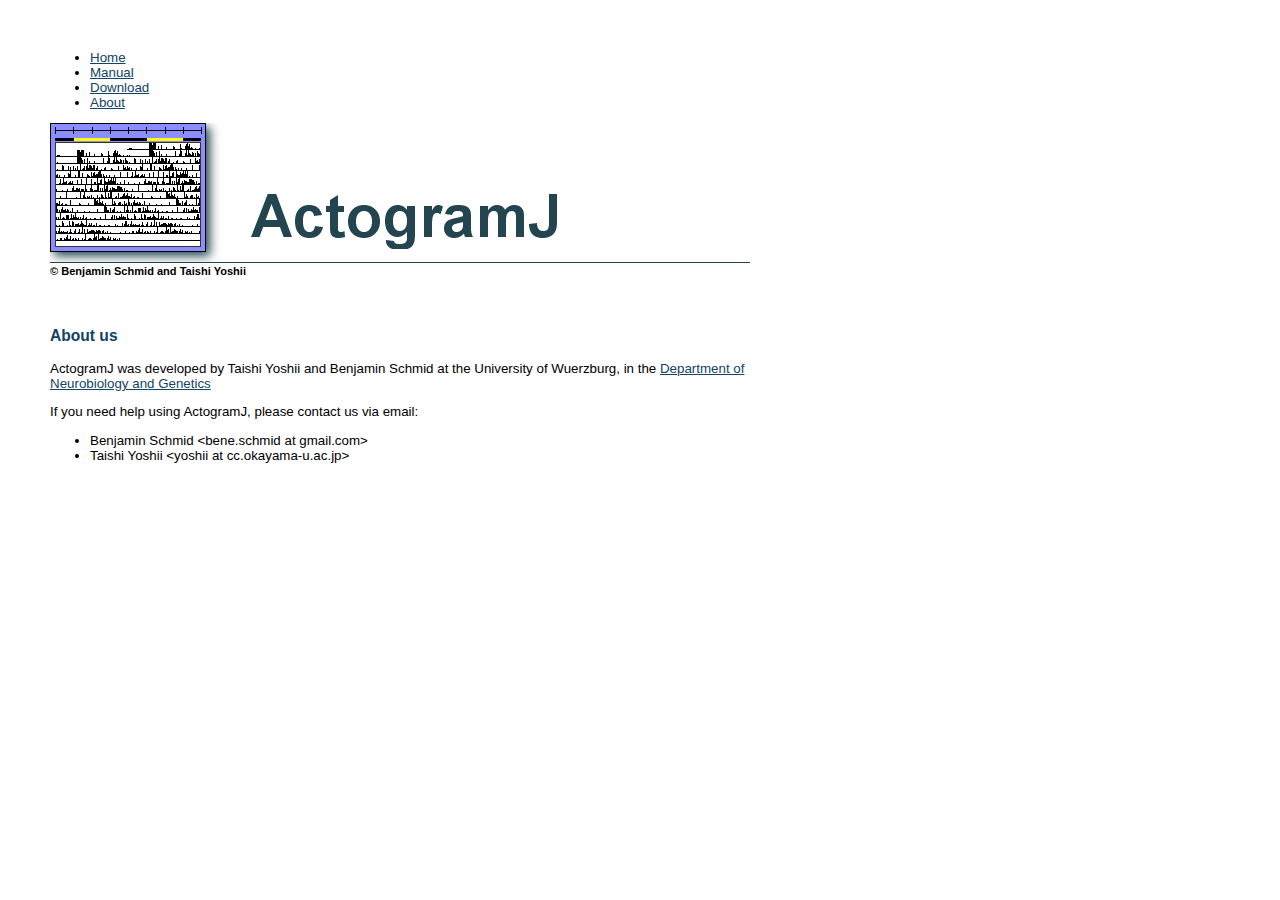
<file: www/about.html>
<html>
<head>
<link rel="stylesheet" type="text/css" href="style.css" />
<title>ActogramJ</title>
</head>

<body>

<div class="navigation">
  <ul>
    <li><a href="index.html">Home</a>
    <li><a href="manual.html">Manual</a>
    <li><a href="versions.html">Download</a>
    <li><a href="about.html">About</a>
  </ul>
</div>
<div id=header></div>
<h5>&copy Benjamin Schmid and Taishi Yoshii</h5>

<h3>About us</h3>
<p>ActogramJ was developed by Taishi Yoshii and Benjamin Schmid at the University of Wuerzburg, in the <a href="http://neurogenetics.biozentrum.uni-wuerzburg.de">Department of Neurobiology and Genetics</a></p>
<p>If you need help using ActogramJ, please contact us via email:</p>
<ul>
<li>Benjamin Schmid &lt;bene.schmid at gmail.com&gt;
<li>Taishi Yoshii &lt;yoshii at cc.okayama-u.ac.jp&gt;
</ul>




</body>
</html>
</file>
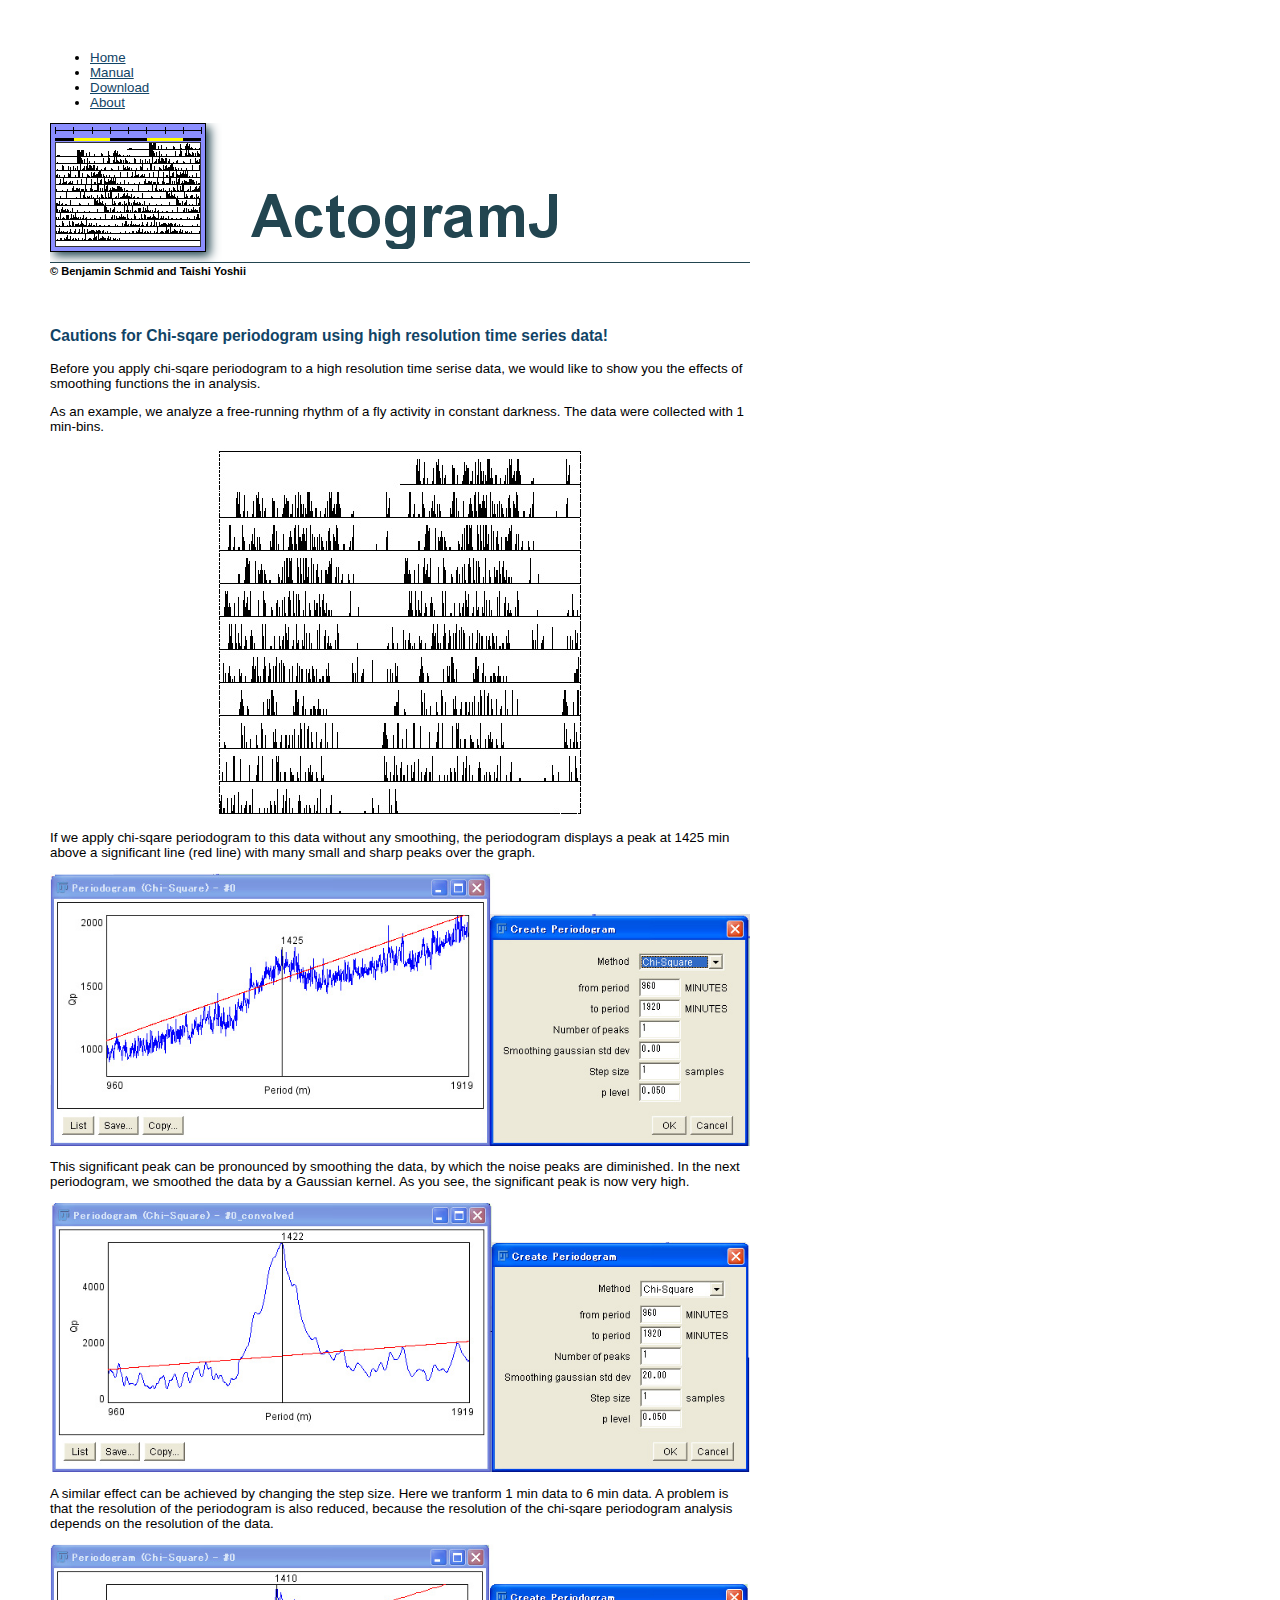
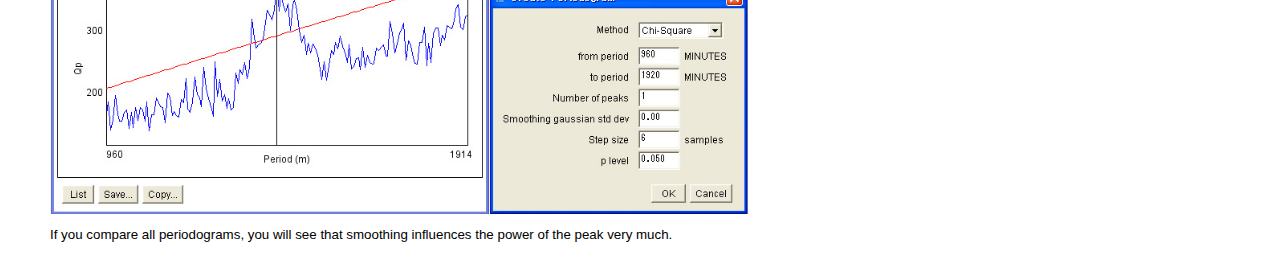
<file: www/cautions.html>
<html>
<head>
<link rel="stylesheet" type="text/css" href="style.css" />
<title>ActogramJ</title>
</head>

<body>
<div class="navigation">
  <ul>
    <li><a href="index.html">Home</a>
    <li><a href="manual.html">Manual</a>
    <li><a href="versions.html">Download</a>
    <li><a href="about.html">About</a>
  </ul>
</div>
<div id=header></div>

<h5>&copy Benjamin Schmid and Taishi Yoshii</h5>

<h3>Cautions for Chi-sqare periodogram using high resolution time series data!</h3>
<p>Before you apply chi-sqare periodogram to a high resolution time serise data, we would like to show you the effects of smoothing functions the in analysis.</p>

<p>As an example, we analyze a free-running rhythm of a fly activity in constant darkness. The data were collected with 1 min-bins.<p>
<p align=center><img src="Fig1.jpg"/></p>

<p>If we apply chi-sqare periodogram to this data without any smoothing, the periodogram displays a peak at 1425 min above a significant line (red line) with many small and sharp peaks over the graph.</p>
<p align=center><img width="700px" src="Fig2.jpg"/></p>

<p>This significant peak can be pronounced by smoothing the data, by which the noise peaks are diminished. In the next periodogram, we smoothed the data by a Gaussian kernel. As you see, the significant peak is now very high.</p>
<p align=center><img width="700px" src="Fig3.jpg"/></p>


<p>A similar effect can be achieved by changing the step size. Here we tranform 1 min data to 6 min data. A problem is that the resolution of the periodogram is also reduced, because the resolution of the chi-sqare periodogram analysis depends on the resolution of the data.</p>
<p align=center><img width="700px" src="Fig4.jpg"/></p>


<p>If you compare all periodograms, you will see that smoothing influences the power of the peak very much.</p>



</body>
</html>
</file>
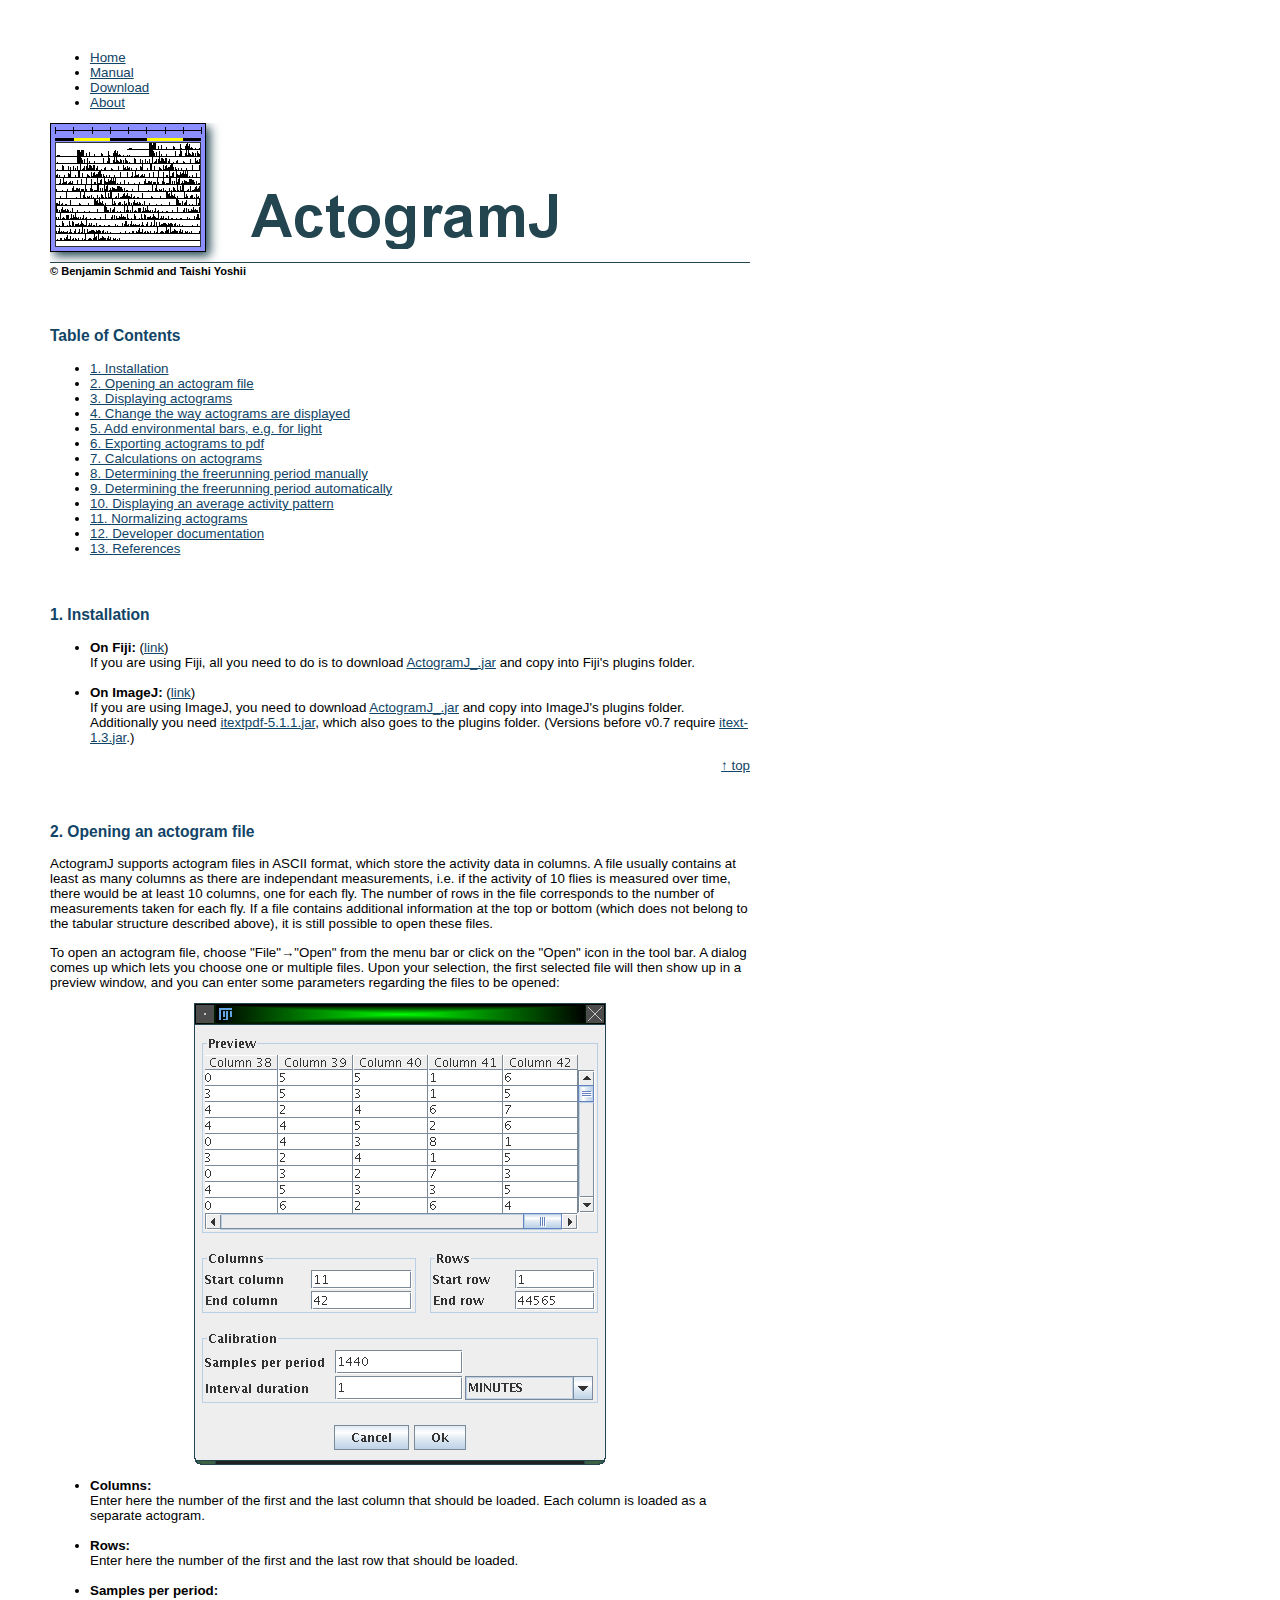
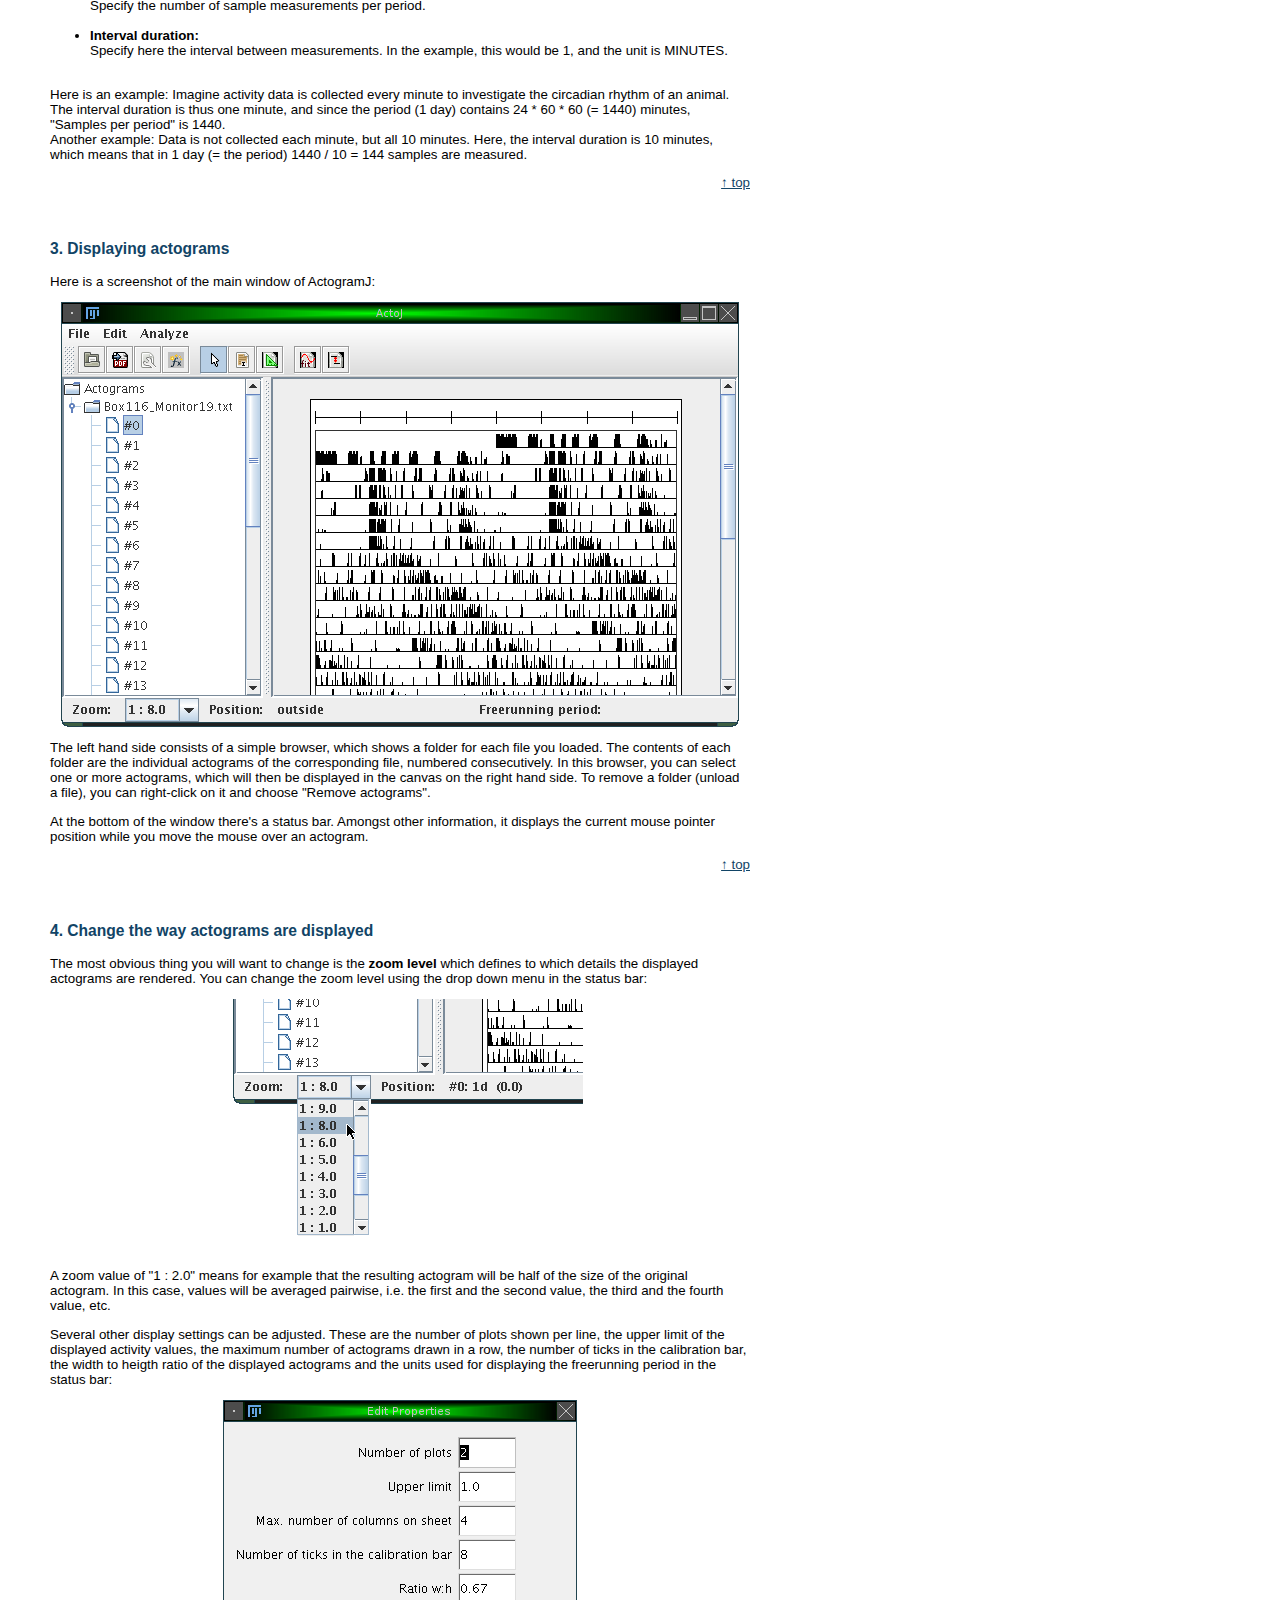
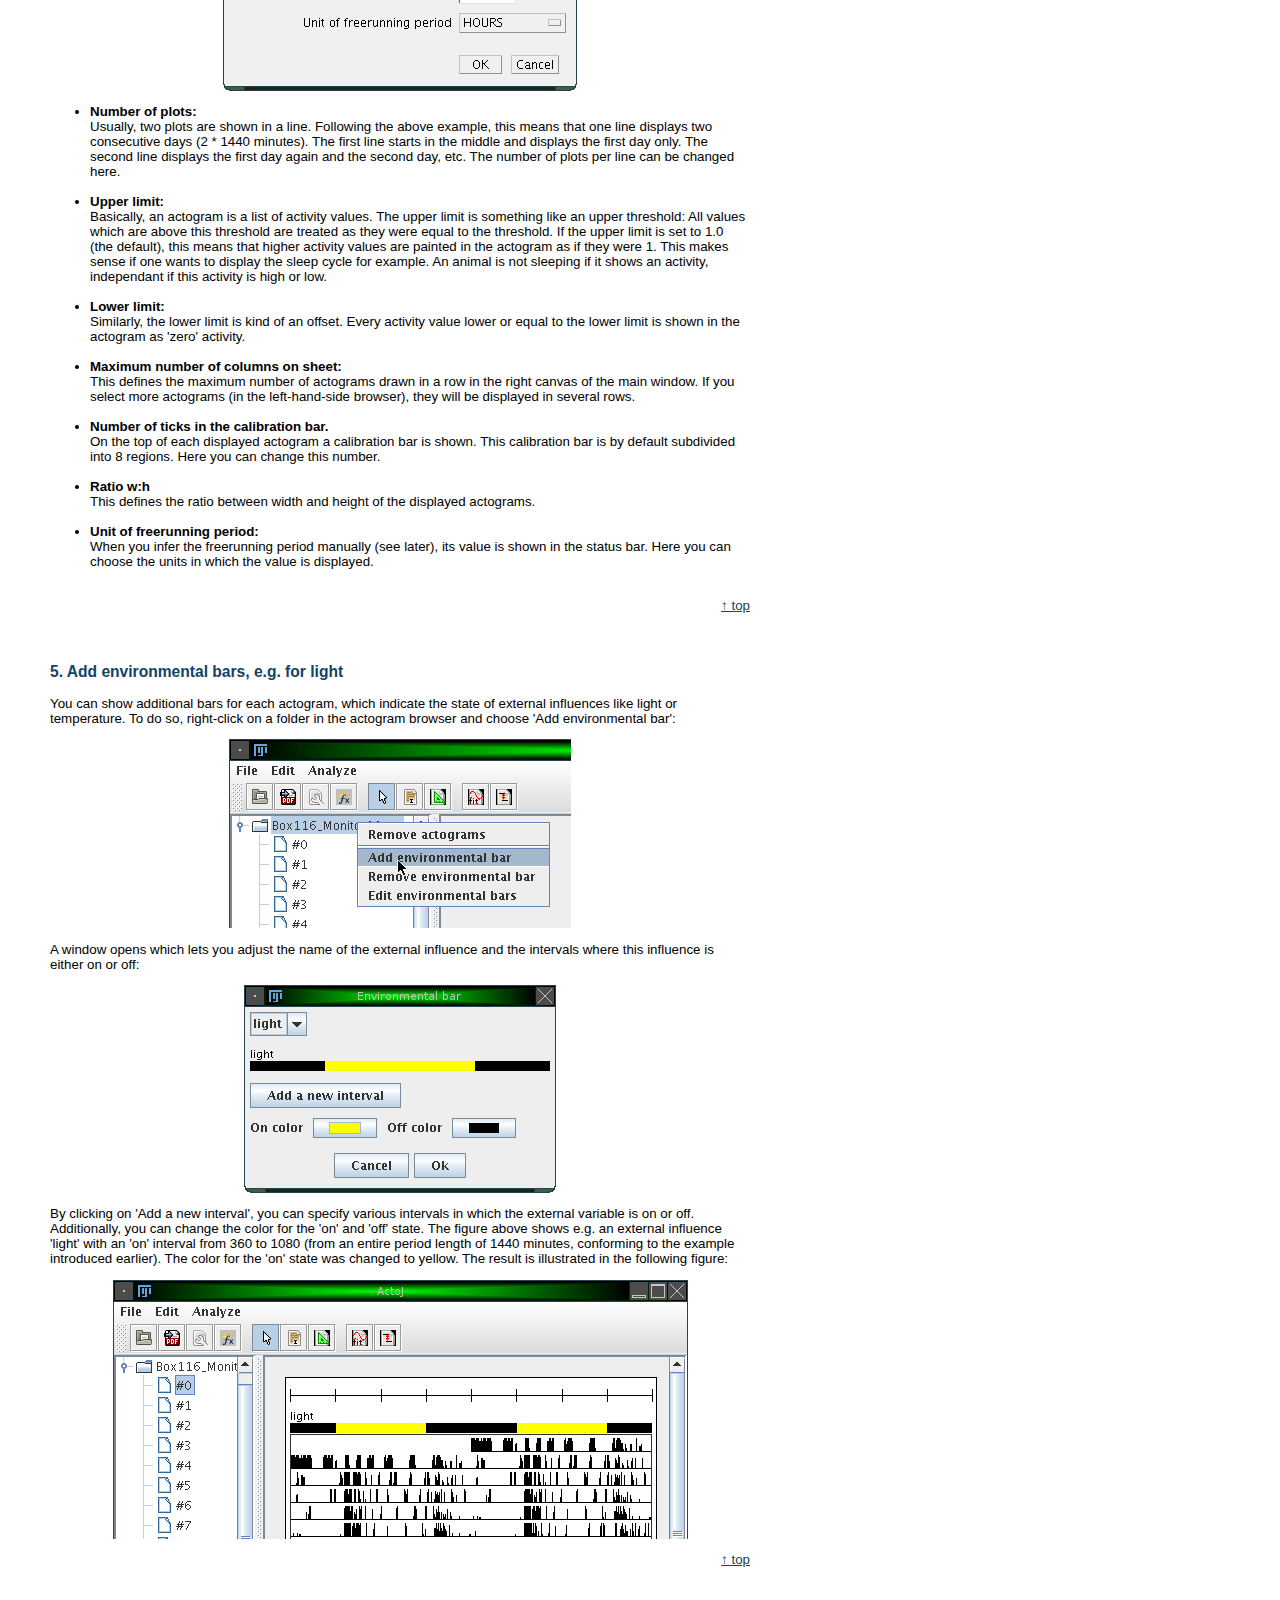
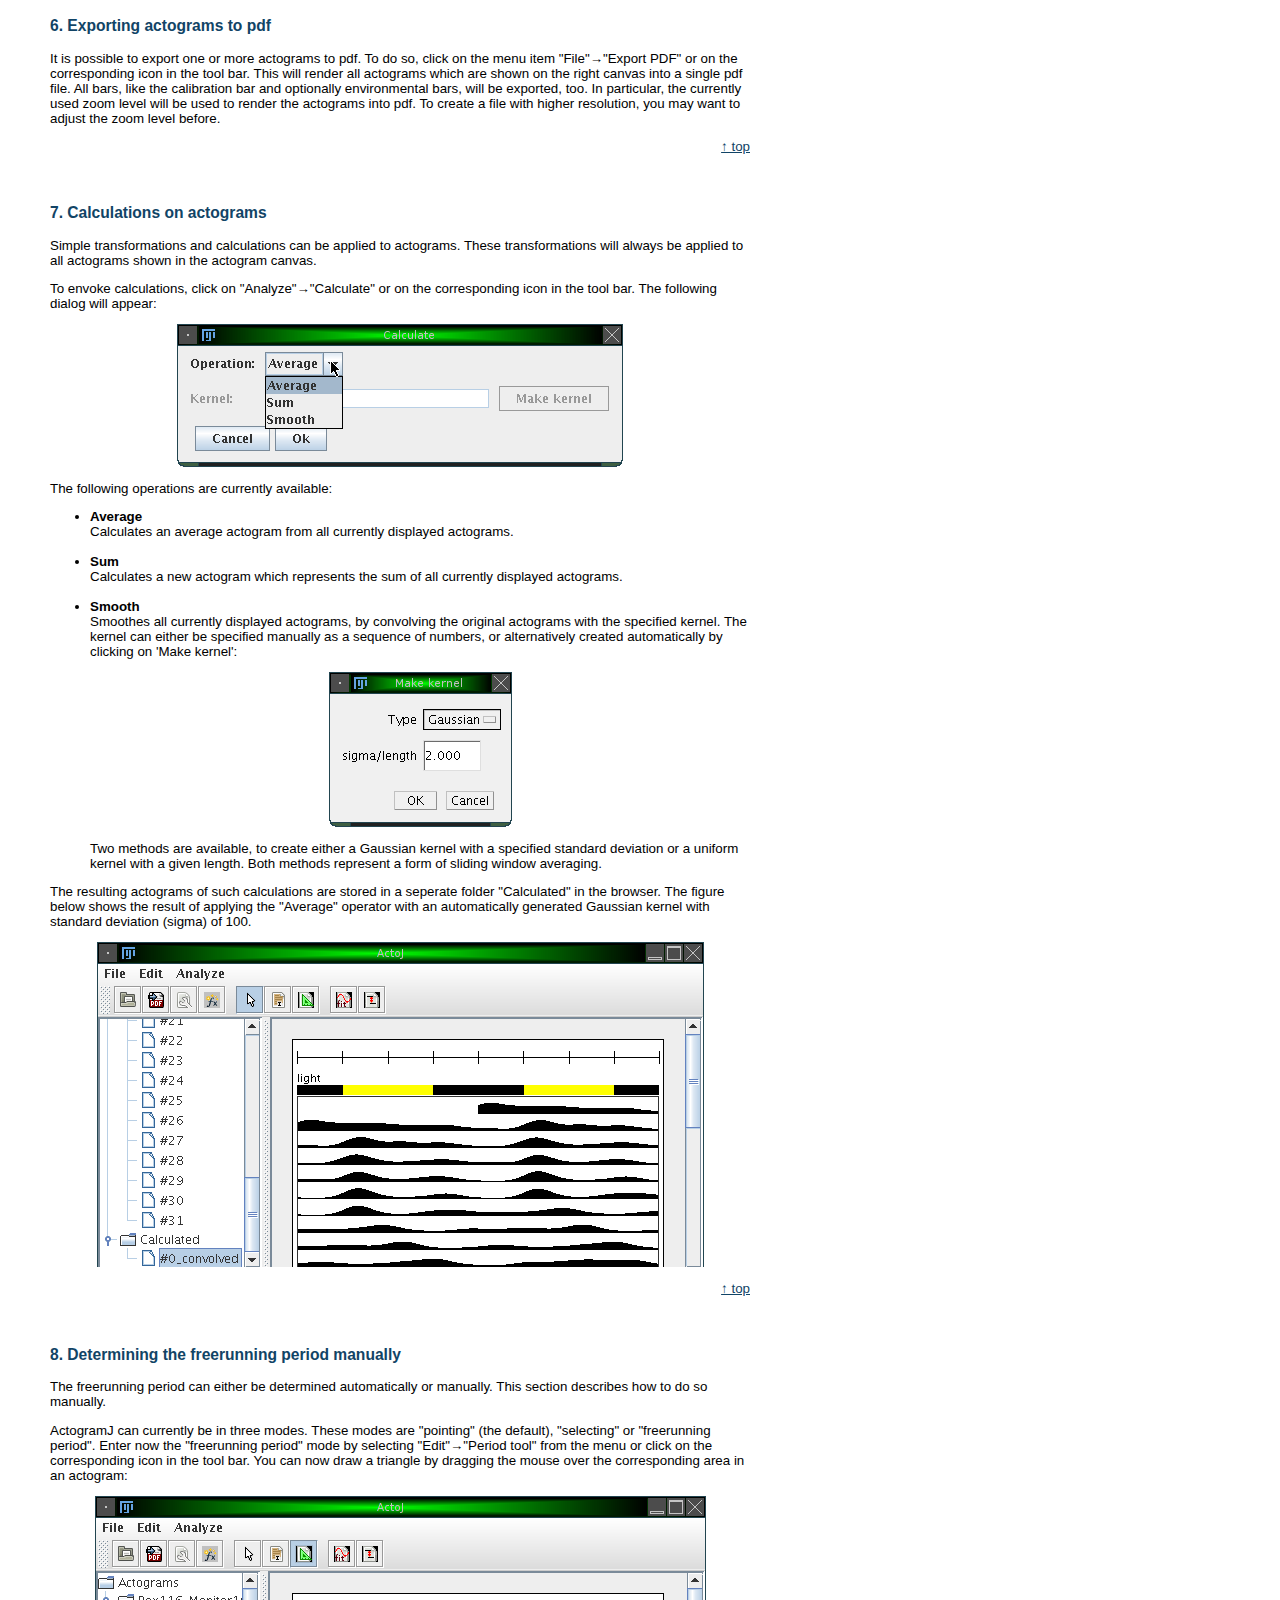
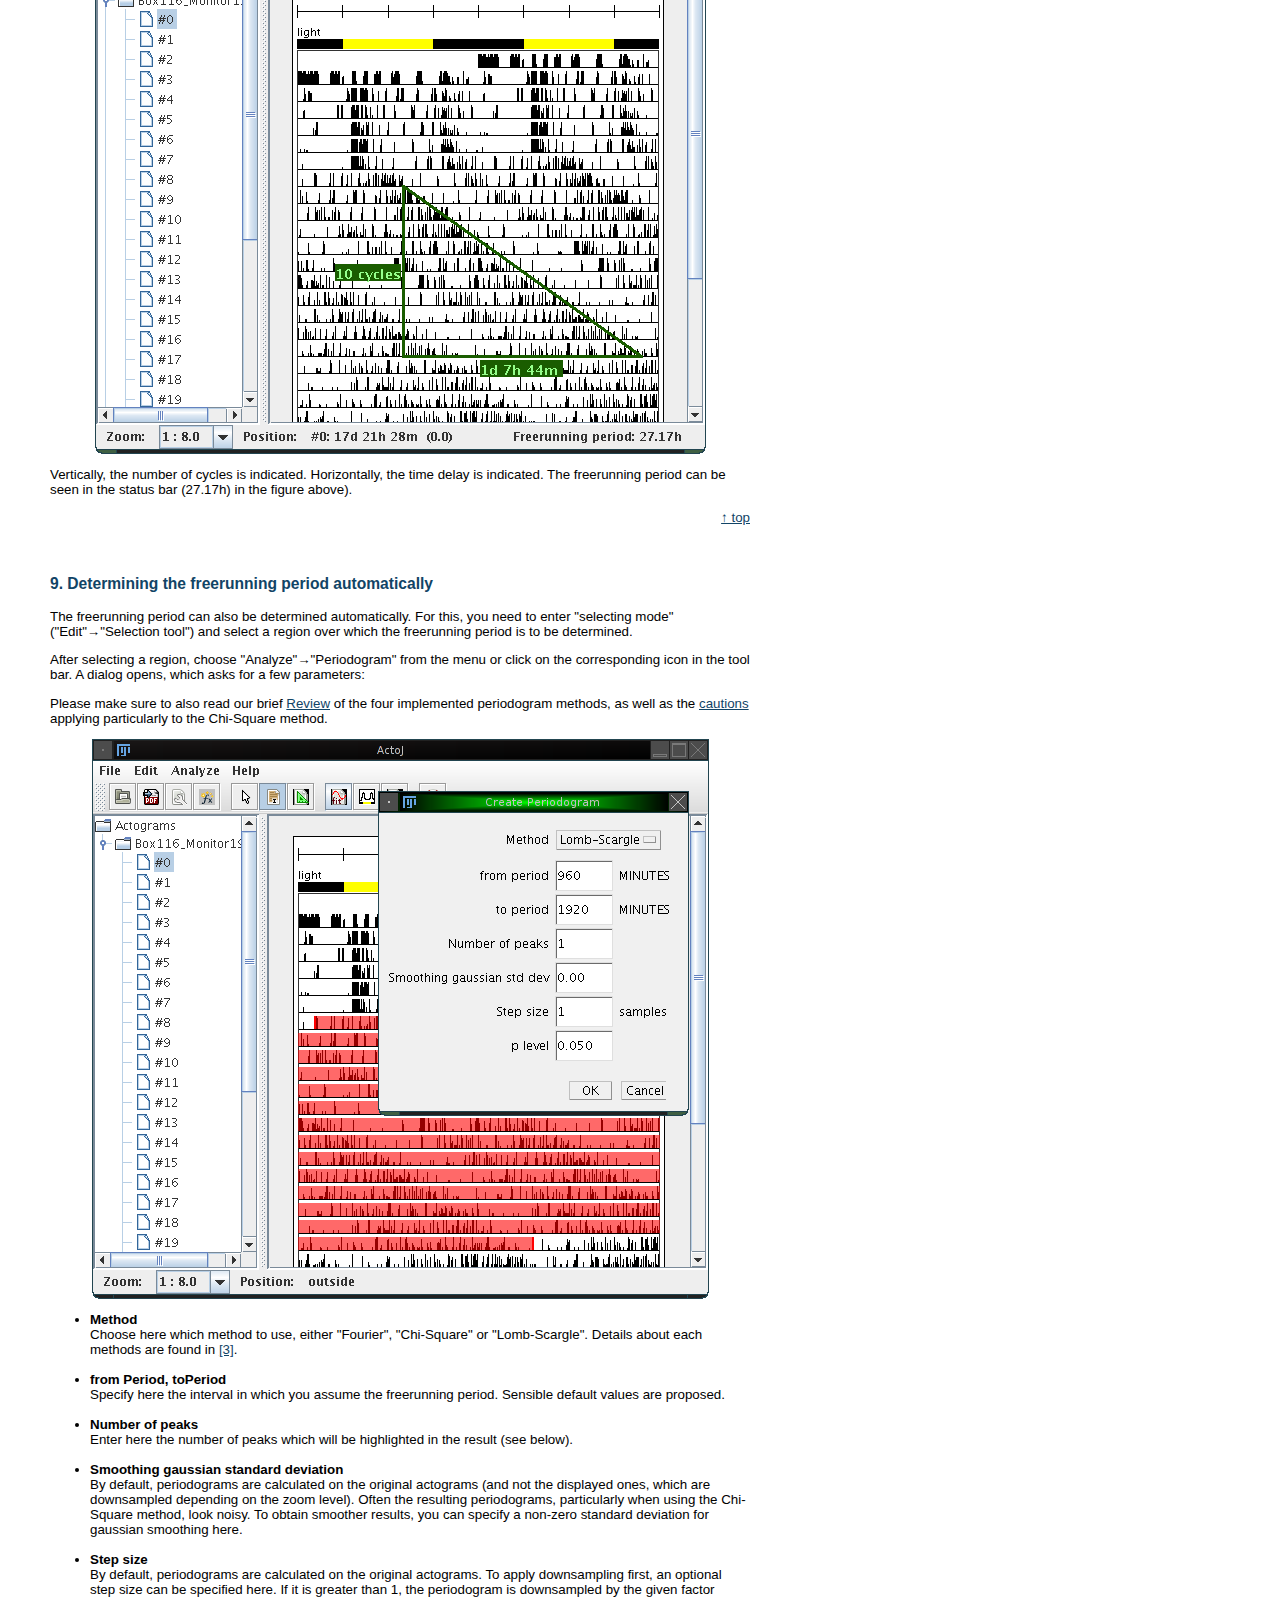
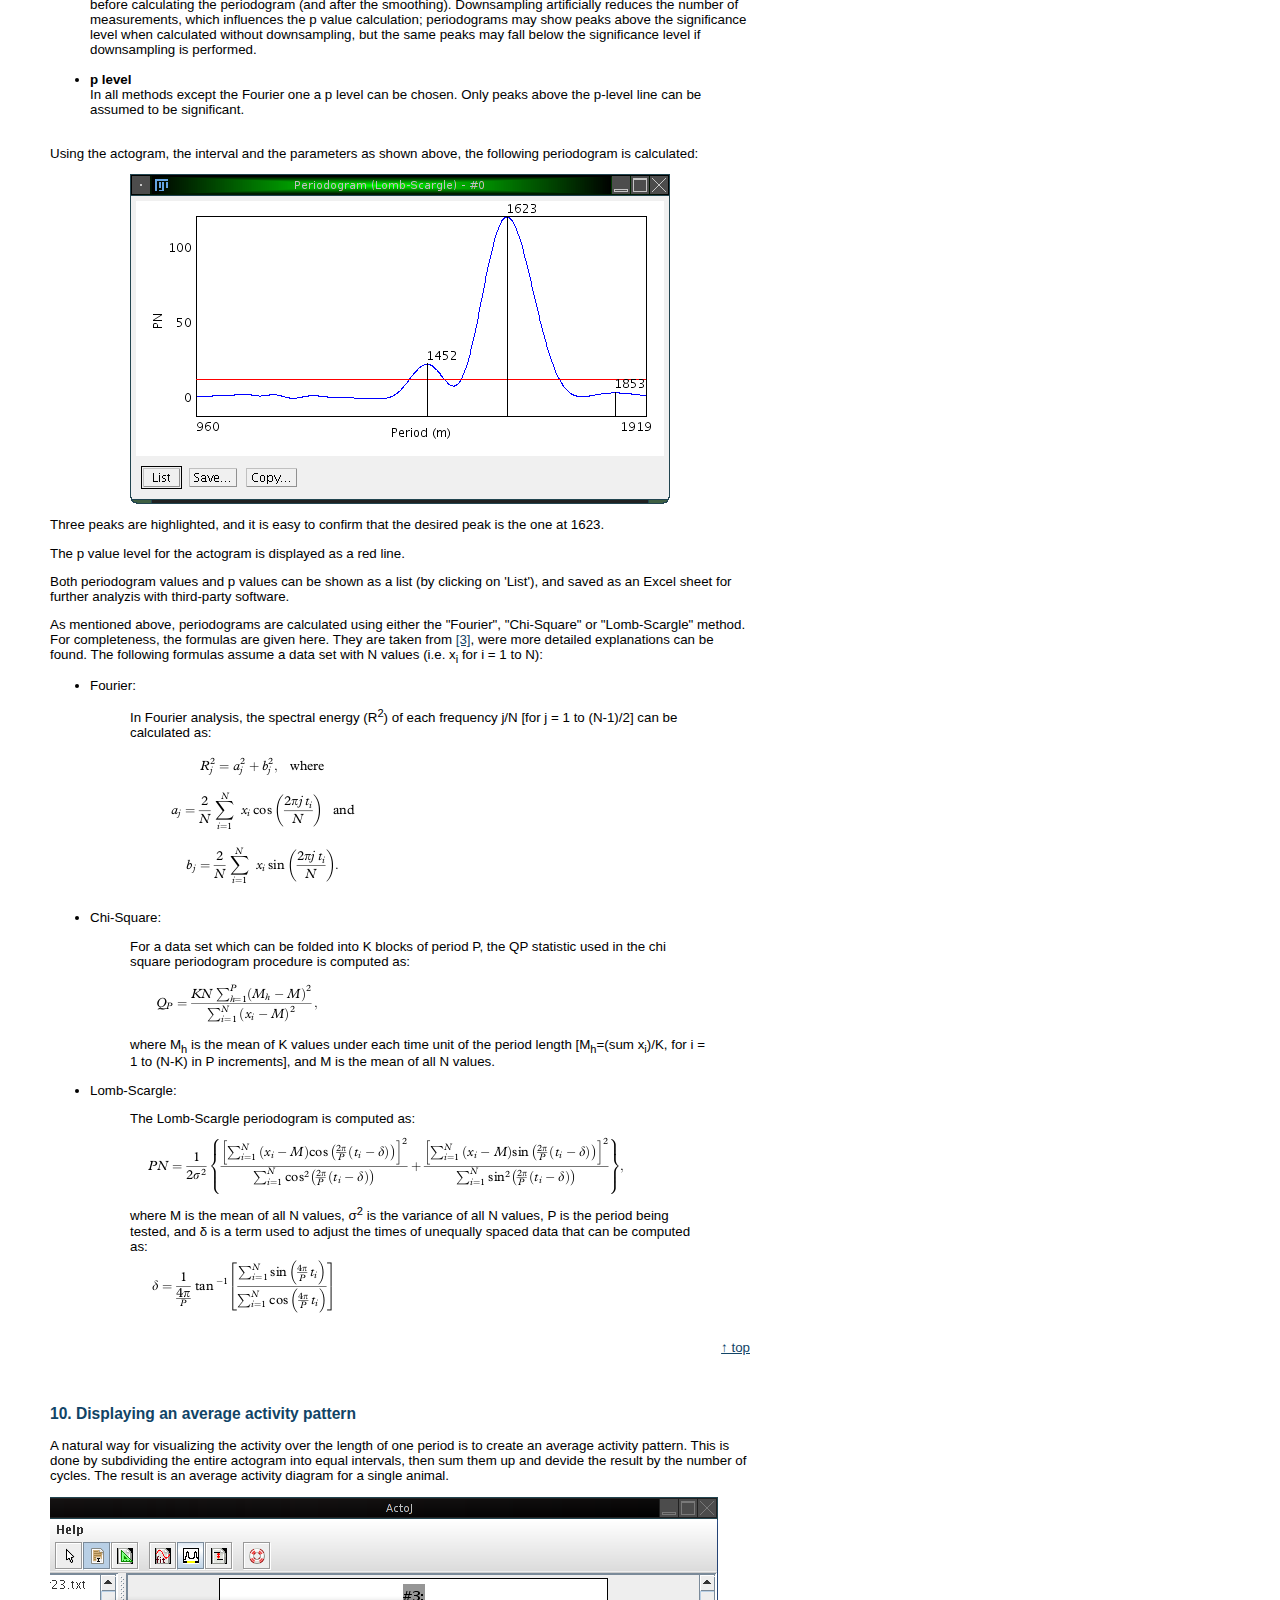
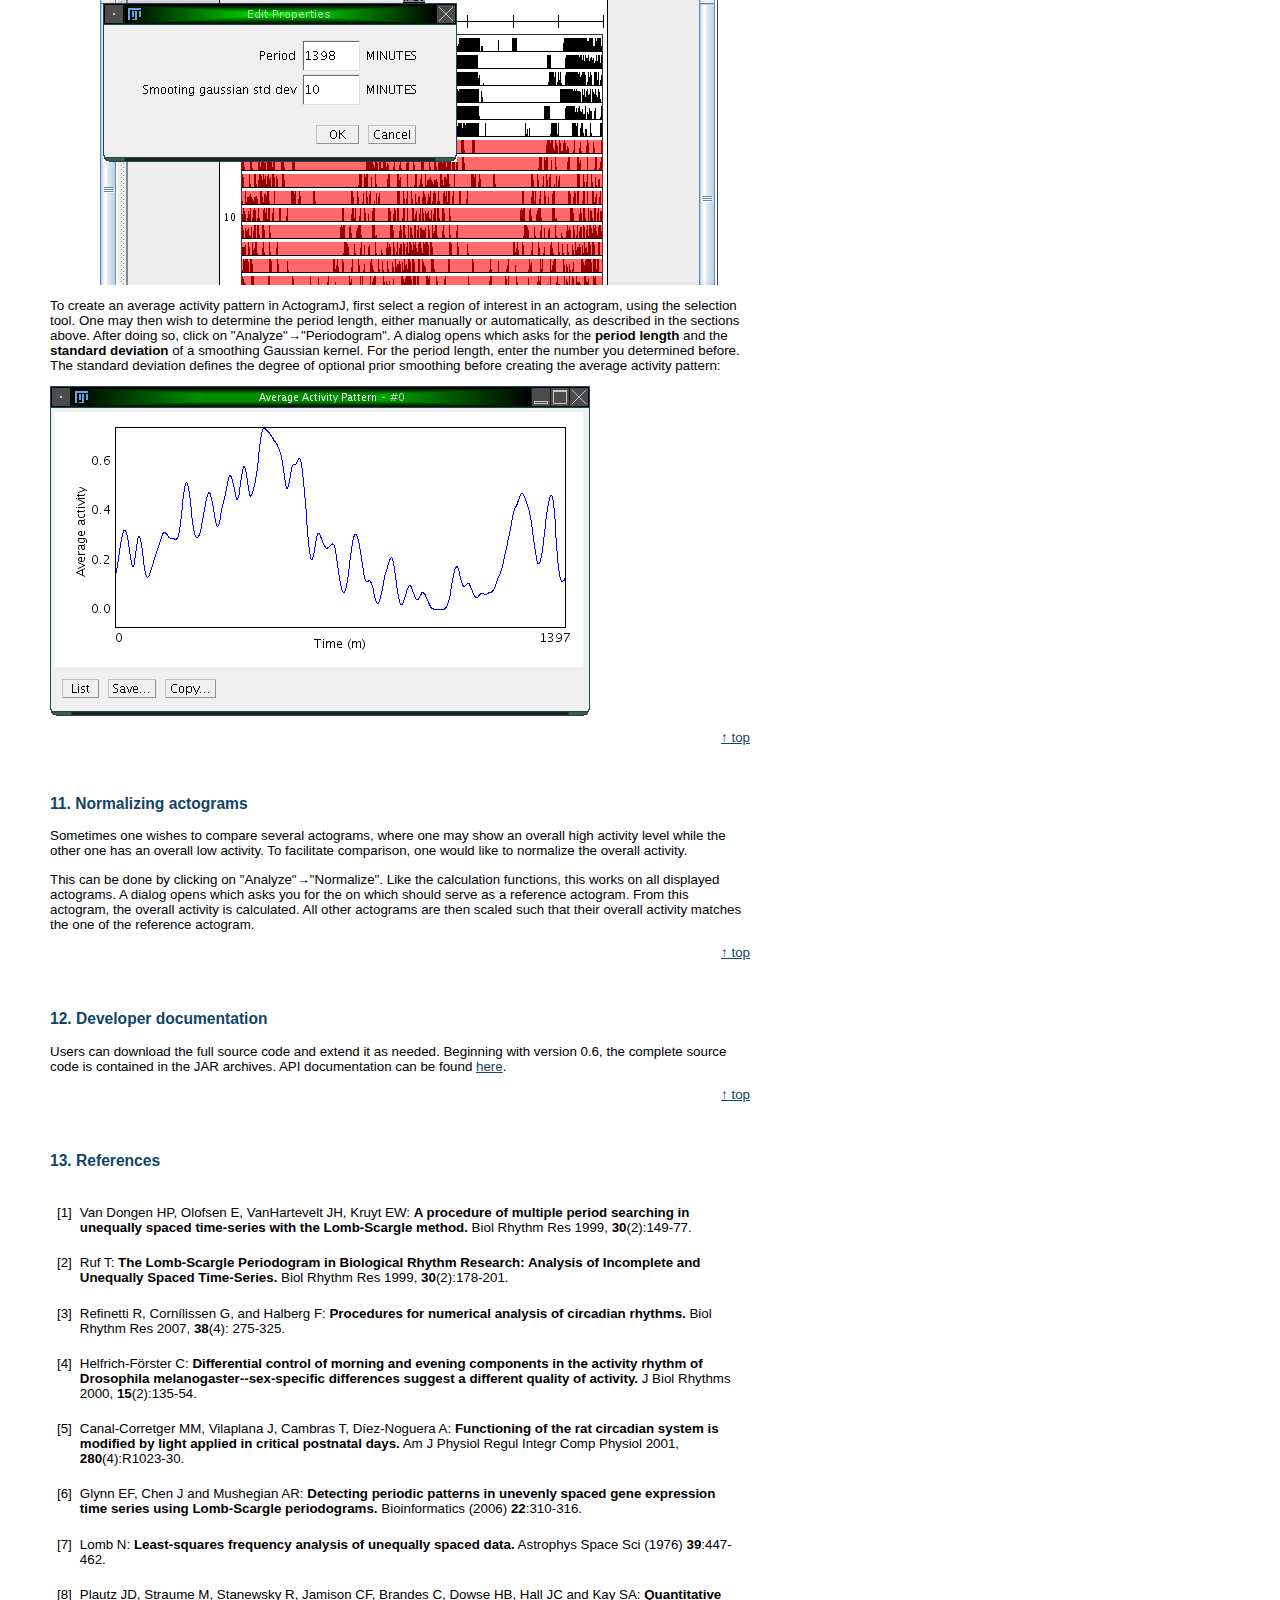
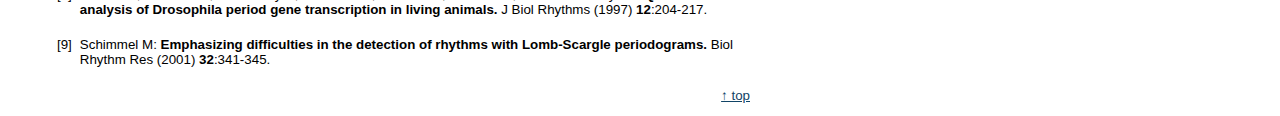
<file: www/manual.html>
<html>
<head>
<link rel="stylesheet" type="text/css" href="style.css" />
<title>ActogramJ</title>
</head>

<body>
<div class="navigation">
  <ul>
    <li><a href="index.html">Home</a>
    <li><a href="manual.html">Manual</a>
    <li><a href="versions.html">Download</a>
    <li><a href="about.html">About</a>
  </ul>
</div>
<div id=header></div>

<h5>&copy Benjamin Schmid and Taishi Yoshii</h5>



<h3>Table of Contents</h3>
<ul>
<li><a href="#installation">1. Installation</a>
<li><a href="#opening">2. Opening an actogram file</a>
<li><a href="#displaying">3. Displaying actograms</a></h3>
<li><a href="#displayparams">4. Change the way actograms are displayed</a></h3>
<li><a href="#envbar">5. Add environmental bars, e.g. for light</a></h3>
<li><a href="#export">6. Exporting actograms to pdf</a></h3>
<li><a href="#calculations">7. Calculations on actograms</a></h3>
<li><a href="#fp">8. Determining the freerunning period manually</a></h3>
<li><a href="#periodogram">9. Determining the freerunning period automatically</a>
<li><a href="#averageactivity">10. Displaying an average activity pattern</a>
<li><a href="#normalization">11. Normalizing actograms</a>
<li><a href="#api">12. Developer documentation</a>
<li><a href="#references">13. References</a>
</ul>



<h3><a name="installation">1. Installation</a></h3>
<ul>
<li><b>On Fiji:</b> (<a href="http://pacific.mpi-cbg.de">link</a>)<br>
If you are using Fiji, all you need to do is to download <a href="versions/current/ActogramJ_.jar">ActogramJ_.jar</a> and copy into Fiji's plugins folder. <br><br>
<li><b>On ImageJ:</b> (<a href="http://rsbweb.nih.gov/ij/">link</a>)<br>
If you are using ImageJ, you need to download <a href="versions/current/ActogramJ_.jar">ActogramJ_.jar</a> and copy into ImageJ's plugins folder. Additionally you need <a href="itextpdf-5.1.1.jar">itextpdf-5.1.1.jar</a>, which also goes to the plugins folder. (Versions before v0.7 require <a href="itext-1.3.jar">itext-1.3.jar</a>.)
</ul>
<p align=right><a href=#top>&uarr; top</a></p>





<h3><a name="opening">2. Opening an actogram file</a></h3>
<p>ActogramJ supports actogram files in ASCII format, which store the activity data in columns. A file usually contains at least as many columns as there are independant measurements, i.e. if the activity of 10 flies is measured over time, there would be at least 10 columns, one for each fly. The number of rows in the file corresponds to the number of measurements taken for each fly. If a file contains additional information at the top or bottom (which does not belong to the tabular structure described above), it is still possible to open these files.</p> 
<p>To open an actogram file, choose "File"&rarr;"Open" from the menu bar or click on the "Open" icon in the tool bar. A dialog comes up which lets you choose one or multiple files. Upon your selection, the first selected file will then show up in a preview window, and you can enter some parameters regarding the files to be opened:</p>
<p align=center><img src="OpenDialog.png"/></p>
<ul>
<li><b>Columns:</b> <br>
Enter here the number of the first and the last column that should be loaded. Each column is loaded as a separate actogram.<br><br>
<li><b>Rows:</b> <br>
Enter here the number of the first and the last row that should be loaded.<br><br>
<li><b>Samples per period:</b> <br>
Specify the number of sample measurements per period.<br><br>
<li><b>Interval duration:</b> <br>
Specify here the interval between measurements. In the example, this would be 1, and the unit is MINUTES.<br><br>
</ul>
<p>Here is an example: Imagine activity data is collected every minute to investigate the circadian rhythm of an animal. The interval duration is thus one minute, and since the period (1 day) contains 24 * 60 * 60 (= 1440) minutes, "Samples per period" is 1440.<br>
Another example: Data is not collected each minute, but all 10 minutes. Here, the interval duration is 10 minutes, which means that in 1 day (= the period) 1440 / 10 = 144 samples are measured. </p>
<p align=right><a href=#top>&uarr; top</a></p>





<h3><a name="displaying">3. Displaying actograms</a></h3>
<p>Here is a screenshot of the main window of ActogramJ:</p>
<p align=center><img src="MainWindow.png"/></p>

<p>The left hand side consists of a simple browser, which shows a folder for each file you loaded. The contents of each folder are the individual actograms of the corresponding file, numbered consecutively. In this browser, you can select one or more actograms, which will then be displayed in the canvas on the right hand side. To remove a folder (unload a file), you can right-click on it and choose "Remove actograms".</p>
<p>At the bottom of the window there's a status bar. Amongst other information, it displays the current mouse pointer position while you move the mouse over an actogram.</p>
<p align=right><a href=#top>&uarr;  top</a></p>





<h3><a name=displayparams>4. Change the way actograms are displayed</a></h3>
<p>The most obvious thing you will want to change is the <b>zoom level</b> which defines to which details the displayed actograms are rendered. You can change the zoom level using the drop down menu in the status bar:</p>
<p align=center><img src="ZoomDropdown.png"/></p>
<p>A zoom value of "1 : 2.0" means for example that the resulting actogram will be half of the size of the original actogram. In this case, values will be averaged pairwise, i.e. the first and the second value, the third and the fourth value, etc.</p>

<p>Several other display settings can be adjusted. These are the number of plots shown per line, the upper limit of the displayed activity values, the maximum number of actograms drawn in a row, the number of ticks in the calibration bar, the width to heigth ratio of the displayed actograms and the units used for displaying the freerunning period in the status bar:</p>
<p align=center><img src="PropertiesDialog.png"/></p>
<ul>
<li><b>Number of plots:</b><br>
Usually, two plots are shown in a line. Following the above example, this means that one line displays two consecutive days (2 * 1440 minutes). The first line starts in the middle and displays the first day only. The second line displays the first day again and the second day, etc. The number of plots per line can be changed here.<br><br>

<li><b>Upper limit:</b><br>
Basically, an actogram is a list of activity values. The upper limit is something like an upper threshold: All values which are above this threshold are treated as they were equal to the threshold. If the upper limit is set to 1.0 (the default), this means that higher activity values are painted in the actogram as if they were 1. This makes sense if one wants to display the sleep cycle for example. An animal is not sleeping if it shows an activity, independant if this activity is high or low. <br><br>

<li><b>Lower limit:</b><br>
Similarly, the lower limit is kind of an offset. Every activity value lower or equal to the lower limit is shown in the actogram as 'zero' activity. <br><br>

<li><b>Maximum number of columns on sheet:</b><br>
This defines the maximum number of actograms drawn in a row in the right canvas of the main window. If you select more actograms (in the left-hand-side browser), they will be displayed in several rows. <br><br>

<li><b>Number of ticks in the calibration bar.</b><br>
On the top of each displayed actogram a calibration bar is shown. This calibration bar is by default subdivided into 8 regions. Here you can change this number. <br><br>

<li><b>Ratio w:h</b><br>
This defines the ratio between width and height of the displayed actograms. <br><br>

<li><b>Unit of freerunning period:</b><br>
When you infer the freerunning period manually (see later), its value is shown in the status bar. Here you can choose the units in which the value is displayed.<br><br>
</ul>
<p align=right><a href=#top>&uarr; top</a></p>





<h3><a name="envbar">5. Add environmental bars, e.g. for light</a></h3>
<p>You can show additional bars for each actogram, which indicate the state of external influences like light or temperature. To do so, right-click on a folder in the actogram browser and choose 'Add environmental bar':</p>
<p align=center><img src="AddEnvironmentalBar.png"/></p>
<p>A window opens which lets you adjust the name of the external influence and
the intervals where this influence is either on or off:</p>
<p align=center><img src="EnvironmentalBarDialog.png"/></p>
<p>By clicking on 'Add a new interval', you can specify various intervals in which the external variable is on or off. Additionally, you can change the color for the 'on' and 'off' state. The figure above shows e.g. an external influence 'light' with an 'on' interval from 360 to 1080 (from an entire period length of 1440 minutes, conforming to the example introduced earlier). The color for the 'on' state was changed to yellow. The result is illustrated in the following figure:</p>
<p align=center><img src="ActogramWithEnvironmentalBar.png"/></p>
<p align=right><a href=#top>&uarr; top</a></p>




<h3><a name=export>6. Exporting actograms to pdf</a></h3>
<p>It is possible to export one or more actograms to pdf. To do so, click on the menu item "File"&rarr;"Export PDF" or on the corresponding icon in the tool bar. This will render all actograms which are shown on the right canvas into a single pdf file. All bars, like the calibration bar and optionally environmental bars, will be exported, too. In particular, the currently used zoom level will be used to render the actograms into pdf. To create a file with higher resolution, you may want to adjust the zoom level before.</p>
<p align=right><a href=#top>&uarr; top</a></p>





<h3><a name=calculations>7. Calculations on actograms</a></h3>
<p>Simple transformations and calculations can be applied to actograms. These transformations will always be applied to all actograms shown in the actogram canvas.</p>
<p>To envoke calculations, click on "Analyze"&rarr;"Calculate" or on the corresponding icon in the tool bar. The following dialog will appear:</p>
<p align=center><img src="CalculateDialog.png"/></p>
<p>The following operations are currently available:</p>
<ul>
<li><b>Average</b><br>
Calculates an average actogram from all currently displayed actograms.<br><br>
<li><b>Sum</b><br>
Calculates a new actogram which represents the sum of all currently displayed actograms.<br><br>
<li><b>Smooth</b><br>
Smoothes all currently displayed actograms, by convolving the original actograms with the specified kernel. The kernel can either be specified manually as a sequence of numbers, or alternatively created automatically by clicking on 'Make kernel':
<p align=center><img src="MakeKernel.png"/></p>
Two methods are available, to create either a Gaussian kernel with a specified standard deviation or a uniform kernel with a given length. Both methods represent a form of sliding window averaging.
</ul>
<p>The resulting actograms of such calculations are stored in a seperate folder "Calculated" in the browser. The figure below shows the result of applying the "Average" operator with an automatically generated Gaussian kernel with standard deviation (sigma) of 100.</p>
<p align=center><img src="SmoothedActogram.png"/></p>
<p align=right><a href=#top>&uarr; top</a></p>





<h3><a name=fp>8. Determining the freerunning period manually</a></h3>
<p>The freerunning period can either be determined automatically or manually. This section describes how to do so manually.</p>
<p>ActogramJ can currently be in three modes. These modes are "pointing" (the default), "selecting" or "freerunning period". Enter now the "freerunning period" mode by selecting "Edit"&rarr;"Period tool" from the menu or click on the corresponding icon in the tool bar. You can now draw a triangle by dragging the mouse over the corresponding area in an actogram:</p>
<p align=center><img src="FreerunningPeriodManually.png"/></p>
<p>Vertically, the number of cycles is indicated. Horizontally, the time delay is indicated. The freerunning period can be seen in the status bar (27.17h) in the figure above).</p>
<p align=right><a href=#top>&uarr; top</a></p>





<h3><a name="periodogram">9. Determining the freerunning period automatically</a></h3>
The freerunning period can also be determined automatically. For this, you need to enter "selecting mode" ("Edit"&rarr;"Selection tool") and select a region over which the freerunning period is to be determined.</p>
<p>After selecting a region, choose "Analyze"&rarr;"Periodogram" from the menu or click on the corresponding icon in the tool bar. A dialog opens, which asks for a few parameters:</p>
<p>Please make sure to also read our brief <a href="review.html" target="_BLANK">Review</a> of the four implemented periodogram methods, as well as the <a href="cautions.html" target="_BLANK">cautions</a> applying particularly to the Chi-Square method.</p>

<p align=center><img src="PeriodogramDialog.png"/></p>
<ul>
<li><b>Method</b><br>
Choose here which method to use, either "Fourier", "Chi-Square" or "Lomb-Scargle". Details about each methods are found in <a href=#references>[3]</a>.<br><br>
<li><b>from Period, toPeriod</b><br>
Specify here the interval in which you assume the freerunning period. Sensible default values are proposed.<br><br>
<li><b>Number of peaks</b><br>
Enter here the number of peaks which will be highlighted in the result (see below).<br><br>
<li><b>Smoothing gaussian standard deviation</b><br>
By default, periodograms are calculated on the original actograms (and not the displayed ones, which are downsampled depending on the zoom level). Often the resulting periodograms, particularly when using the Chi-Square method, look noisy. To obtain smoother results, you can specify a non-zero standard deviation for gaussian smoothing here.<br><br>
<li><b>Step size</b><br>
By default, periodograms are calculated on the original actograms. To apply downsampling first, an optional step size can be specified here. If it is greater than 1, the periodogram is downsampled by the given factor before calculating the periodogram (and after the smoothing). Downsampling artificially reduces the number of measurements, which influences the p value calculation; periodograms may show peaks above the significance level when calculated without downsampling, but the same peaks may fall below the significance level if downsampling is performed.<br><br>
<li><b>p level</b><br>
In all methods except the Fourier one a p level can be chosen. Only peaks above the p-level line can be assumed to be significant.</br><br>
</ul>

<p>Using the actogram, the interval and the parameters as shown above, the following periodogram is calculated:</p>
<p align=center><img src="PeriodogramResult.png"/></p>
<p>Three peaks are highlighted, and it is easy to confirm that the desired peak is the one at 1623.</p>
<p>The p value level for the actogram is displayed as a red line.</p>
<p>Both periodogram values and p values can be shown as a list (by clicking on 'List'), and saved as an Excel sheet for further analyzis with third-party software.</p>
<p>
As mentioned above, periodograms are calculated using either the "Fourier", "Chi-Square" or "Lomb-Scargle" method. For completeness, the formulas are given here. They are taken from <a href=#references>[3]</a>, were more detailed explanations can be found. The following formulas assume a data set with N values (i.e. x<sub>i</sub> for i = 1 to N):
<ul>
<li>Fourier:<br>
<blockquote>In Fourier analysis, the spectral energy (R<sup>2</sup>) of each frequency j/N [for j = 1 to (N-1)/2] can be calculated as:<br>
<img src="FourierFormula.png" /><br>
</blockquote>
<li>Chi-Square:<br>
<blockquote>
For a data set which can be folded into K blocks of period P, the QP statistic used in the chi square periodogram procedure is computed as:<br>
<img src="ChiSquareFormula.png" /><br>
where M<sub>h</sub> is the mean of K values under each time unit of the period length [M<sub>h</sub>=(sum x<sub>i</sub>)/K, for i = 1 to (N-K) in P increments], and M is the mean of all N values.
</blockquote>
<li>Lomb-Scargle:<br>
<blockquote>
The Lomb-Scargle periodogram is computed as:<br>
<img src="LombScargleFormula1.png" /><br>
where M is the mean of all N values, &sigma;<sup>2</sup> is the variance of all N values, P is the period being tested, and &delta; is a term used to adjust the times of unequally spaced data that can be computed as:<br>
<img src="LombScargleFormula2.png" /><br>
</blockquote>
</ul>
</p>
<p align=right><a href=#top>&uarr; top</a></p>




<h3><a name="averageactivity">10. Displaying an average activity pattern</a></h3>
<p>A natural way for visualizing the activity over the length of one period is to create an average activity pattern. This is done by subdividing the entire actogram into equal intervals, then sum them up and devide the result by the number of cycles. The result is an average activity diagram for a single animal.</p>

<img src="AverageActivityDialog.png" /><br>
<p>To create an average activity pattern in ActogramJ, first select a region of interest in an actogram, using the selection tool. One may then wish to determine the period length, either manually or automatically, as described in the sections above. After doing so, click on "Analyze"&rarr;"Periodogram". A dialog opens which asks for the <b>period length</b> and the <b>standard deviation</b> of a smoothing Gaussian kernel. For the period length, enter the number you determined before. The standard deviation defines the degree of optional prior smoothing before creating the average activity pattern:</p>
<img src="AverageActivityDiagram.png" /><br>
<p align=right><a href=#top>&uarr; top</a></p>




<h3><a name="normalization">11. Normalizing actograms</a></h3>
<p>Sometimes one wishes to compare several actograms, where one may show an overall high activity level while the other one has an overall low activity. To facilitate comparison, one would like to normalize the overall activity.</p>
<p>This can be done by clicking on "Analyze"&rarr;"Normalize". Like the calculation functions, this works on all displayed actograms. A dialog opens which asks you for the on which should serve as a reference actogram. From this actogram, the overall activity is calculated. All other actograms are then scaled such that their overall activity matches the one of the reference actogram.</p>
<p align=right><a href=#top>&uarr; top</a></p>


<h3><a name="api">12. Developer documentation</a></h3>
Users can download the full source code and extend it as needed. Beginning
with version 0.6, the complete source code is contained in the JAR archives.
API documentation can be found <a href="api/index.html" target="_BLANK">here</a>.
<p align=right><a href=#top>&uarr; top</a></p>




<h3><a name="references">13. References</a></h3>
<table border=0>
<tr><td>[1]<td>Van Dongen HP, Olofsen E, VanHartevelt JH, Kruyt EW: <b>A procedure of multiple period searching in unequally spaced time-series with the Lomb-Scargle method.</b> Biol Rhythm Res 1999, <b>30</b>(2):149-77.
</tr>
<tr><td>[2]<td>Ruf T: <b>The Lomb-Scargle Periodogram in Biological Rhythm Research: Analysis of Incomplete and Unequally Spaced Time-Series.</b> Biol Rhythm Res 1999, <b>30</b>(2):178-201.
</tr>
<tr><td>[3]<td>Refinetti R, Corn&iacute;lissen G, and Halberg F: <b>Procedures for numerical analysis of circadian rhythms.</b> Biol Rhythm Res 2007, <b>38</b>(4): 275-325.
</tr>
<tr><td>[4]<td>Helfrich-F&ouml;rster C: <b>Differential control of morning and evening components in the activity rhythm of Drosophila melanogaster--sex-specific differences suggest a different quality of activity.</b> J Biol Rhythms 2000, <b>15</b>(2):135-54.
</tr>
<tr><td>[5]<td>Canal-Corretger MM, Vilaplana J, Cambras T, D&iacute;ez-Noguera A: <b>Functioning of the rat circadian system is modified by light applied in critical postnatal days.</b> Am J Physiol Regul Integr Comp Physiol 2001, <b>280</b>(4):R1023-30.
</tr>
<tr><td>[6]<td>Glynn EF, Chen J and Mushegian AR: <b>Detecting periodic patterns in unevenly spaced gene expression time series using Lomb-Scargle periodograms.</b> Bioinformatics (2006) <b>22</b>:310-316.
<tr><td>[7]<td>Lomb N: <b>Least-squares frequency analysis of unequally spaced data.</b> Astrophys Space Sci (1976) <b>39</b>:447-462.
<tr><td>[8]<td>Plautz JD, Straume M, Stanewsky R, Jamison CF, Brandes C, Dowse HB, Hall JC and Kay SA: <b>Quantitative analysis of Drosophila period gene transcription in living animals.</b> J Biol Rhythms (1997) <b>12</b>:204-217.
<tr><td>[9]<td>Schimmel M: <b>Emphasizing difficulties in the detection of rhythms with Lomb-Scargle periodograms.</b> Biol Rhythm Res (2001) <b>32</b>:341-345.
</table>

<p align=right><a href=#top>&uarr; top</a></p>


</body>
</html>
</file>
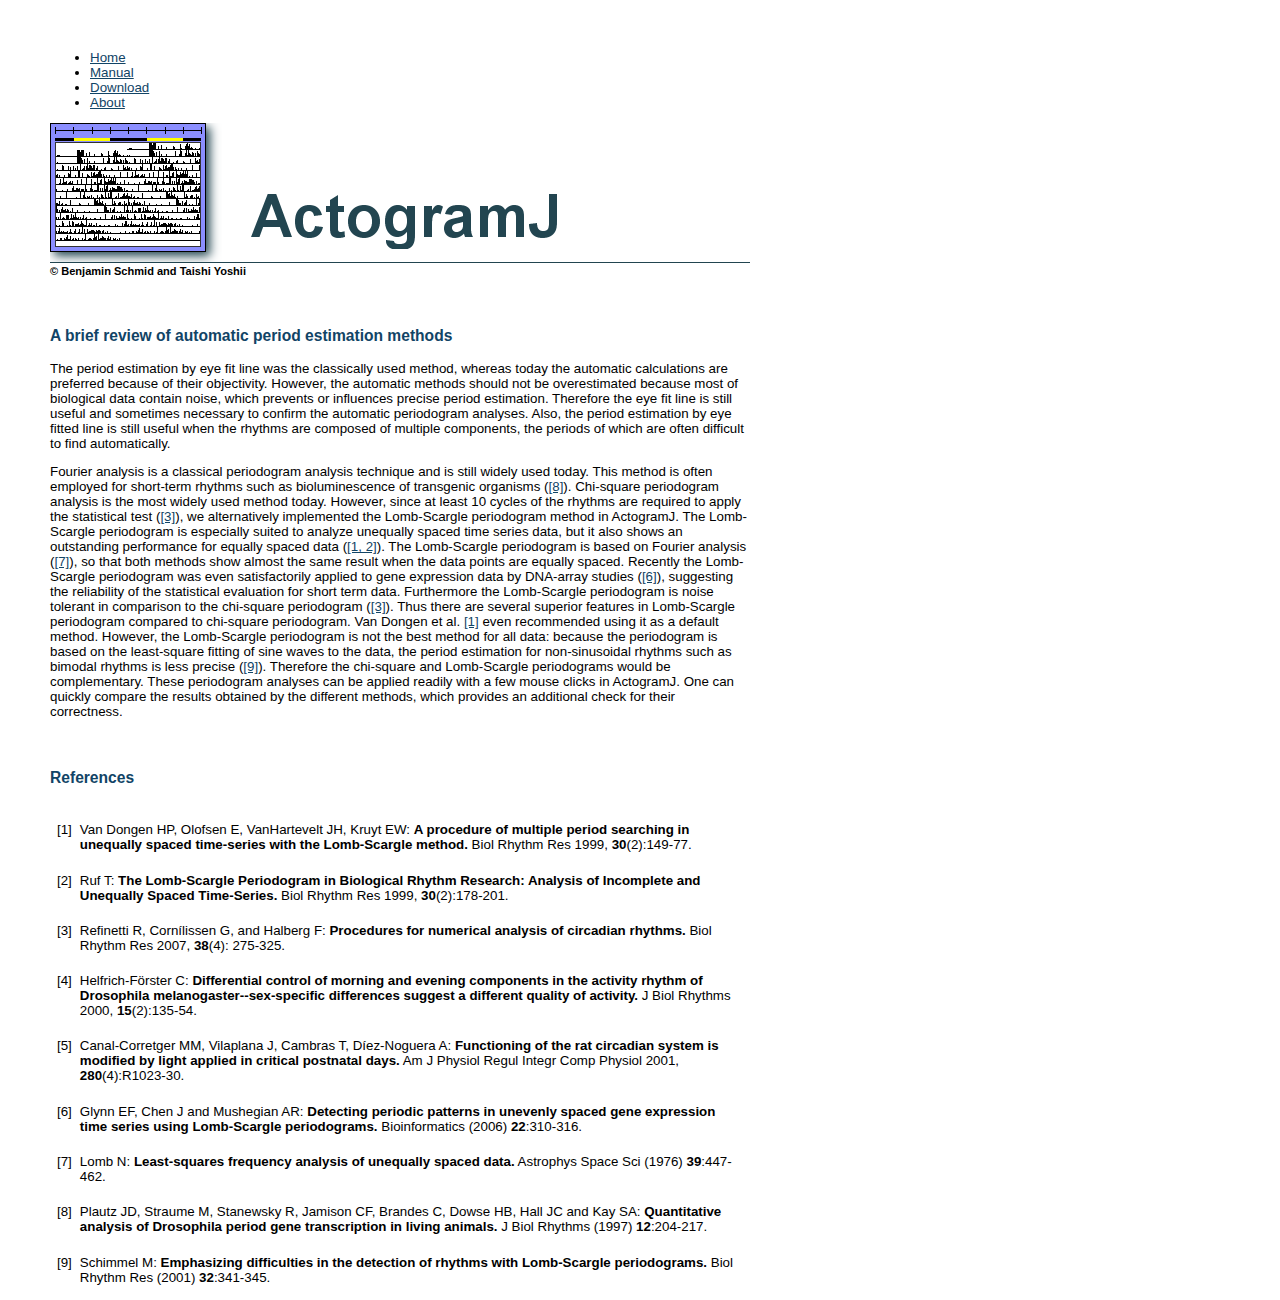
<file: www/review.html>
<html>
<head>
<link rel="stylesheet" type="text/css" href="style.css" />
<title>ActogramJ</title>
</head>

<body>
<div class="navigation">
  <ul>
    <li><a href="index.html">Home</a>
    <li><a href="manual.html">Manual</a>
    <li><a href="versions.html">Download</a>
    <li><a href="about.html">About</a>
  </ul>
</div>
<div id=header></div>

<h5>&copy Benjamin Schmid and Taishi Yoshii</h5>


<h3>A brief review of automatic period estimation methods</h3>
<p>The period estimation by eye fit line was the classically used method, whereas today the automatic calculations are preferred because of their objectivity. However, the automatic methods should not be overestimated because most of biological data contain noise, which prevents or influences precise period estimation. Therefore the eye fit line is still useful and sometimes necessary to confirm the automatic periodogram analyses. Also, the period estimation by eye fitted line is still useful when the rhythms are composed of multiple components, the periods of which are often difficult to find automatically. </p>
<p>Fourier analysis is a classical periodogram analysis technique and is still widely used today. This method is often employed for short-term rhythms such as bioluminescence of transgenic organisms (<a href=#references>[8]</a>). Chi-square periodogram analysis is the most widely used method today. However, since at least 10 cycles of the rhythms are required to apply the statistical test (<a href=#references>[3]</a>), we alternatively implemented the Lomb-Scargle periodogram method in ActogramJ. The Lomb-Scargle periodogram is especially suited to analyze unequally spaced time series data, but it also shows an outstanding performance for equally spaced data (<a href=#references>[1, 2]</a>). The Lomb-Scargle periodogram is based on Fourier analysis (<a href=#references>[7]</a>), so that both methods show almost the same result when the data points are equally spaced. Recently the Lomb-Scargle periodogram was even satisfactorily applied to gene expression data by DNA-array studies (<a href=#references>[6]</a>), suggesting the reliability of the statistical evaluation for short term data. Furthermore the Lomb-Scargle periodogram is noise tolerant in comparison to the chi-square periodogram (<a href=#references>[3]</a>). Thus there are several superior features in Lomb-Scargle periodogram compared to chi-square periodogram. Van Dongen et al. <a href=#references>[1]</a> even recommended using it as a default method. However, the Lomb-Scargle periodogram is not the best method for all data: because the periodogram is based on the least-square fitting of sine waves to the data, the period estimation for non-sinusoidal rhythms such as bimodal rhythms is less precise (<a href=#references>[9]</a>). Therefore the chi-square and Lomb-Scargle periodograms would be complementary. These periodogram analyses can be applied readily with a few mouse clicks in ActogramJ. One can quickly compare the results obtained by the different methods, which provides an additional check for their correctness.</p>



<h3><a name="references">References</a></h3>
<table border=0>
<tr><td>[1]<td>Van Dongen HP, Olofsen E, VanHartevelt JH, Kruyt EW: <b>A procedure of multiple period searching in unequally spaced time-series with the Lomb-Scargle method.</b> Biol Rhythm Res 1999, <b>30</b>(2):149-77.
</tr>
<tr><td>[2]<td>Ruf T: <b>The Lomb-Scargle Periodogram in Biological Rhythm Research: Analysis of Incomplete and Unequally Spaced Time-Series.</b> Biol Rhythm Res 1999, <b>30</b>(2):178-201.
</tr>
<tr><td>[3]<td>Refinetti R, Corn&iacute;lissen G, and Halberg F: <b>Procedures for numerical analysis of circadian rhythms.</b> Biol Rhythm Res 2007, <b>38</b>(4): 275-325.
</tr>
<tr><td>[4]<td>Helfrich-F&ouml;rster C: <b>Differential control of morning and evening components in the activity rhythm of Drosophila melanogaster--sex-specific differences suggest a different quality of activity.</b> J Biol Rhythms 2000, <b>15</b>(2):135-54.
</tr>
<tr><td>[5]<td>Canal-Corretger MM, Vilaplana J, Cambras T, D&iacute;ez-Noguera A: <b>Functioning of the rat circadian system is modified by light applied in critical postnatal days.</b> Am J Physiol Regul Integr Comp Physiol 2001, <b>280</b>(4):R1023-30.
</tr>
<tr><td>[6]<td>Glynn EF, Chen J and Mushegian AR: <b>Detecting periodic patterns in unevenly spaced gene expression time series using Lomb-Scargle periodograms.</b> Bioinformatics (2006) <b>22</b>:310-316.
<tr><td>[7]<td>Lomb N: <b>Least-squares frequency analysis of unequally spaced data.</b> Astrophys Space Sci (1976) <b>39</b>:447-462.
<tr><td>[8]<td>Plautz JD, Straume M, Stanewsky R, Jamison CF, Brandes C, Dowse HB, Hall JC and Kay SA: <b>Quantitative analysis of Drosophila period gene transcription in living animals.</b> J Biol Rhythms (1997) <b>12</b>:204-217.
<tr><td>[9]<td>Schimmel M: <b>Emphasizing difficulties in the detection of rhythms with Lomb-Scargle periodograms.</b> Biol Rhythm Res (2001) <b>32</b>:341-345.
</table>


</body>
</html>
</file>
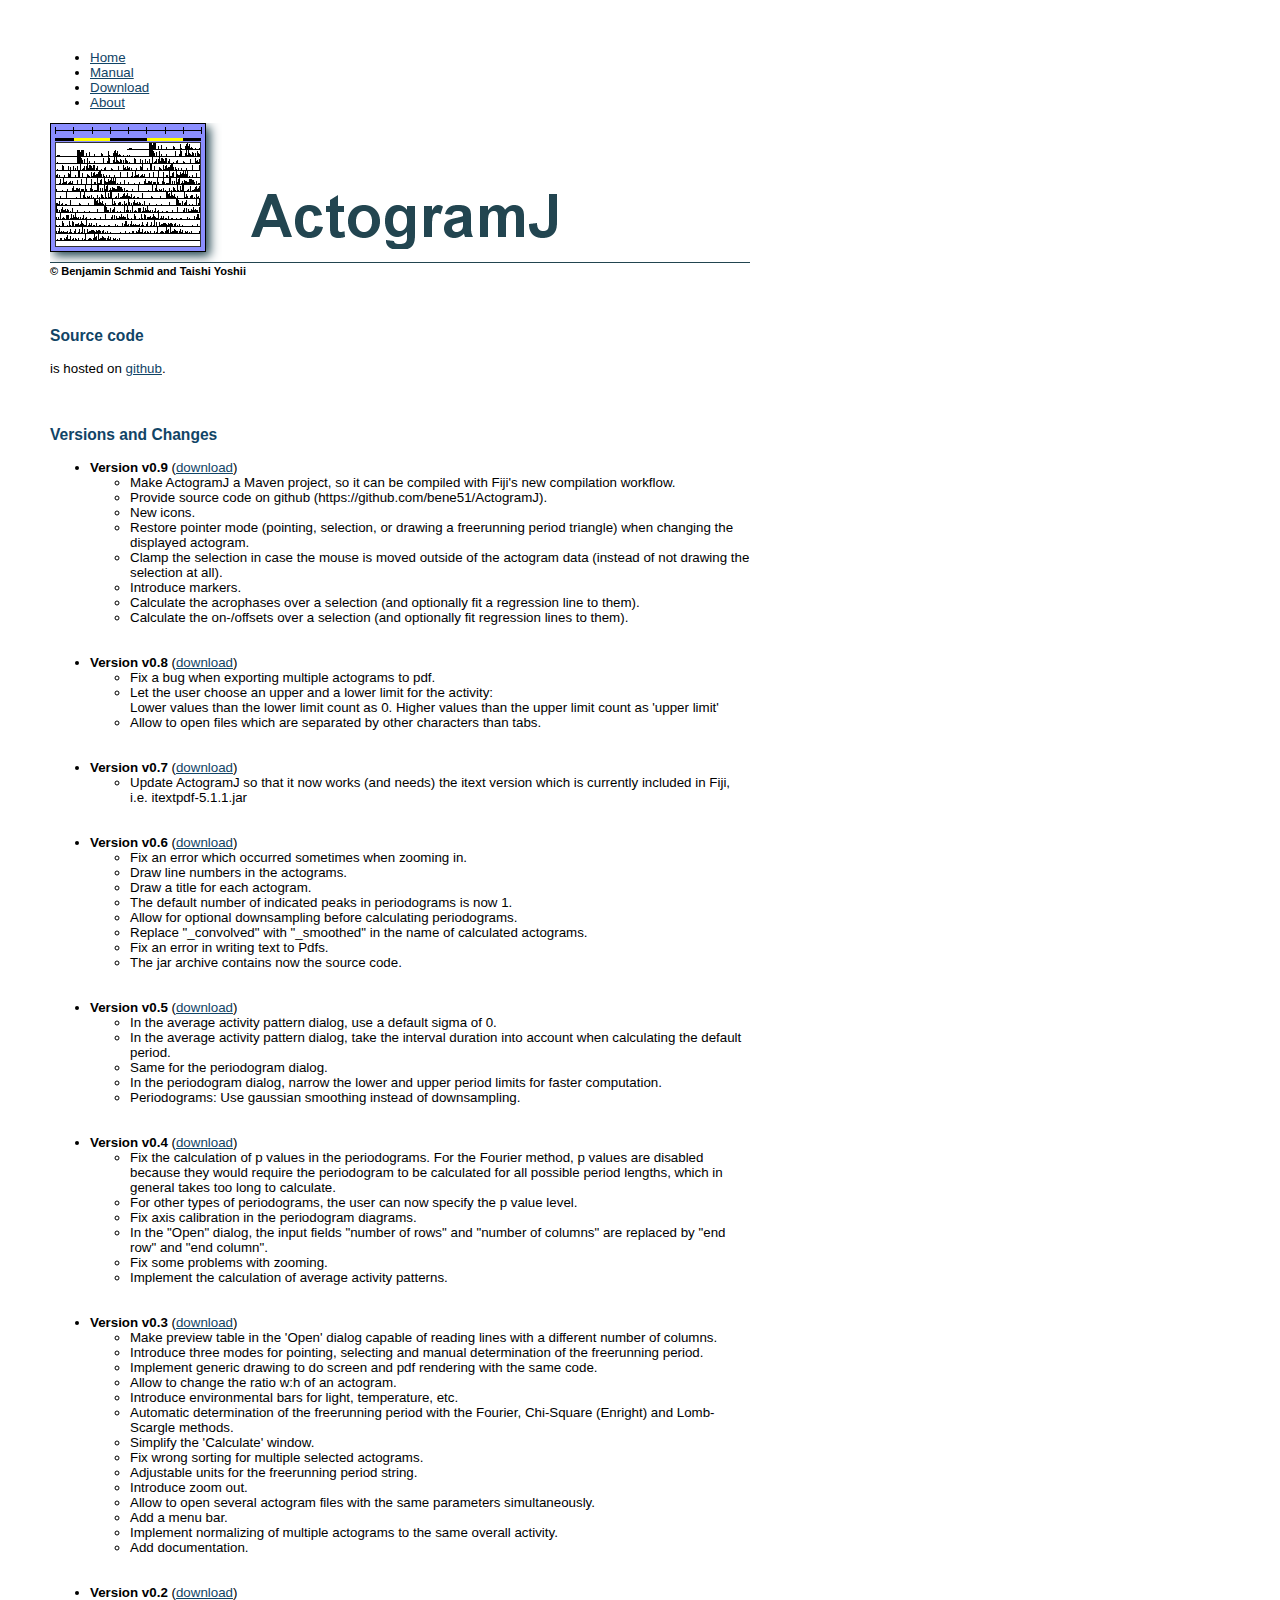
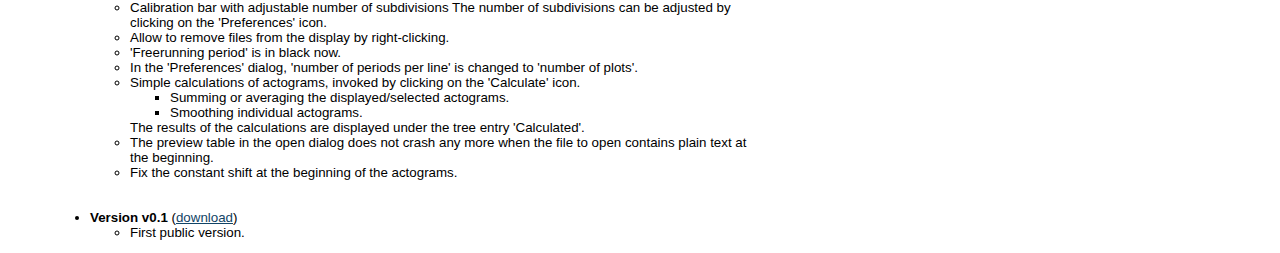
<file: www/versions.html>
<html>
<head>
<link rel="stylesheet" type="text/css" href="style.css" />
<title>ActogramJ</title>
</head>

<body>

<div class="navigation">
  <ul>
    <li><a href="index.html">Home</a>
    <li><a href="manual.html">Manual</a>
    <li><a href="versions.html">Download</a>
    <li><a href="about.html">About</a>
  </ul>
</div>
<div id=header></div>
<h5>&copy Benjamin Schmid and Taishi Yoshii</h5>

<h3>Source code</h3>
<p>is hosted on <a target="blank" href="https://github.com/bene51/ActogramJ">github</a>.</p>

<h3>Versions and Changes</h3>
<ul>
  <li><b>Version v0.9</b> (<a href="versions/v0.9/ActogramJ_.jar">download</a>)<br>
  <ul>
    <li>Make ActogramJ a Maven project, so it can be compiled with Fiji's new
        compilation workflow.
    <li>Provide source code on github (https://github.com/bene51/ActogramJ).
    <li>New icons.
    <li>Restore pointer mode (pointing, selection, or drawing a freerunning
        period triangle) when changing the displayed actogram.
    <li>Clamp the selection in case the mouse is moved outside of the actogram
        data (instead of not drawing the selection at all).
    <li>Introduce markers.
    <li>Calculate the acrophases over a selection (and optionally fit a regression
        line to them).
    <li>Calculate the on-/offsets over a selection (and optionally fit regression
        lines to them).
  </ul><br><br>
  <li><b>Version v0.8</b> (<a href="versions/v0.8/ActogramJ_.jar">download</a>)<br>
  <ul>
    <li>Fix a bug when exporting multiple actograms to pdf.
    <li>Let the user choose an upper and a lower limit for the activity:<br>
        Lower values than the lower limit count as 0.
        Higher values than the upper limit count as 'upper limit'<br>
    <li>Allow to open files which are separated by other characters than tabs.
  </ul><br><br>
  <li><b>Version v0.7</b> (<a href="versions/v0.7/ActogramJ_.jar">download</a>)<br>
  <ul>
    <li>Update ActogramJ so that it now works (and needs) the itext
        version which is currently included in Fiji, i.e. itextpdf-5.1.1.jar
  </ul><br><br>
  <li><b>Version v0.6</b> (<a href="versions/v0.6/ActogramJ_.jar">download</a>)<br>
  <ul>
    <li>Fix an error which occurred sometimes when zooming in.
    <li>Draw line numbers in the actograms.
    <li>Draw a title for each actogram.
    <li>The default number of indicated peaks in periodograms is now 1.
    <li>Allow for optional downsampling before calculating periodograms.
    <li>Replace "_convolved" with "_smoothed" in the name of calculated actograms.
    <li>Fix an error in writing text to Pdfs.
    <li>The jar archive contains now the source code.
  </ul><br><br>

  <li><b>Version v0.5</b> (<a href="versions/v0.5/ActogramJ_.jar">download</a>)<br>
  <ul>
    <li>In the average activity pattern dialog, use a default sigma of 0.
    <li>In the average activity pattern dialog, take the interval duration into
        account when calculating the default period.
    <li>Same for the periodogram dialog.
    <li>In the periodogram dialog, narrow the lower and upper period limits
        for faster computation.
    <li>Periodograms: Use gaussian smoothing instead of downsampling.
  </ul><br><br>

  <li><b>Version v0.4</b> (<a href="versions/v0.4/ActogramJ_.jar">download</a>)<br>
  <ul>
    <li>Fix the calculation of p values in the periodograms. For the Fourier method,
        p values are disabled because they would require the periodogram to be
        calculated for all possible period lengths, which in general takes too long
        to calculate.
    <li>For other types of periodograms, the user can now specify the p value level.
    <li>Fix axis calibration in the periodogram diagrams.
    <li>In the "Open" dialog, the input fields "number of rows" and "number of
        columns" are replaced by "end row" and "end column".
    <li>Fix some problems with zooming.
    <li>Implement the calculation of average activity patterns.
  </ul><br><br>

  <li><b>Version v0.3</b> (<a href="versions/v0.3/ActogramJ_.jar">download</a>)<br>
  <ul>
    <li>Make preview table in the 'Open' dialog capable of reading lines with a different number of columns.
    <li>Introduce three modes for pointing, selecting and manual determination of the freerunning period.
    <li> Implement generic drawing to do screen and pdf rendering with the same code.
    <li> Allow to change the ratio w:h of an actogram.
    <li> Introduce environmental bars for light, temperature, etc.
    <li> Automatic determination of the freerunning period with the Fourier, Chi-Square (Enright) and Lomb-Scargle methods.
    <li> Simplify the 'Calculate' window.
    <li> Fix wrong sorting for multiple selected actograms.
    <li> Adjustable units for the freerunning period string.
    <li> Introduce zoom out.
    <li> Allow to open several actogram files with the same parameters simultaneously.
    <li> Add a menu bar.
    <li> Implement normalizing of multiple actograms to the same overall activity.
    <li> Add documentation.
  </ul><br><br>

  <li><b>Version v0.2</b> (<a href=versions/v0.2/ActogramJ_.jar>download</a>)<br>
  <ul>
    <li> Calibration bar with adjustable number of subdivisions
      The number of subdivisions can be adjusted by clicking on the
      'Preferences' icon.
    <li> Allow to remove files from the display by right-clicking.
    <li> 'Freerunning period' is in black now.
    <li> In the 'Preferences' dialog, 'number of periods per line' is changed to 'number of plots'.
    <li> Simple calculations of actograms, invoked by clicking on the 'Calculate' icon.
    <ul>
      <li>Summing or averaging the displayed/selected actograms.
      <li>Smoothing individual actograms.
    </ul>
    The results of the calculations are displayed under the tree entry 'Calculated'.
    <li> The preview table in the open dialog does not crash any more when
      the file to open contains plain text at the beginning.
    <li> Fix the constant shift at the beginning of the actograms.
  </ul><br><br>

  <li><b>Version v0.1</b> (<a href=versions/v0.1/ActogramJ_.jar>download</a>)<br>
  <ul>
    <li> First public version.
  </ul>
</ul>
</body>
</html>
</file>
<file: docs/style.css>
body {
  padding-left: 0px;
  background: #ffffff;
  font: 10pt helvetica;
  color: black;
  width: 700px;
  margin-left: 50px;
  margin-top: 50px;
}

body h5 { color: black; margin-top: 2px}
body h3 { color: #114466; margin-top: 50px}
body img { border-color: #000000; border-width: 0px; border-style: solid; }

#header {
  height: 140px;
  width: 700px;
  background-image: url('banner.png');
  background-repeat: no-repeat;
}

body a { color: #114466; }

table {border-spacing: 5pt;}
td { vertical-align: top; font-size: 10pt; padding-top: 10pt;}

body img {/*
	-moz-box-shadow: 8px 8px 4px #999;
	-webkit-box-shadow: 3px 3px 4px #000;
	box-shadow: 3px 3px 4px #000;*/
	/* For IE 8 */
	/*
	-ms-filter: "progid:DXImageTransform.Microsoft.Shadow(Strength=4, Direction=135, Color='#000000')";*/
	/* For IE 5.5 - 7 */
	/* filter: progid:DXImageTransform.Microsoft.Shadow(Strength=4, Direction=135, Color='#000000');*/
}

body .navigation {
	text-align: center;
	font-size: 11pt;
	width: 700px;
	margin: 0px auto;
	margin-bottom: 30px;
}

body .navigation a {
	color: #114466;
	/* font-weight: bold; */
	text-decoration: none;
}

body .navigation a:hover {
	color: black;
}

body .navigation ul {
	padding-left: 0px;
	list-style-type: none;
	list-style-position: inside;
	border-top: solid 1px #114466;
	border-bottom: solid 1px #114466;
	background-color: #babbff;
}

body .navigation ul li {
	display: inline;
	margin-left: 30px;
	margin-right: 30px;
}
</file>
<file: www/style.css>
body {
  padding-left: 0;
  background: #fff;
  font: 10pt helvetica;
  color: black;
  width: 700;
  margin-left: 50;
  margin-top: 50;
}

body h5 { color: black; margin-top: 2px}
body h3 { color: #114466; margin-top: 50px}
body img { border-color: #000000; border-width: 0px; border-style: solid; }

#header {
  height: 140;
  width: 700;
  background-image: url('banner.png');
  background-repeat: no-repeat;
}

body a { color: #114466; }

table {border-spacing: 5pt;}
td { vertical-align: top; font-size: 10pt; padding-top: 10pt;}

body img {/*
	-moz-box-shadow: 8px 8px 4px #999;
	-webkit-box-shadow: 3px 3px 4px #000;
	box-shadow: 3px 3px 4px #000;*/
	/* For IE 8 */
	/*
	-ms-filter: "progid:DXImageTransform.Microsoft.Shadow(Strength=4, Direction=135, Color='#000000')";*/
	/* For IE 5.5 - 7 */
	/* filter: progid:DXImageTransform.Microsoft.Shadow(Strength=4, Direction=135, Color='#000000');*/
}
</file>
